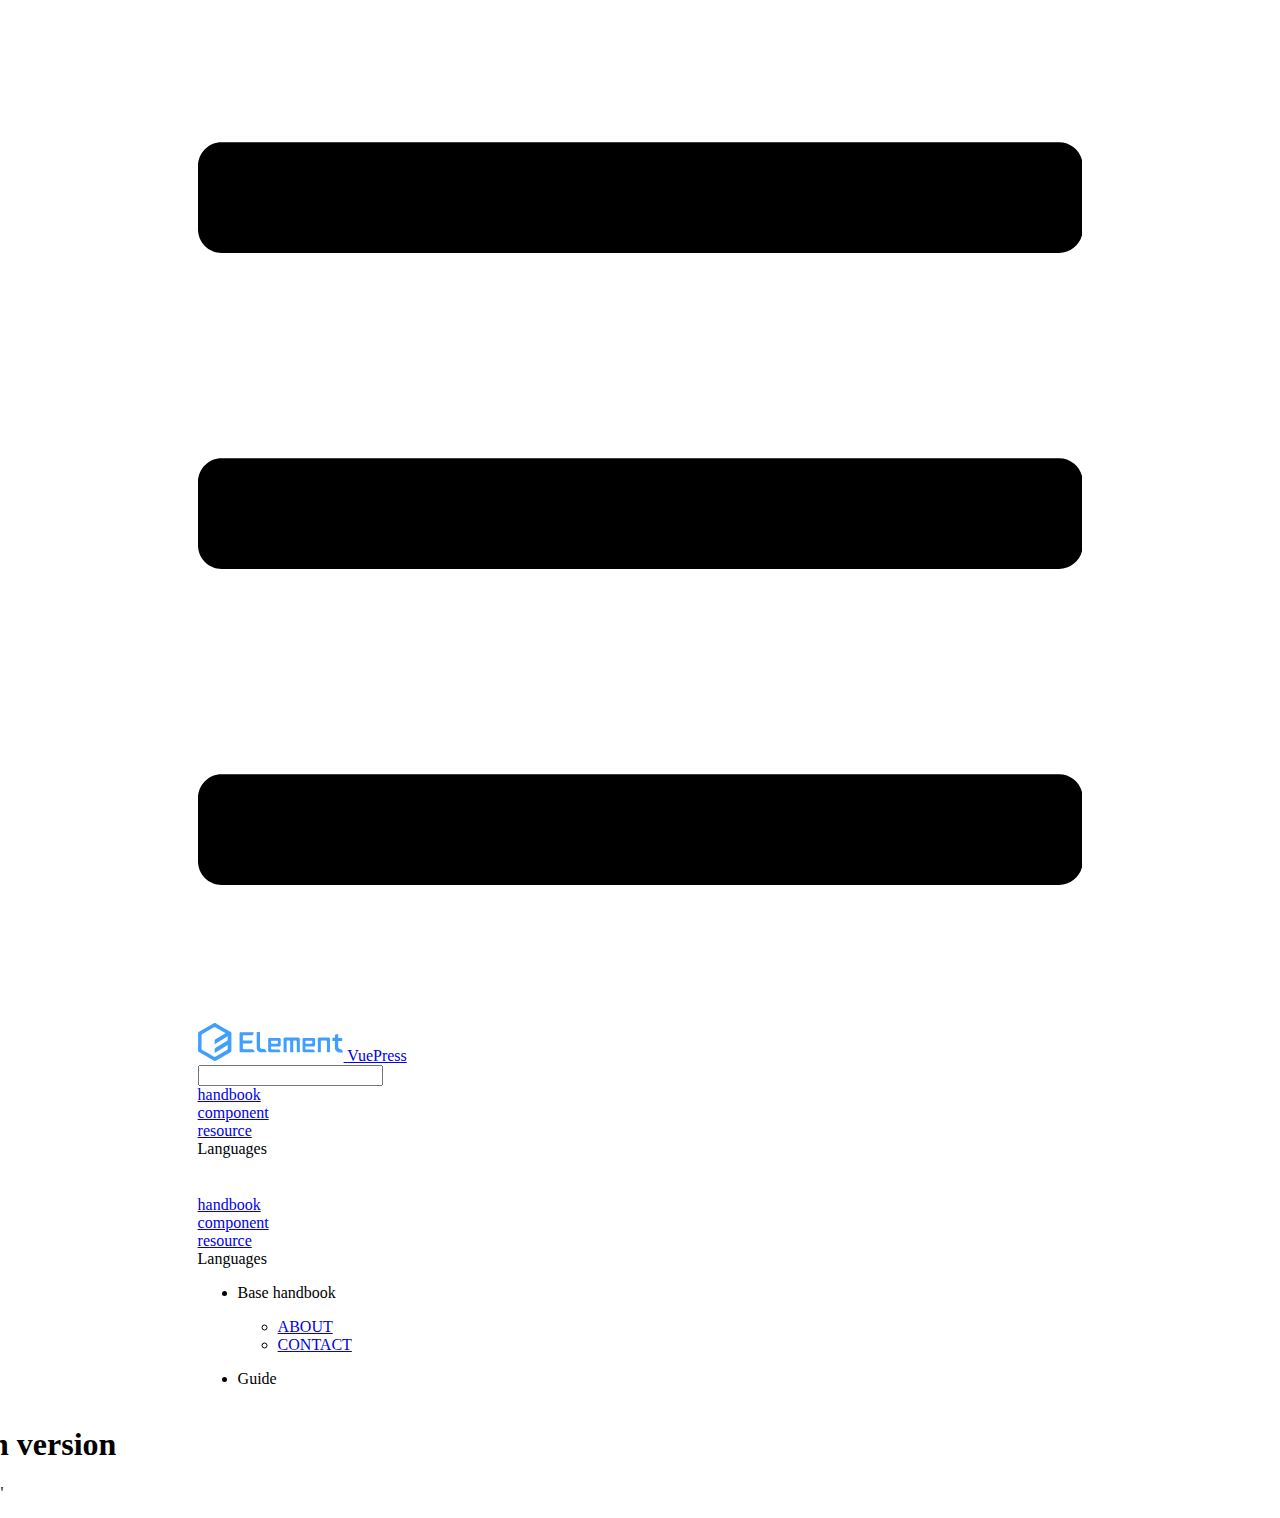
<file: index.html>
<!DOCTYPE html>
<html lang="en-US">
  <head>
    <meta charset="utf-8">
    <meta name="viewport" content="width=device-width,initial-scale=1">
    <title>English version | VuePress</title>
    <meta name="description" content="Vue-powered Static Site Generator">
    
    
    <link rel="preload" href="/assets/css/0.styles.bc71d476.css" as="style"><link rel="preload" href="/assets/js/app.836626f5.js" as="script"><link rel="preload" href="/assets/js/4.731f01b2.js" as="script"><link rel="preload" href="/assets/js/3.486519b9.js" as="script"><link rel="preload" href="/assets/js/7.8009af96.js" as="script"><link rel="prefetch" href="/assets/js/10.badf75c3.js"><link rel="prefetch" href="/assets/js/11.6e926a9c.js"><link rel="prefetch" href="/assets/js/12.c047fc46.js"><link rel="prefetch" href="/assets/js/13.93f38c3d.js"><link rel="prefetch" href="/assets/js/14.1a78a79a.js"><link rel="prefetch" href="/assets/js/15.7bb0792f.js"><link rel="prefetch" href="/assets/js/16.66f0056a.js"><link rel="prefetch" href="/assets/js/17.059be121.js"><link rel="prefetch" href="/assets/js/18.9bf3c644.js"><link rel="prefetch" href="/assets/js/19.71ca84d0.js"><link rel="prefetch" href="/assets/js/20.caa58d5c.js"><link rel="prefetch" href="/assets/js/5.c9765fcb.js"><link rel="prefetch" href="/assets/js/6.a376f2e1.js"><link rel="prefetch" href="/assets/js/8.9fdca982.js"><link rel="prefetch" href="/assets/js/9.24648f5d.js"><link rel="prefetch" href="/assets/js/vendors~docsearch.3273e239.js">
    <link rel="stylesheet" href="/assets/css/0.styles.bc71d476.css">
  </head>
  <body>
    <div id="app" data-server-rendered="true"><div class="theme-container"><header class="navbar" style="margin-left:15%;margin-right:15%;"><div class="sidebar-button"><svg xmlns="http://www.w3.org/2000/svg" aria-hidden="true" role="img" viewBox="0 0 448 512" class="icon"><path fill="currentColor" d="M436 124H12c-6.627 0-12-5.373-12-12V80c0-6.627 5.373-12 12-12h424c6.627 0 12 5.373 12 12v32c0 6.627-5.373 12-12 12zm0 160H12c-6.627 0-12-5.373-12-12v-32c0-6.627 5.373-12 12-12h424c6.627 0 12 5.373 12 12v32c0 6.627-5.373 12-12 12zm0 160H12c-6.627 0-12-5.373-12-12v-32c0-6.627 5.373-12 12-12h424c6.627 0 12 5.373 12 12v32c0 6.627-5.373 12-12 12z"></path></svg></div> <a href="/" class="home-link router-link-exact-active router-link-active"><img src="[data-uri]" alt="VuePress" class="logo"> <span class="site-name can-hide">VuePress</span></a> <div class="links"><div class="search-box"><input aria-label="Search" autocomplete="off" spellcheck="false" value=""> <!----></div> <nav class="nav-links can-hide"><div class="nav-item"><a href="/" class="nav-link router-link-exact-active router-link-active">handbook</a></div><div class="nav-item"><a href="/guide/" class="nav-link">component</a></div><div class="nav-item"><a href="/about.html" class="nav-link">resource</a></div><div class="nav-item"><div class="dropdown-wrapper"><a class="dropdown-title"><span class="title">Languages</span> <span class="arrow right"></span></a> <ul class="nav-dropdown" style="display:none;"><li class="dropdown-item"><!----> <a href="/" class="nav-link router-link-exact-active router-link-active">English</a></li><li class="dropdown-item"><!----> <a href="/zh/" class="nav-link">简体中文</a></li></ul></div></div> <!----></nav></div></header> <div class="sidebar-mask"></div> <aside class="sidebar" style="margin-left:15%;margin-top:3%;"><nav class="nav-links"><div class="nav-item"><a href="/" class="nav-link router-link-exact-active router-link-active">handbook</a></div><div class="nav-item"><a href="/guide/" class="nav-link">component</a></div><div class="nav-item"><a href="/about.html" class="nav-link">resource</a></div><div class="nav-item"><div class="dropdown-wrapper"><a class="dropdown-title"><span class="title">Languages</span> <span class="arrow right"></span></a> <ul class="nav-dropdown" style="display:none;"><li class="dropdown-item"><!----> <a href="/" class="nav-link router-link-exact-active router-link-active">English</a></li><li class="dropdown-item"><!----> <a href="/zh/" class="nav-link">简体中文</a></li></ul></div></div> <!----></nav>  <ul class="sidebar-links"><li><section class="sidebar-group collapsable depth-0"><p class="sidebar-heading open"><span>Base handbook</span> <span class="arrow down"></span></p> <ul class="sidebar-links sidebar-group-items"><li><a href="/about.html" class="sidebar-link">ABOUT</a></li><li><a href="/contact.html" class="sidebar-link">CONTACT</a></li></ul></section></li><li><section class="sidebar-group collapsable depth-0"><p class="sidebar-heading"><span>Guide</span> <span class="arrow right"></span></p> <!----></section></li></ul> </aside> <main class="page" style="margin-left:-10%;margin-top:3%;"> <div class="theme-default-content content__default"><h1 id="english-version"><a href="#english-version" aria-hidden="true" class="header-anchor">#</a> English version</h1> <p>'# Hello VuePress!'</p></div> <footer class="page-edit"><!----> <!----></footer> <!----> </main></div><div class="global-ui"></div></div>
    <script src="/assets/js/app.836626f5.js" defer></script><script src="/assets/js/4.731f01b2.js" defer></script><script src="/assets/js/3.486519b9.js" defer></script><script src="/assets/js/7.8009af96.js" defer></script>
  </body>
</html>
</file>
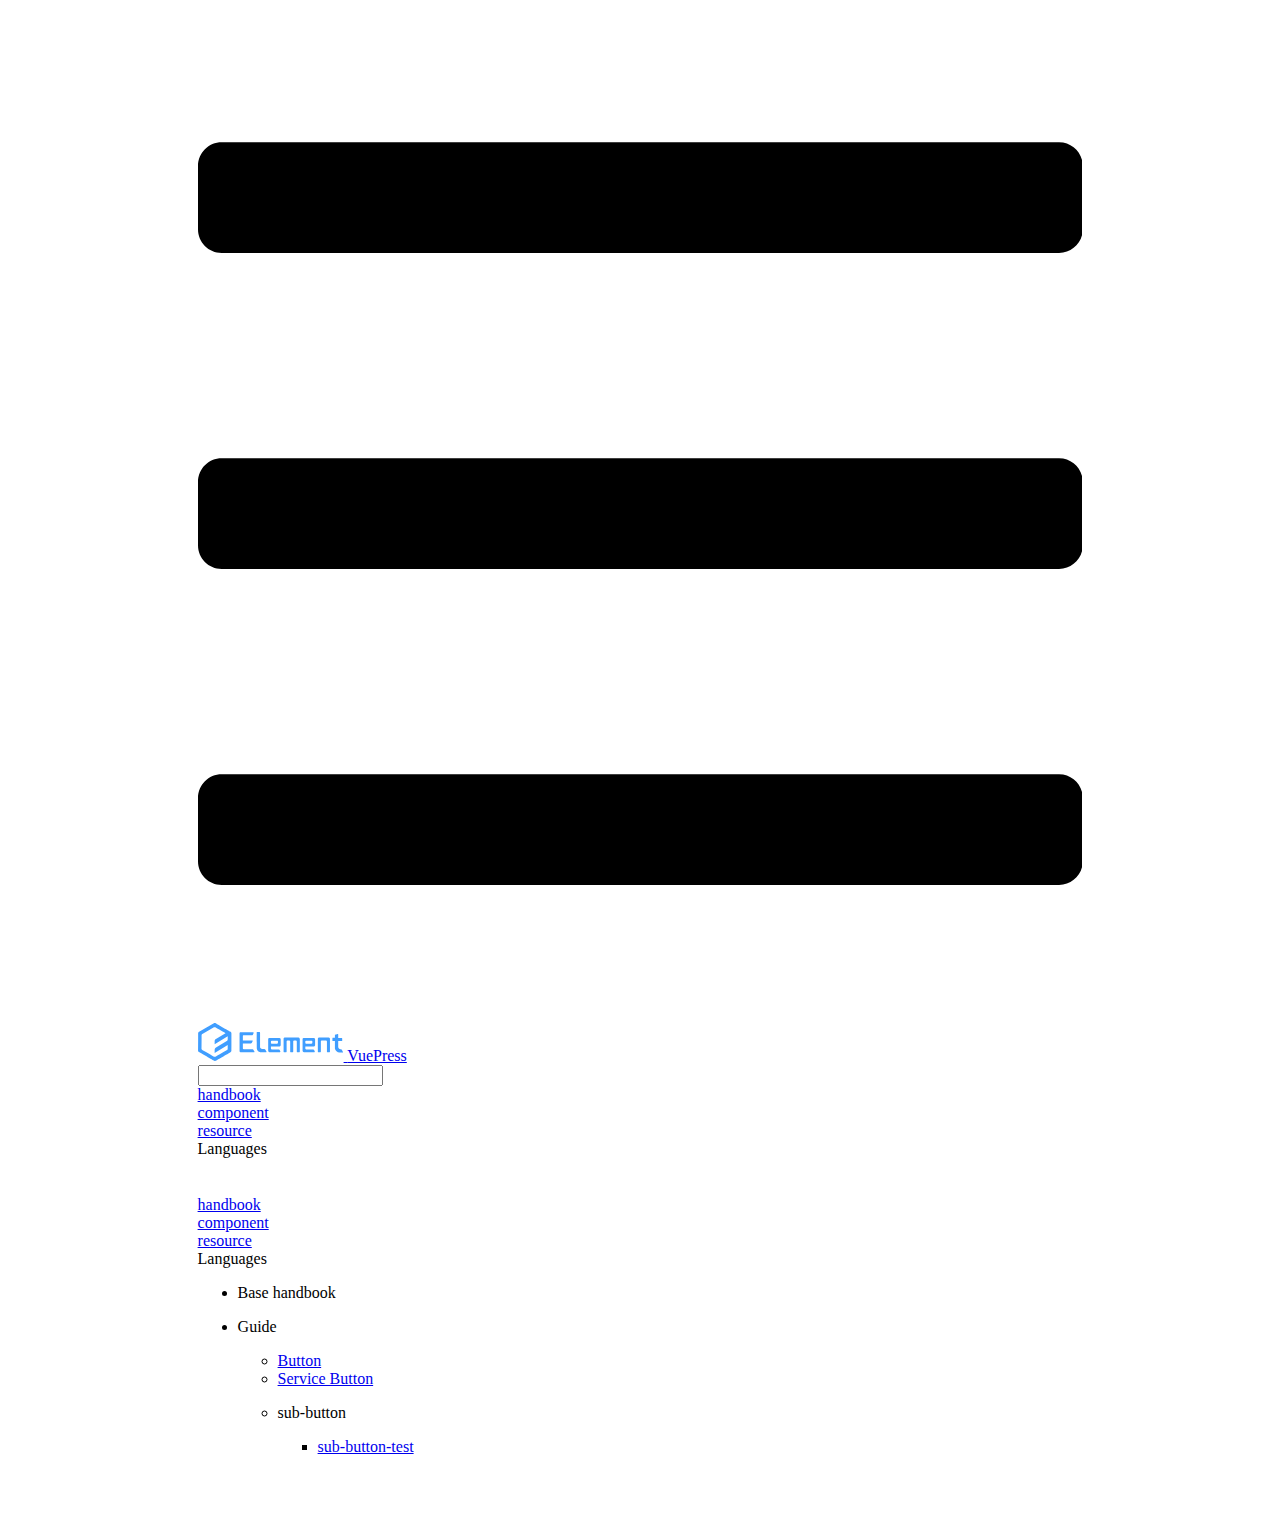
<file: guide/index.html>
<!DOCTYPE html>
<html lang="en-US">
  <head>
    <meta charset="utf-8">
    <meta name="viewport" content="width=device-width,initial-scale=1">
    <title>VuePress</title>
    <meta name="description" content="Vue-powered Static Site Generator">
    
    
    <link rel="preload" href="/assets/css/0.styles.bc71d476.css" as="style"><link rel="preload" href="/assets/js/app.836626f5.js" as="script"><link rel="preload" href="/assets/js/4.731f01b2.js" as="script"><link rel="preload" href="/assets/js/3.486519b9.js" as="script"><link rel="preload" href="/assets/js/10.badf75c3.js" as="script"><link rel="prefetch" href="/assets/js/11.6e926a9c.js"><link rel="prefetch" href="/assets/js/12.c047fc46.js"><link rel="prefetch" href="/assets/js/13.93f38c3d.js"><link rel="prefetch" href="/assets/js/14.1a78a79a.js"><link rel="prefetch" href="/assets/js/15.7bb0792f.js"><link rel="prefetch" href="/assets/js/16.66f0056a.js"><link rel="prefetch" href="/assets/js/17.059be121.js"><link rel="prefetch" href="/assets/js/18.9bf3c644.js"><link rel="prefetch" href="/assets/js/19.71ca84d0.js"><link rel="prefetch" href="/assets/js/20.caa58d5c.js"><link rel="prefetch" href="/assets/js/5.c9765fcb.js"><link rel="prefetch" href="/assets/js/6.a376f2e1.js"><link rel="prefetch" href="/assets/js/7.8009af96.js"><link rel="prefetch" href="/assets/js/8.9fdca982.js"><link rel="prefetch" href="/assets/js/9.24648f5d.js"><link rel="prefetch" href="/assets/js/vendors~docsearch.3273e239.js">
    <link rel="stylesheet" href="/assets/css/0.styles.bc71d476.css">
  </head>
  <body>
    <div id="app" data-server-rendered="true"><div class="theme-container"><header class="navbar" style="margin-left:15%;margin-right:15%;"><div class="sidebar-button"><svg xmlns="http://www.w3.org/2000/svg" aria-hidden="true" role="img" viewBox="0 0 448 512" class="icon"><path fill="currentColor" d="M436 124H12c-6.627 0-12-5.373-12-12V80c0-6.627 5.373-12 12-12h424c6.627 0 12 5.373 12 12v32c0 6.627-5.373 12-12 12zm0 160H12c-6.627 0-12-5.373-12-12v-32c0-6.627 5.373-12 12-12h424c6.627 0 12 5.373 12 12v32c0 6.627-5.373 12-12 12zm0 160H12c-6.627 0-12-5.373-12-12v-32c0-6.627 5.373-12 12-12h424c6.627 0 12 5.373 12 12v32c0 6.627-5.373 12-12 12z"></path></svg></div> <a href="/" class="home-link router-link-active"><img src="[data-uri]" alt="VuePress" class="logo"> <span class="site-name can-hide">VuePress</span></a> <div class="links"><div class="search-box"><input aria-label="Search" autocomplete="off" spellcheck="false" value=""> <!----></div> <nav class="nav-links can-hide"><div class="nav-item"><a href="/" class="nav-link">handbook</a></div><div class="nav-item"><a href="/guide/" class="nav-link router-link-exact-active router-link-active">component</a></div><div class="nav-item"><a href="/about.html" class="nav-link">resource</a></div><div class="nav-item"><div class="dropdown-wrapper"><a class="dropdown-title"><span class="title">Languages</span> <span class="arrow right"></span></a> <ul class="nav-dropdown" style="display:none;"><li class="dropdown-item"><!----> <a href="/guide/" class="nav-link router-link-exact-active router-link-active">English</a></li><li class="dropdown-item"><!----> <a href="/zh/guide/" class="nav-link">简体中文</a></li></ul></div></div> <!----></nav></div></header> <div class="sidebar-mask"></div> <aside class="sidebar" style="margin-left:15%;margin-top:3%;"><nav class="nav-links"><div class="nav-item"><a href="/" class="nav-link">handbook</a></div><div class="nav-item"><a href="/guide/" class="nav-link router-link-exact-active router-link-active">component</a></div><div class="nav-item"><a href="/about.html" class="nav-link">resource</a></div><div class="nav-item"><div class="dropdown-wrapper"><a class="dropdown-title"><span class="title">Languages</span> <span class="arrow right"></span></a> <ul class="nav-dropdown" style="display:none;"><li class="dropdown-item"><!----> <a href="/guide/" class="nav-link router-link-exact-active router-link-active">English</a></li><li class="dropdown-item"><!----> <a href="/zh/guide/" class="nav-link">简体中文</a></li></ul></div></div> <!----></nav>  <ul class="sidebar-links"><li><section class="sidebar-group collapsable depth-0"><p class="sidebar-heading"><span>Base handbook</span> <span class="arrow right"></span></p> <!----></section></li><li><section class="sidebar-group collapsable depth-0"><p class="sidebar-heading open"><span>Guide</span> <span class="arrow down"></span></p> <ul class="sidebar-links sidebar-group-items"><li><a href="/guide/button.html" class="sidebar-link">Button</a></li><li><a href="/guide/service-button.html" class="sidebar-link">Service Button</a></li><li><section class="sidebar-group collapsable is-sub-group depth-1"><p class="sidebar-heading open"><span>sub-button</span> <span class="arrow down"></span></p> <ul class="sidebar-links sidebar-group-items"><li><a href="/guide/" class="active sidebar-link">sub-button-test</a></li></ul></section></li></ul></section></li></ul> </aside> <main class="page" style="margin-left:-10%;margin-top:3%;"> <div class="theme-default-content content__default"></div> <footer class="page-edit"><!----> <!----></footer> <div class="page-nav"><p class="inner"><span class="prev">
      ←
      <a href="/guide/service-button.html" class="prev">Service Button</a></span> <!----></p></div> </main></div><div class="global-ui"></div></div>
    <script src="/assets/js/app.836626f5.js" defer></script><script src="/assets/js/4.731f01b2.js" defer></script><script src="/assets/js/3.486519b9.js" defer></script><script src="/assets/js/10.badf75c3.js" defer></script>
  </body>
</html>
</file>
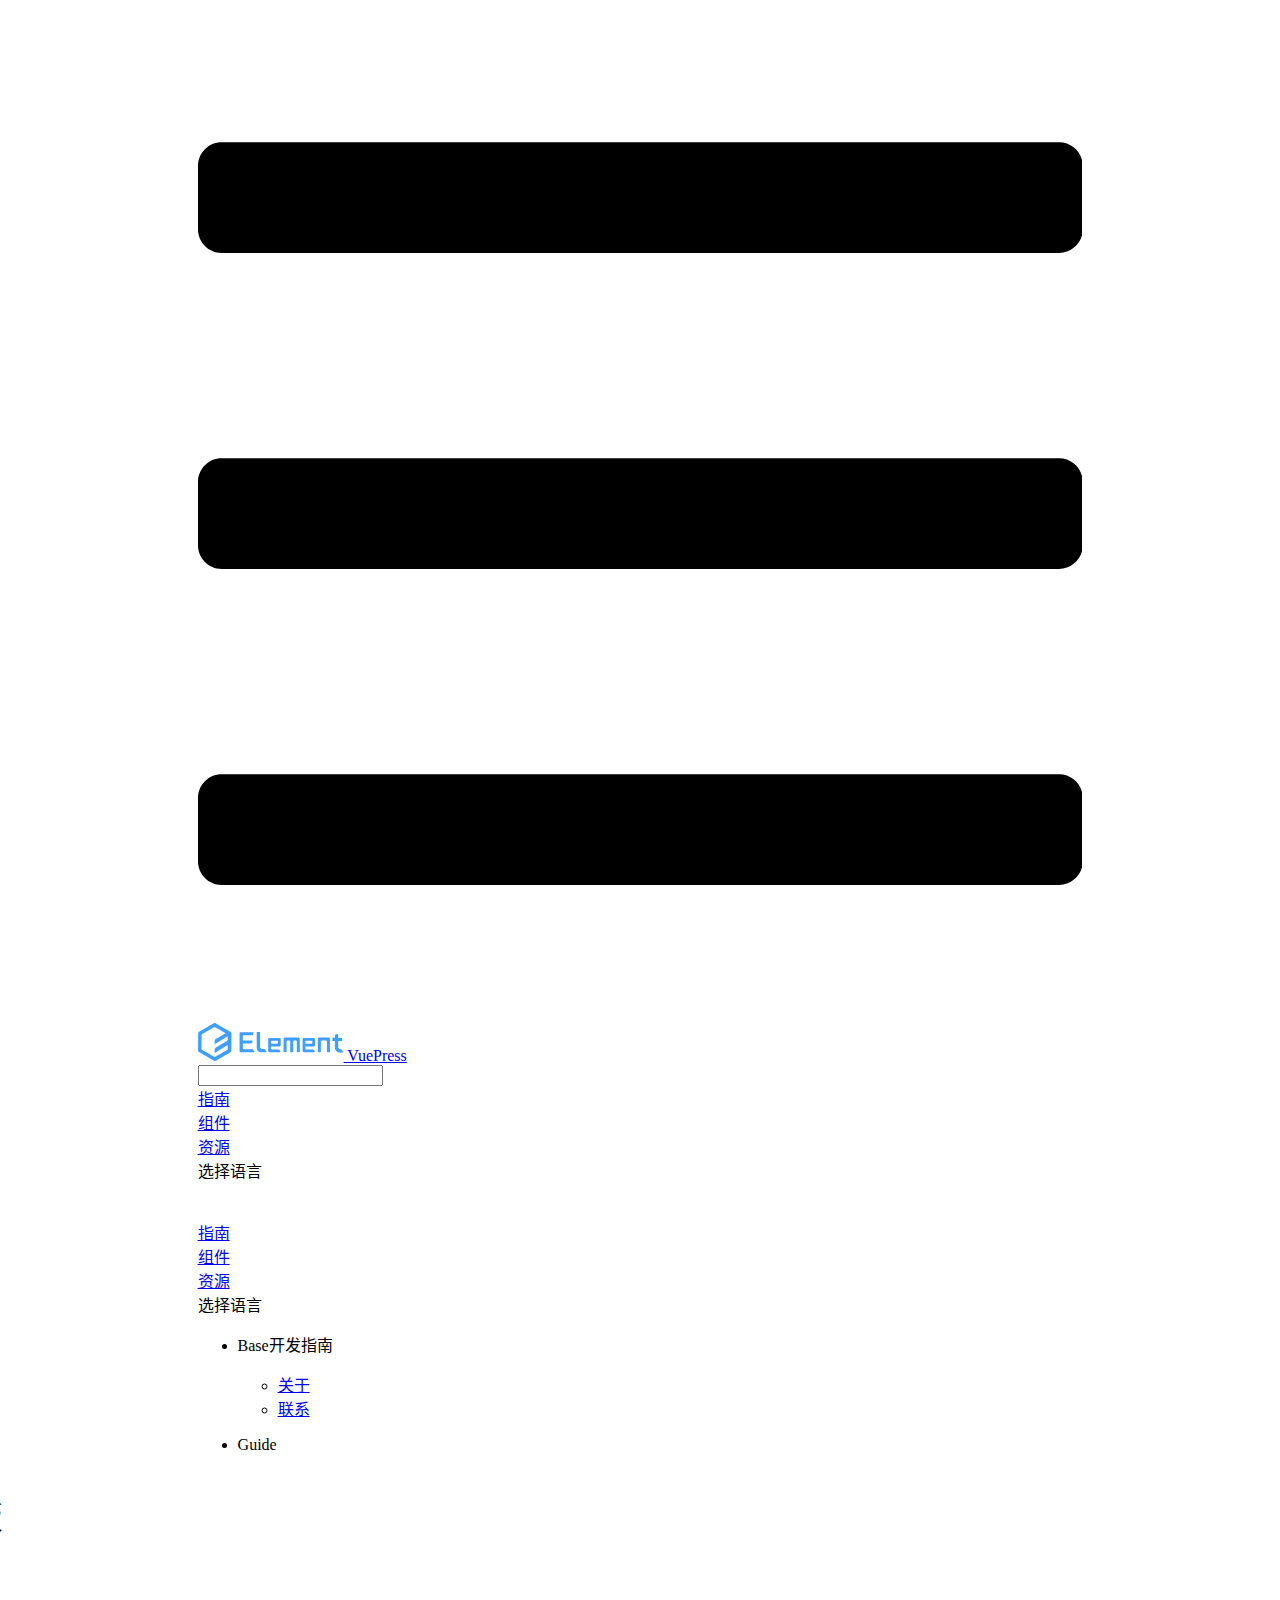
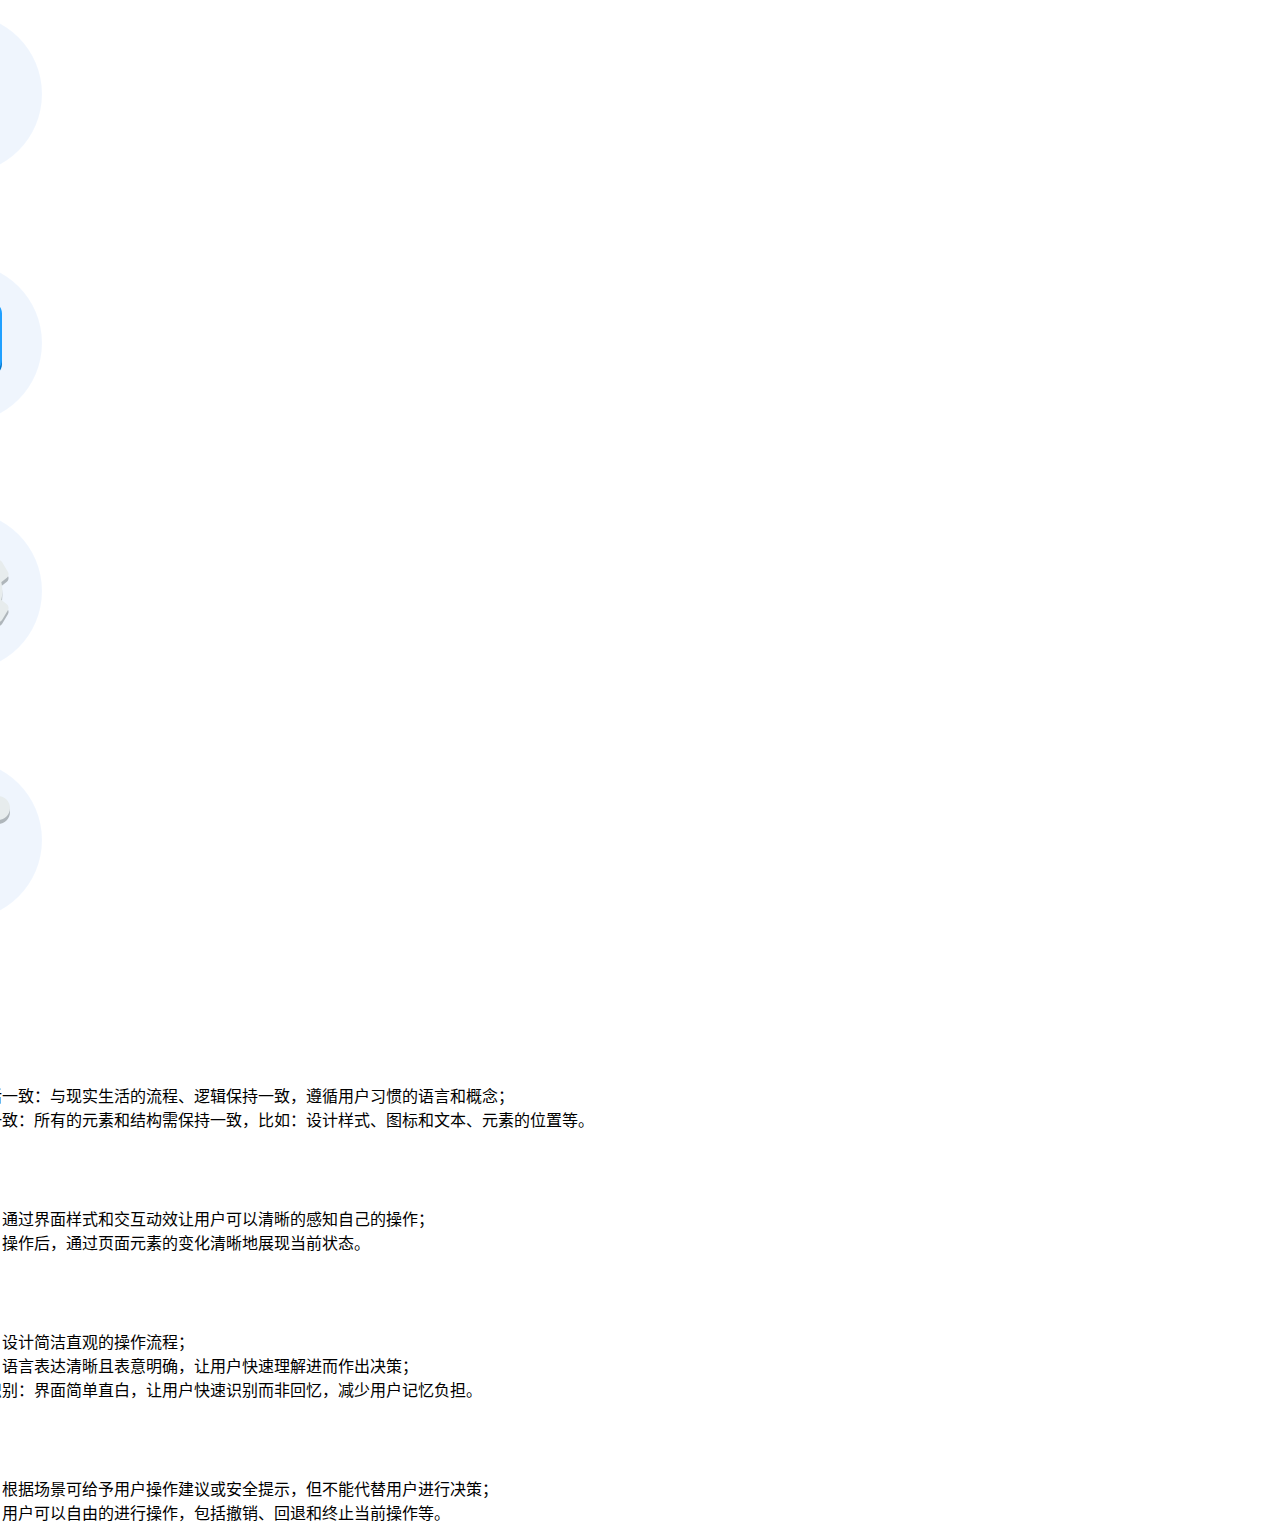
<file: zh/index.html>
<!DOCTYPE html>
<html lang="zh-CN">
  <head>
    <meta charset="utf-8">
    <meta name="viewport" content="width=device-width,initial-scale=1">
    <title>中文版 | VuePress</title>
    <meta name="description" content="Vue 驱动的静态网站生成器">
    
    
    <link rel="preload" href="/assets/css/0.styles.bc71d476.css" as="style"><link rel="preload" href="/assets/js/app.836626f5.js" as="script"><link rel="preload" href="/assets/js/4.731f01b2.js" as="script"><link rel="preload" href="/assets/js/3.486519b9.js" as="script"><link rel="preload" href="/assets/js/13.93f38c3d.js" as="script"><link rel="prefetch" href="/assets/js/10.badf75c3.js"><link rel="prefetch" href="/assets/js/11.6e926a9c.js"><link rel="prefetch" href="/assets/js/12.c047fc46.js"><link rel="prefetch" href="/assets/js/14.1a78a79a.js"><link rel="prefetch" href="/assets/js/15.7bb0792f.js"><link rel="prefetch" href="/assets/js/16.66f0056a.js"><link rel="prefetch" href="/assets/js/17.059be121.js"><link rel="prefetch" href="/assets/js/18.9bf3c644.js"><link rel="prefetch" href="/assets/js/19.71ca84d0.js"><link rel="prefetch" href="/assets/js/20.caa58d5c.js"><link rel="prefetch" href="/assets/js/5.c9765fcb.js"><link rel="prefetch" href="/assets/js/6.a376f2e1.js"><link rel="prefetch" href="/assets/js/7.8009af96.js"><link rel="prefetch" href="/assets/js/8.9fdca982.js"><link rel="prefetch" href="/assets/js/9.24648f5d.js"><link rel="prefetch" href="/assets/js/vendors~docsearch.3273e239.js">
    <link rel="stylesheet" href="/assets/css/0.styles.bc71d476.css">
  </head>
  <body>
    <div id="app" data-server-rendered="true"><div class="theme-container"><header class="navbar" style="margin-left:15%;margin-right:15%;"><div class="sidebar-button"><svg xmlns="http://www.w3.org/2000/svg" aria-hidden="true" role="img" viewBox="0 0 448 512" class="icon"><path fill="currentColor" d="M436 124H12c-6.627 0-12-5.373-12-12V80c0-6.627 5.373-12 12-12h424c6.627 0 12 5.373 12 12v32c0 6.627-5.373 12-12 12zm0 160H12c-6.627 0-12-5.373-12-12v-32c0-6.627 5.373-12 12-12h424c6.627 0 12 5.373 12 12v32c0 6.627-5.373 12-12 12zm0 160H12c-6.627 0-12-5.373-12-12v-32c0-6.627 5.373-12 12-12h424c6.627 0 12 5.373 12 12v32c0 6.627-5.373 12-12 12z"></path></svg></div> <a href="/zh/" class="home-link router-link-exact-active router-link-active"><img src="[data-uri]" alt="VuePress" class="logo"> <span class="site-name can-hide">VuePress</span></a> <div class="links"><div class="search-box"><input aria-label="Search" autocomplete="off" spellcheck="false" value=""> <!----></div> <nav class="nav-links can-hide"><div class="nav-item"><a href="/zh/" class="nav-link router-link-exact-active router-link-active">指南</a></div><div class="nav-item"><a href="/zh/guide/" class="nav-link">组件</a></div><div class="nav-item"><a href="/zh/about.html" class="nav-link">资源</a></div><div class="nav-item"><div class="dropdown-wrapper"><a class="dropdown-title"><span class="title">选择语言</span> <span class="arrow right"></span></a> <ul class="nav-dropdown" style="display:none;"><li class="dropdown-item"><!----> <a href="/" class="nav-link">English</a></li><li class="dropdown-item"><!----> <a href="/zh/" class="nav-link router-link-exact-active router-link-active">简体中文</a></li></ul></div></div> <!----></nav></div></header> <div class="sidebar-mask"></div> <aside class="sidebar" style="margin-left:15%;margin-top:3%;"><nav class="nav-links"><div class="nav-item"><a href="/zh/" class="nav-link router-link-exact-active router-link-active">指南</a></div><div class="nav-item"><a href="/zh/guide/" class="nav-link">组件</a></div><div class="nav-item"><a href="/zh/about.html" class="nav-link">资源</a></div><div class="nav-item"><div class="dropdown-wrapper"><a class="dropdown-title"><span class="title">选择语言</span> <span class="arrow right"></span></a> <ul class="nav-dropdown" style="display:none;"><li class="dropdown-item"><!----> <a href="/" class="nav-link">English</a></li><li class="dropdown-item"><!----> <a href="/zh/" class="nav-link router-link-exact-active router-link-active">简体中文</a></li></ul></div></div> <!----></nav>  <ul class="sidebar-links"><li><section class="sidebar-group collapsable depth-0"><p class="sidebar-heading open"><span>Base开发指南</span> <span class="arrow down"></span></p> <ul class="sidebar-links sidebar-group-items"><li><a href="/zh/about.html" class="sidebar-link">关于</a></li><li><a href="/zh/contact.html" class="sidebar-link">联系</a></li></ul></section></li><li><section class="sidebar-group collapsable depth-0"><p class="sidebar-heading"><span>Guide</span> <span class="arrow right"></span></p> <!----></section></li></ul> </aside> <main class="page" style="margin-left:-10%;margin-top:3%;"> <div class="theme-default-content content__default"><h1 id="中文版"><a href="#中文版" aria-hidden="true" class="header-anchor">#</a> 中文版</h1> <h2 id="设计原则"><a href="#设计原则" aria-hidden="true" class="header-anchor">#</a> 设计原则</h2> <div data-v-8895a632="" class="cards el-row" style="margin-left:-7px;margin-right:-7px;"><div data-v-8895a632="" class="el-col el-col-24 el-col-xs-12 el-col-sm-6" style="padding-left:7px;padding-right:7px;"><div data-v-8895a632="" class="card"><img data-v-8895a632="" src="[data-uri]" alt="Consistency"><h4 data-v-8895a632="">一致</h4><span data-v-8895a632="">Consistency</span></div></div><div data-v-8895a632="" class="el-col el-col-24 el-col-xs-12 el-col-sm-6" style="padding-left:7px;padding-right:7px;"><div data-v-8895a632="" class="card"><img data-v-8895a632="" src="[data-uri]" alt="Feedback"><h4 data-v-8895a632="">反馈</h4><span data-v-8895a632="">Feedback</span></div></div><div data-v-8895a632="" class="el-col el-col-24 el-col-xs-12 el-col-sm-6" style="padding-left:7px;padding-right:7px;"><div data-v-8895a632="" class="card"><img data-v-8895a632="" src="[data-uri]" alt="Efficiency"><h4 data-v-8895a632="">效率</h4><span data-v-8895a632="">Efficiency</span></div></div><div data-v-8895a632="" class="el-col el-col-24 el-col-xs-12 el-col-sm-6" style="padding-left:7px;padding-right:7px;"><div data-v-8895a632="" class="card"><img data-v-8895a632="" src="[data-uri]" alt="Controllability"><h4 data-v-8895a632="">可控</h4><span data-v-8895a632="">Controllability</span></div></div></div> <h2 id="一致性"><a href="#一致性" aria-hidden="true" class="header-anchor">#</a> 一致性</h2> <ul><li>与现实生活一致：与现实生活的流程、逻辑保持一致，遵循用户习惯的语言和概念；</li> <li>在界面中一致：所有的元素和结构需保持一致，比如：设计样式、图标和文本、元素的位置等。</li></ul> <h2 id="反馈"><a href="#反馈" aria-hidden="true" class="header-anchor">#</a> 反馈</h2> <ul><li>控制反馈：通过界面样式和交互动效让用户可以清晰的感知自己的操作；</li> <li>页面反馈：操作后，通过页面元素的变化清晰地展现当前状态。</li></ul> <h2 id="效率"><a href="#效率" aria-hidden="true" class="header-anchor">#</a> 效率</h2> <ul><li>简化流程：设计简洁直观的操作流程；</li> <li>清晰明确：语言表达清晰且表意明确，让用户快速理解进而作出决策；</li> <li>帮助用户识别：界面简单直白，让用户快速识别而非回忆，减少用户记忆负担。</li></ul> <h2 id="可控"><a href="#可控" aria-hidden="true" class="header-anchor">#</a> 可控</h2> <ul><li>用户决策：根据场景可给予用户操作建议或安全提示，但不能代替用户进行决策；</li> <li>结果可控：用户可以自由的进行操作，包括撤销、回退和终止当前操作等。</li></ul></div> <footer class="page-edit"><!----> <!----></footer> <!----> </main></div><div class="global-ui"></div></div>
    <script src="/assets/js/app.836626f5.js" defer></script><script src="/assets/js/4.731f01b2.js" defer></script><script src="/assets/js/3.486519b9.js" defer></script><script src="/assets/js/13.93f38c3d.js" defer></script>
  </body>
</html>
</file>
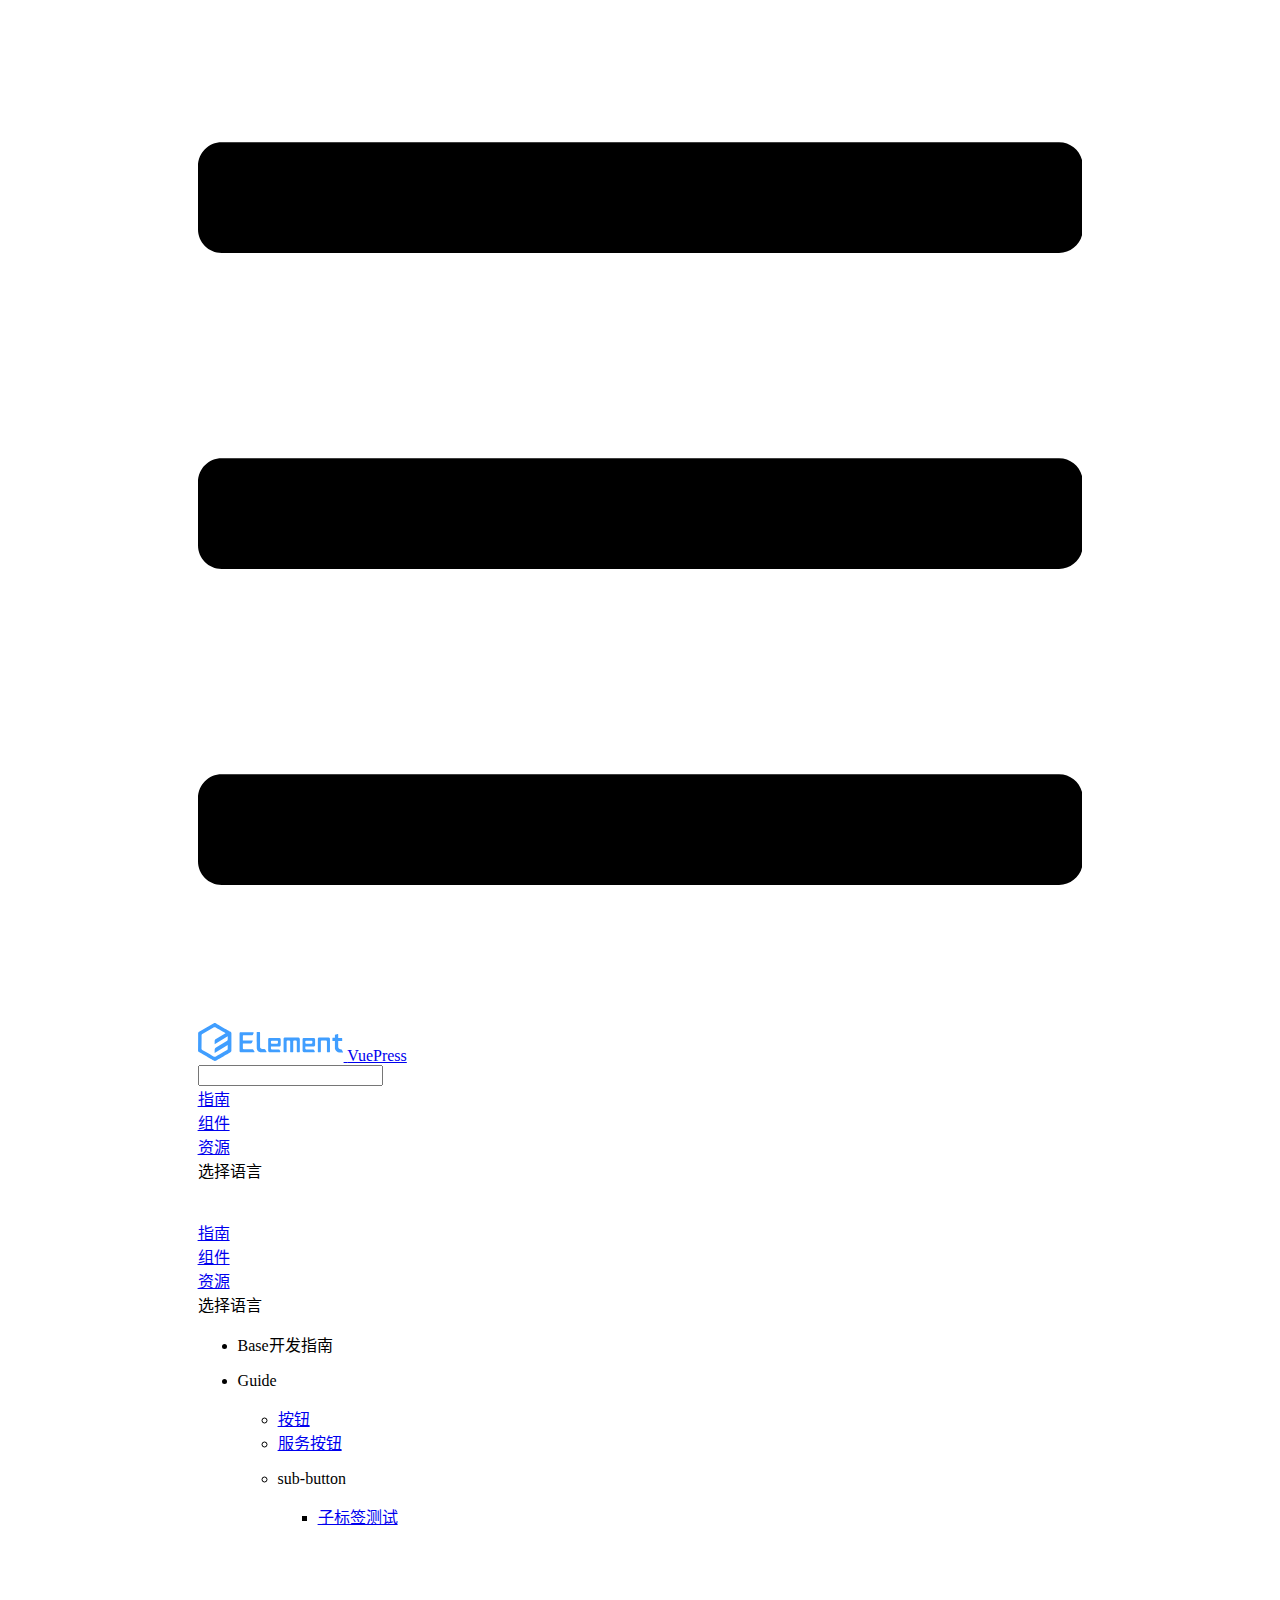
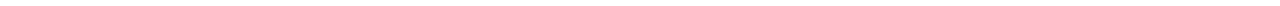
<file: zh/guide/index.html>
<!DOCTYPE html>
<html lang="zh-CN">
  <head>
    <meta charset="utf-8">
    <meta name="viewport" content="width=device-width,initial-scale=1">
    <title>VuePress</title>
    <meta name="description" content="Vue 驱动的静态网站生成器">
    
    
    <link rel="preload" href="/assets/css/0.styles.bc71d476.css" as="style"><link rel="preload" href="/assets/js/app.836626f5.js" as="script"><link rel="preload" href="/assets/js/4.731f01b2.js" as="script"><link rel="preload" href="/assets/js/3.486519b9.js" as="script"><link rel="preload" href="/assets/js/16.66f0056a.js" as="script"><link rel="prefetch" href="/assets/js/10.badf75c3.js"><link rel="prefetch" href="/assets/js/11.6e926a9c.js"><link rel="prefetch" href="/assets/js/12.c047fc46.js"><link rel="prefetch" href="/assets/js/13.93f38c3d.js"><link rel="prefetch" href="/assets/js/14.1a78a79a.js"><link rel="prefetch" href="/assets/js/15.7bb0792f.js"><link rel="prefetch" href="/assets/js/17.059be121.js"><link rel="prefetch" href="/assets/js/18.9bf3c644.js"><link rel="prefetch" href="/assets/js/19.71ca84d0.js"><link rel="prefetch" href="/assets/js/20.caa58d5c.js"><link rel="prefetch" href="/assets/js/5.c9765fcb.js"><link rel="prefetch" href="/assets/js/6.a376f2e1.js"><link rel="prefetch" href="/assets/js/7.8009af96.js"><link rel="prefetch" href="/assets/js/8.9fdca982.js"><link rel="prefetch" href="/assets/js/9.24648f5d.js"><link rel="prefetch" href="/assets/js/vendors~docsearch.3273e239.js">
    <link rel="stylesheet" href="/assets/css/0.styles.bc71d476.css">
  </head>
  <body>
    <div id="app" data-server-rendered="true"><div class="theme-container"><header class="navbar" style="margin-left:15%;margin-right:15%;"><div class="sidebar-button"><svg xmlns="http://www.w3.org/2000/svg" aria-hidden="true" role="img" viewBox="0 0 448 512" class="icon"><path fill="currentColor" d="M436 124H12c-6.627 0-12-5.373-12-12V80c0-6.627 5.373-12 12-12h424c6.627 0 12 5.373 12 12v32c0 6.627-5.373 12-12 12zm0 160H12c-6.627 0-12-5.373-12-12v-32c0-6.627 5.373-12 12-12h424c6.627 0 12 5.373 12 12v32c0 6.627-5.373 12-12 12zm0 160H12c-6.627 0-12-5.373-12-12v-32c0-6.627 5.373-12 12-12h424c6.627 0 12 5.373 12 12v32c0 6.627-5.373 12-12 12z"></path></svg></div> <a href="/zh/" class="home-link router-link-active"><img src="[data-uri]" alt="VuePress" class="logo"> <span class="site-name can-hide">VuePress</span></a> <div class="links"><div class="search-box"><input aria-label="Search" autocomplete="off" spellcheck="false" value=""> <!----></div> <nav class="nav-links can-hide"><div class="nav-item"><a href="/zh/" class="nav-link">指南</a></div><div class="nav-item"><a href="/zh/guide/" class="nav-link router-link-exact-active router-link-active">组件</a></div><div class="nav-item"><a href="/zh/about.html" class="nav-link">资源</a></div><div class="nav-item"><div class="dropdown-wrapper"><a class="dropdown-title"><span class="title">选择语言</span> <span class="arrow right"></span></a> <ul class="nav-dropdown" style="display:none;"><li class="dropdown-item"><!----> <a href="/guide/" class="nav-link">English</a></li><li class="dropdown-item"><!----> <a href="/zh/guide/" class="nav-link router-link-exact-active router-link-active">简体中文</a></li></ul></div></div> <!----></nav></div></header> <div class="sidebar-mask"></div> <aside class="sidebar" style="margin-left:15%;margin-top:3%;"><nav class="nav-links"><div class="nav-item"><a href="/zh/" class="nav-link">指南</a></div><div class="nav-item"><a href="/zh/guide/" class="nav-link router-link-exact-active router-link-active">组件</a></div><div class="nav-item"><a href="/zh/about.html" class="nav-link">资源</a></div><div class="nav-item"><div class="dropdown-wrapper"><a class="dropdown-title"><span class="title">选择语言</span> <span class="arrow right"></span></a> <ul class="nav-dropdown" style="display:none;"><li class="dropdown-item"><!----> <a href="/guide/" class="nav-link">English</a></li><li class="dropdown-item"><!----> <a href="/zh/guide/" class="nav-link router-link-exact-active router-link-active">简体中文</a></li></ul></div></div> <!----></nav>  <ul class="sidebar-links"><li><section class="sidebar-group collapsable depth-0"><p class="sidebar-heading"><span>Base开发指南</span> <span class="arrow right"></span></p> <!----></section></li><li><section class="sidebar-group collapsable depth-0"><p class="sidebar-heading open"><span>Guide</span> <span class="arrow down"></span></p> <ul class="sidebar-links sidebar-group-items"><li><a href="/zh/guide/button.html" class="sidebar-link">按钮</a></li><li><a href="/zh/guide/service-button.html" class="sidebar-link">服务按钮</a></li><li><section class="sidebar-group collapsable is-sub-group depth-1"><p class="sidebar-heading open"><span>sub-button</span> <span class="arrow down"></span></p> <ul class="sidebar-links sidebar-group-items"><li><a href="/zh/guide/" class="active sidebar-link">子标签测试</a></li></ul></section></li></ul></section></li></ul> </aside> <main class="page" style="margin-left:-10%;margin-top:3%;"> <div class="theme-default-content content__default"></div> <footer class="page-edit"><!----> <!----></footer> <div class="page-nav"><p class="inner"><span class="prev">
      ←
      <a href="/zh/guide/service-button.html" class="prev">服务按钮</a></span> <!----></p></div> </main></div><div class="global-ui"></div></div>
    <script src="/assets/js/app.836626f5.js" defer></script><script src="/assets/js/4.731f01b2.js" defer></script><script src="/assets/js/3.486519b9.js" defer></script><script src="/assets/js/16.66f0056a.js" defer></script>
  </body>
</html>
</file>
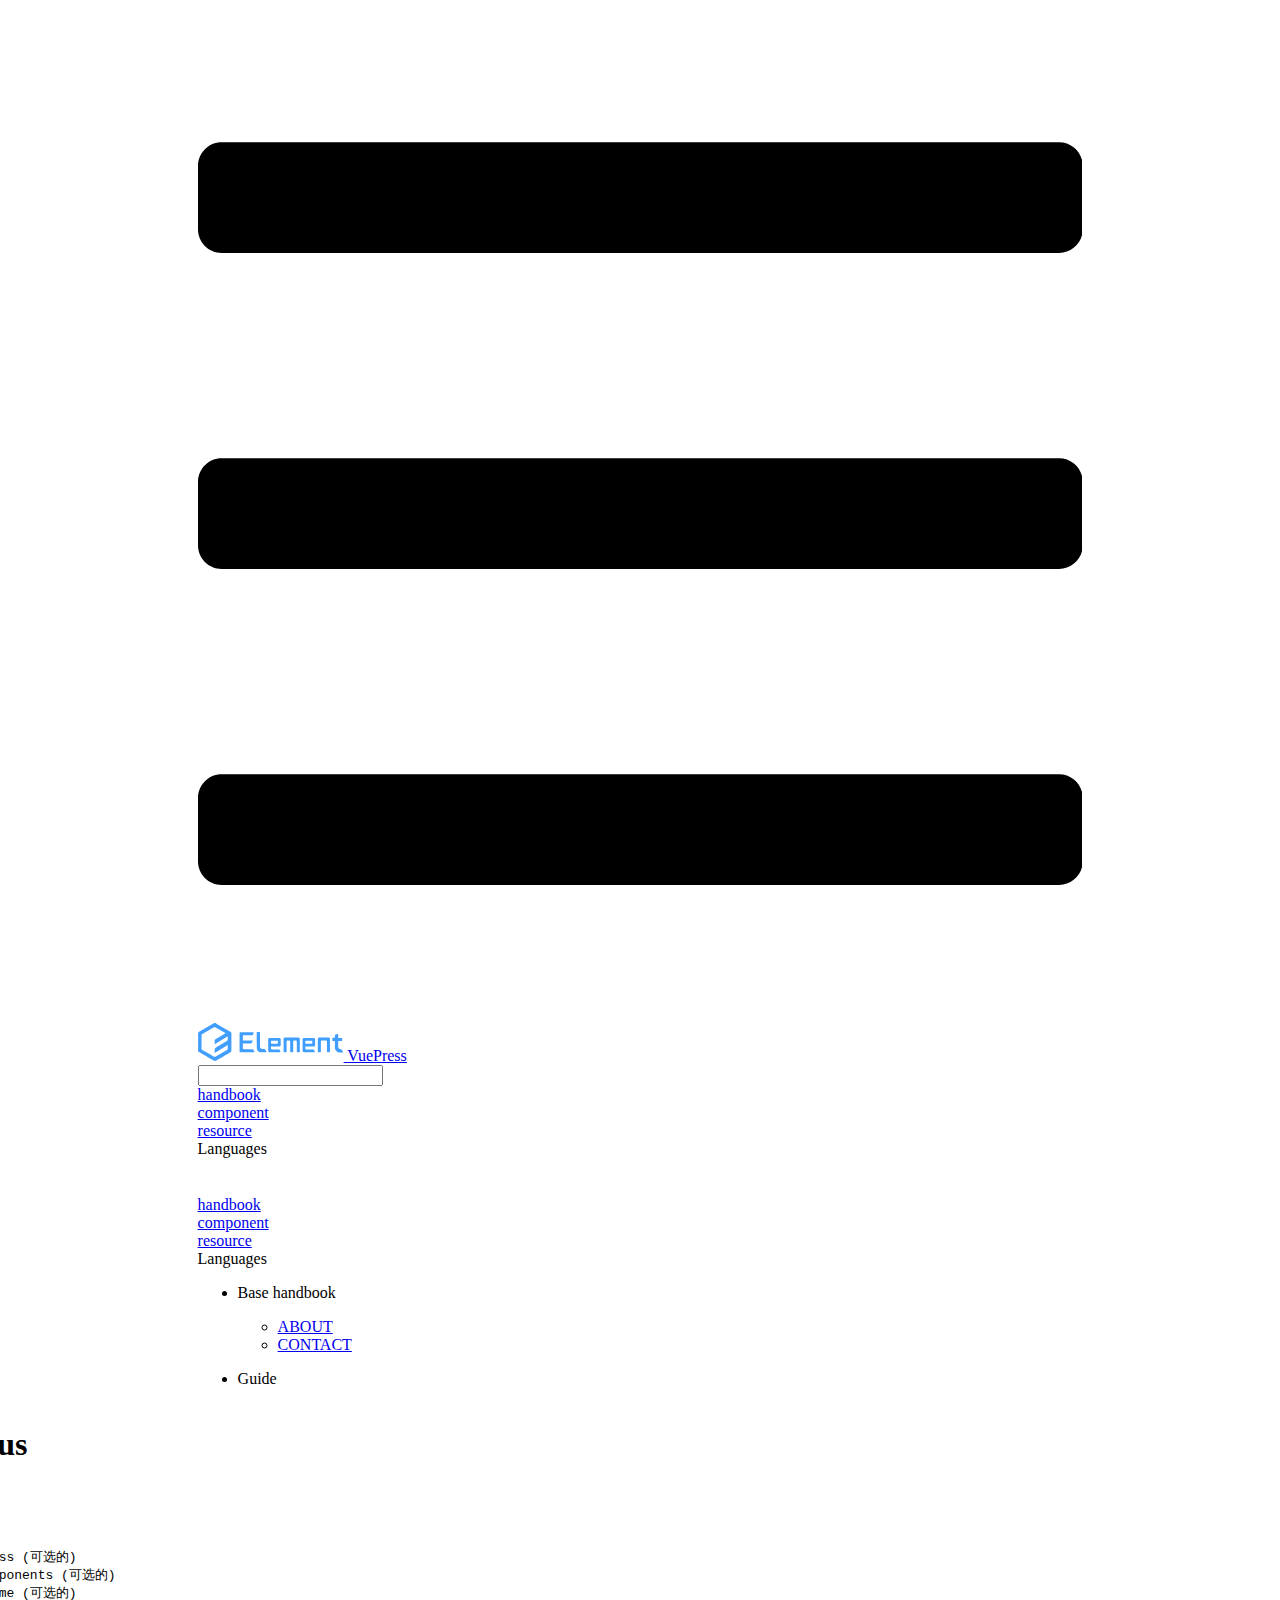
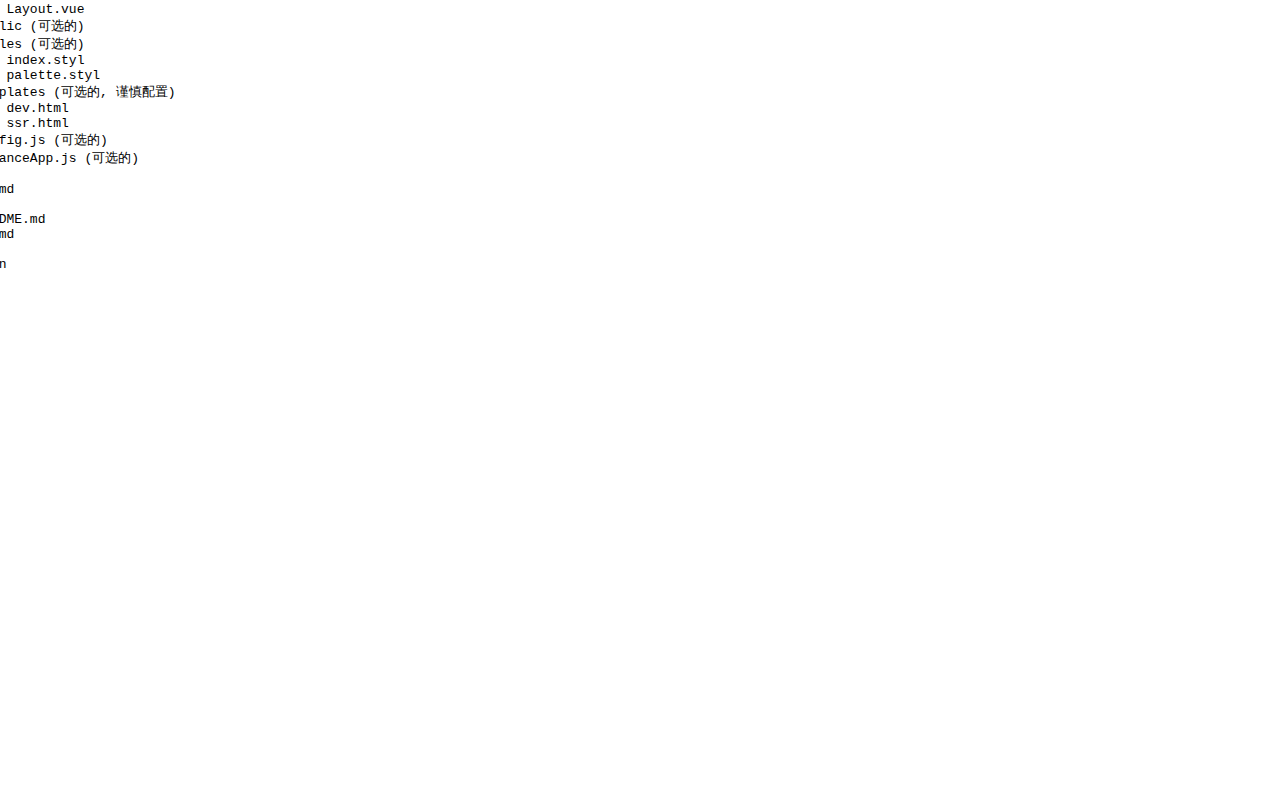
<file: about.html>
<!DOCTYPE html>
<html lang="en-US">
  <head>
    <meta charset="utf-8">
    <meta name="viewport" content="width=device-width,initial-scale=1">
    <title>About us | VuePress</title>
    <meta name="description" content="Vue-powered Static Site Generator">
    
    
    <link rel="preload" href="/assets/css/0.styles.bc71d476.css" as="style"><link rel="preload" href="/assets/js/app.836626f5.js" as="script"><link rel="preload" href="/assets/js/4.731f01b2.js" as="script"><link rel="preload" href="/assets/js/3.486519b9.js" as="script"><link rel="preload" href="/assets/js/8.9fdca982.js" as="script"><link rel="prefetch" href="/assets/js/10.badf75c3.js"><link rel="prefetch" href="/assets/js/11.6e926a9c.js"><link rel="prefetch" href="/assets/js/12.c047fc46.js"><link rel="prefetch" href="/assets/js/13.93f38c3d.js"><link rel="prefetch" href="/assets/js/14.1a78a79a.js"><link rel="prefetch" href="/assets/js/15.7bb0792f.js"><link rel="prefetch" href="/assets/js/16.66f0056a.js"><link rel="prefetch" href="/assets/js/17.059be121.js"><link rel="prefetch" href="/assets/js/18.9bf3c644.js"><link rel="prefetch" href="/assets/js/19.71ca84d0.js"><link rel="prefetch" href="/assets/js/20.caa58d5c.js"><link rel="prefetch" href="/assets/js/5.c9765fcb.js"><link rel="prefetch" href="/assets/js/6.a376f2e1.js"><link rel="prefetch" href="/assets/js/7.8009af96.js"><link rel="prefetch" href="/assets/js/9.24648f5d.js"><link rel="prefetch" href="/assets/js/vendors~docsearch.3273e239.js">
    <link rel="stylesheet" href="/assets/css/0.styles.bc71d476.css">
  </head>
  <body>
    <div id="app" data-server-rendered="true"><div class="theme-container"><header class="navbar" style="margin-left:15%;margin-right:15%;"><div class="sidebar-button"><svg xmlns="http://www.w3.org/2000/svg" aria-hidden="true" role="img" viewBox="0 0 448 512" class="icon"><path fill="currentColor" d="M436 124H12c-6.627 0-12-5.373-12-12V80c0-6.627 5.373-12 12-12h424c6.627 0 12 5.373 12 12v32c0 6.627-5.373 12-12 12zm0 160H12c-6.627 0-12-5.373-12-12v-32c0-6.627 5.373-12 12-12h424c6.627 0 12 5.373 12 12v32c0 6.627-5.373 12-12 12zm0 160H12c-6.627 0-12-5.373-12-12v-32c0-6.627 5.373-12 12-12h424c6.627 0 12 5.373 12 12v32c0 6.627-5.373 12-12 12z"></path></svg></div> <a href="/" class="home-link router-link-active"><img src="[data-uri]" alt="VuePress" class="logo"> <span class="site-name can-hide">VuePress</span></a> <div class="links"><div class="search-box"><input aria-label="Search" autocomplete="off" spellcheck="false" value=""> <!----></div> <nav class="nav-links can-hide"><div class="nav-item"><a href="/" class="nav-link">handbook</a></div><div class="nav-item"><a href="/guide/" class="nav-link">component</a></div><div class="nav-item"><a href="/about.html" class="nav-link router-link-exact-active router-link-active">resource</a></div><div class="nav-item"><div class="dropdown-wrapper"><a class="dropdown-title"><span class="title">Languages</span> <span class="arrow right"></span></a> <ul class="nav-dropdown" style="display:none;"><li class="dropdown-item"><!----> <a href="/about.html" class="nav-link router-link-exact-active router-link-active">English</a></li><li class="dropdown-item"><!----> <a href="/zh/about.html" class="nav-link">简体中文</a></li></ul></div></div> <!----></nav></div></header> <div class="sidebar-mask"></div> <aside class="sidebar" style="margin-left:15%;margin-top:3%;"><nav class="nav-links"><div class="nav-item"><a href="/" class="nav-link">handbook</a></div><div class="nav-item"><a href="/guide/" class="nav-link">component</a></div><div class="nav-item"><a href="/about.html" class="nav-link router-link-exact-active router-link-active">resource</a></div><div class="nav-item"><div class="dropdown-wrapper"><a class="dropdown-title"><span class="title">Languages</span> <span class="arrow right"></span></a> <ul class="nav-dropdown" style="display:none;"><li class="dropdown-item"><!----> <a href="/about.html" class="nav-link router-link-exact-active router-link-active">English</a></li><li class="dropdown-item"><!----> <a href="/zh/about.html" class="nav-link">简体中文</a></li></ul></div></div> <!----></nav>  <ul class="sidebar-links"><li><section class="sidebar-group collapsable depth-0"><p class="sidebar-heading open"><span>Base handbook</span> <span class="arrow down"></span></p> <ul class="sidebar-links sidebar-group-items"><li><a href="/about.html" class="active sidebar-link">ABOUT</a></li><li><a href="/contact.html" class="sidebar-link">CONTACT</a></li></ul></section></li><li><section class="sidebar-group collapsable depth-0"><p class="sidebar-heading"><span>Guide</span> <span class="arrow right"></span></p> <!----></section></li></ul> </aside> <main class="page" style="margin-left:-10%;margin-top:3%;"> <div class="theme-default-content content__default"><h1 id="about-us"><a href="#about-us" aria-hidden="true" class="header-anchor">#</a> About us</h1> <p>something...</p> <div class="language-text line-numbers-mode"><pre class="language-text"><code>.
├── docs
│   ├── .vuepress (可选的)
│   │   ├── components (可选的)
│   │   ├── theme (可选的)
│   │   │   └── Layout.vue
│   │   ├── public (可选的)
│   │   ├── styles (可选的)
│   │   │   ├── index.styl
│   │   │   └── palette.styl
│   │   ├── templates (可选的, 谨慎配置)
│   │   │   ├── dev.html
│   │   │   └── ssr.html
│   │   ├── config.js (可选的)
│   │   └── enhanceApp.js (可选的)
│   │ 
│   ├── README.md
│   ├── guide
│   │   └── README.md
│   └── config.md
│ 
└── package.json


</code></pre> <div class="line-numbers-wrapper"><span class="line-number">1</span><br><span class="line-number">2</span><br><span class="line-number">3</span><br><span class="line-number">4</span><br><span class="line-number">5</span><br><span class="line-number">6</span><br><span class="line-number">7</span><br><span class="line-number">8</span><br><span class="line-number">9</span><br><span class="line-number">10</span><br><span class="line-number">11</span><br><span class="line-number">12</span><br><span class="line-number">13</span><br><span class="line-number">14</span><br><span class="line-number">15</span><br><span class="line-number">16</span><br><span class="line-number">17</span><br><span class="line-number">18</span><br><span class="line-number">19</span><br><span class="line-number">20</span><br><span class="line-number">21</span><br><span class="line-number">22</span><br><span class="line-number">23</span><br><span class="line-number">24</span><br></div></div></div> <footer class="page-edit"><!----> <!----></footer> <div class="page-nav"><p class="inner"><!----> <span class="next"><a href="/contact.html">CONTACT</a>→
    </span></p></div> </main></div><div class="global-ui"></div></div>
    <script src="/assets/js/app.836626f5.js" defer></script><script src="/assets/js/4.731f01b2.js" defer></script><script src="/assets/js/3.486519b9.js" defer></script><script src="/assets/js/8.9fdca982.js" defer></script>
  </body>
</html>
</file>
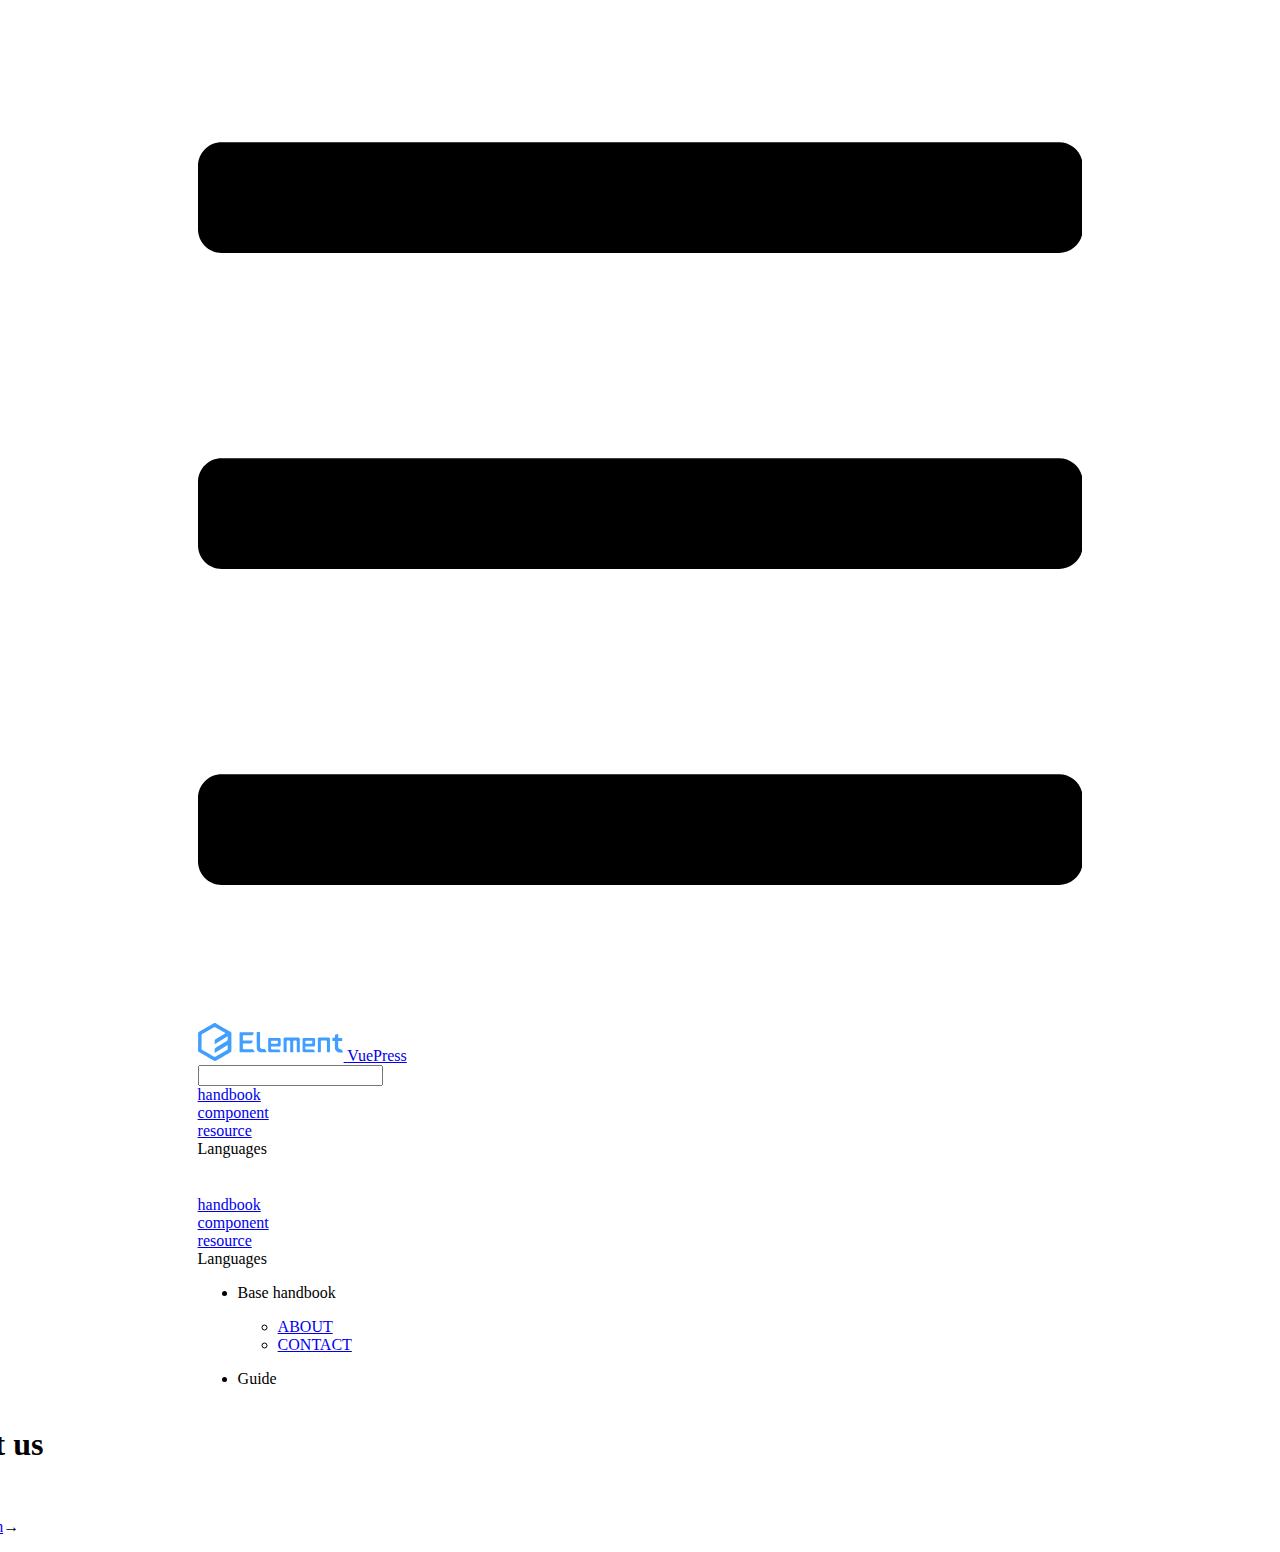
<file: contact.html>
<!DOCTYPE html>
<html lang="en-US">
  <head>
    <meta charset="utf-8">
    <meta name="viewport" content="width=device-width,initial-scale=1">
    <title>contact us | VuePress</title>
    <meta name="description" content="Vue-powered Static Site Generator">
    
    
    <link rel="preload" href="/assets/css/0.styles.bc71d476.css" as="style"><link rel="preload" href="/assets/js/app.836626f5.js" as="script"><link rel="preload" href="/assets/js/4.731f01b2.js" as="script"><link rel="preload" href="/assets/js/3.486519b9.js" as="script"><link rel="preload" href="/assets/js/9.24648f5d.js" as="script"><link rel="prefetch" href="/assets/js/10.badf75c3.js"><link rel="prefetch" href="/assets/js/11.6e926a9c.js"><link rel="prefetch" href="/assets/js/12.c047fc46.js"><link rel="prefetch" href="/assets/js/13.93f38c3d.js"><link rel="prefetch" href="/assets/js/14.1a78a79a.js"><link rel="prefetch" href="/assets/js/15.7bb0792f.js"><link rel="prefetch" href="/assets/js/16.66f0056a.js"><link rel="prefetch" href="/assets/js/17.059be121.js"><link rel="prefetch" href="/assets/js/18.9bf3c644.js"><link rel="prefetch" href="/assets/js/19.71ca84d0.js"><link rel="prefetch" href="/assets/js/20.caa58d5c.js"><link rel="prefetch" href="/assets/js/5.c9765fcb.js"><link rel="prefetch" href="/assets/js/6.a376f2e1.js"><link rel="prefetch" href="/assets/js/7.8009af96.js"><link rel="prefetch" href="/assets/js/8.9fdca982.js"><link rel="prefetch" href="/assets/js/vendors~docsearch.3273e239.js">
    <link rel="stylesheet" href="/assets/css/0.styles.bc71d476.css">
  </head>
  <body>
    <div id="app" data-server-rendered="true"><div class="theme-container"><header class="navbar" style="margin-left:15%;margin-right:15%;"><div class="sidebar-button"><svg xmlns="http://www.w3.org/2000/svg" aria-hidden="true" role="img" viewBox="0 0 448 512" class="icon"><path fill="currentColor" d="M436 124H12c-6.627 0-12-5.373-12-12V80c0-6.627 5.373-12 12-12h424c6.627 0 12 5.373 12 12v32c0 6.627-5.373 12-12 12zm0 160H12c-6.627 0-12-5.373-12-12v-32c0-6.627 5.373-12 12-12h424c6.627 0 12 5.373 12 12v32c0 6.627-5.373 12-12 12zm0 160H12c-6.627 0-12-5.373-12-12v-32c0-6.627 5.373-12 12-12h424c6.627 0 12 5.373 12 12v32c0 6.627-5.373 12-12 12z"></path></svg></div> <a href="/" class="home-link router-link-active"><img src="[data-uri]" alt="VuePress" class="logo"> <span class="site-name can-hide">VuePress</span></a> <div class="links"><div class="search-box"><input aria-label="Search" autocomplete="off" spellcheck="false" value=""> <!----></div> <nav class="nav-links can-hide"><div class="nav-item"><a href="/" class="nav-link">handbook</a></div><div class="nav-item"><a href="/guide/" class="nav-link">component</a></div><div class="nav-item"><a href="/about.html" class="nav-link">resource</a></div><div class="nav-item"><div class="dropdown-wrapper"><a class="dropdown-title"><span class="title">Languages</span> <span class="arrow right"></span></a> <ul class="nav-dropdown" style="display:none;"><li class="dropdown-item"><!----> <a href="/contact.html" class="nav-link router-link-exact-active router-link-active">English</a></li><li class="dropdown-item"><!----> <a href="/zh/contact.html" class="nav-link">简体中文</a></li></ul></div></div> <!----></nav></div></header> <div class="sidebar-mask"></div> <aside class="sidebar" style="margin-left:15%;margin-top:3%;"><nav class="nav-links"><div class="nav-item"><a href="/" class="nav-link">handbook</a></div><div class="nav-item"><a href="/guide/" class="nav-link">component</a></div><div class="nav-item"><a href="/about.html" class="nav-link">resource</a></div><div class="nav-item"><div class="dropdown-wrapper"><a class="dropdown-title"><span class="title">Languages</span> <span class="arrow right"></span></a> <ul class="nav-dropdown" style="display:none;"><li class="dropdown-item"><!----> <a href="/contact.html" class="nav-link router-link-exact-active router-link-active">English</a></li><li class="dropdown-item"><!----> <a href="/zh/contact.html" class="nav-link">简体中文</a></li></ul></div></div> <!----></nav>  <ul class="sidebar-links"><li><section class="sidebar-group collapsable depth-0"><p class="sidebar-heading open"><span>Base handbook</span> <span class="arrow down"></span></p> <ul class="sidebar-links sidebar-group-items"><li><a href="/about.html" class="sidebar-link">ABOUT</a></li><li><a href="/contact.html" class="active sidebar-link">CONTACT</a></li></ul></section></li><li><section class="sidebar-group collapsable depth-0"><p class="sidebar-heading"><span>Guide</span> <span class="arrow right"></span></p> <!----></section></li></ul> </aside> <main class="page" style="margin-left:-10%;margin-top:3%;"> <div class="theme-default-content content__default"><h1 id="contact-us"><a href="#contact-us" aria-hidden="true" class="header-anchor">#</a> contact us</h1> <p>something...</p></div> <footer class="page-edit"><!----> <!----></footer> <div class="page-nav"><p class="inner"><span class="prev">
      ←
      <a href="/about.html" class="prev">ABOUT</a></span> <span class="next"><a href="/guide/button.html">Button</a>→
    </span></p></div> </main></div><div class="global-ui"></div></div>
    <script src="/assets/js/app.836626f5.js" defer></script><script src="/assets/js/4.731f01b2.js" defer></script><script src="/assets/js/3.486519b9.js" defer></script><script src="/assets/js/9.24648f5d.js" defer></script>
  </body>
</html>
</file>
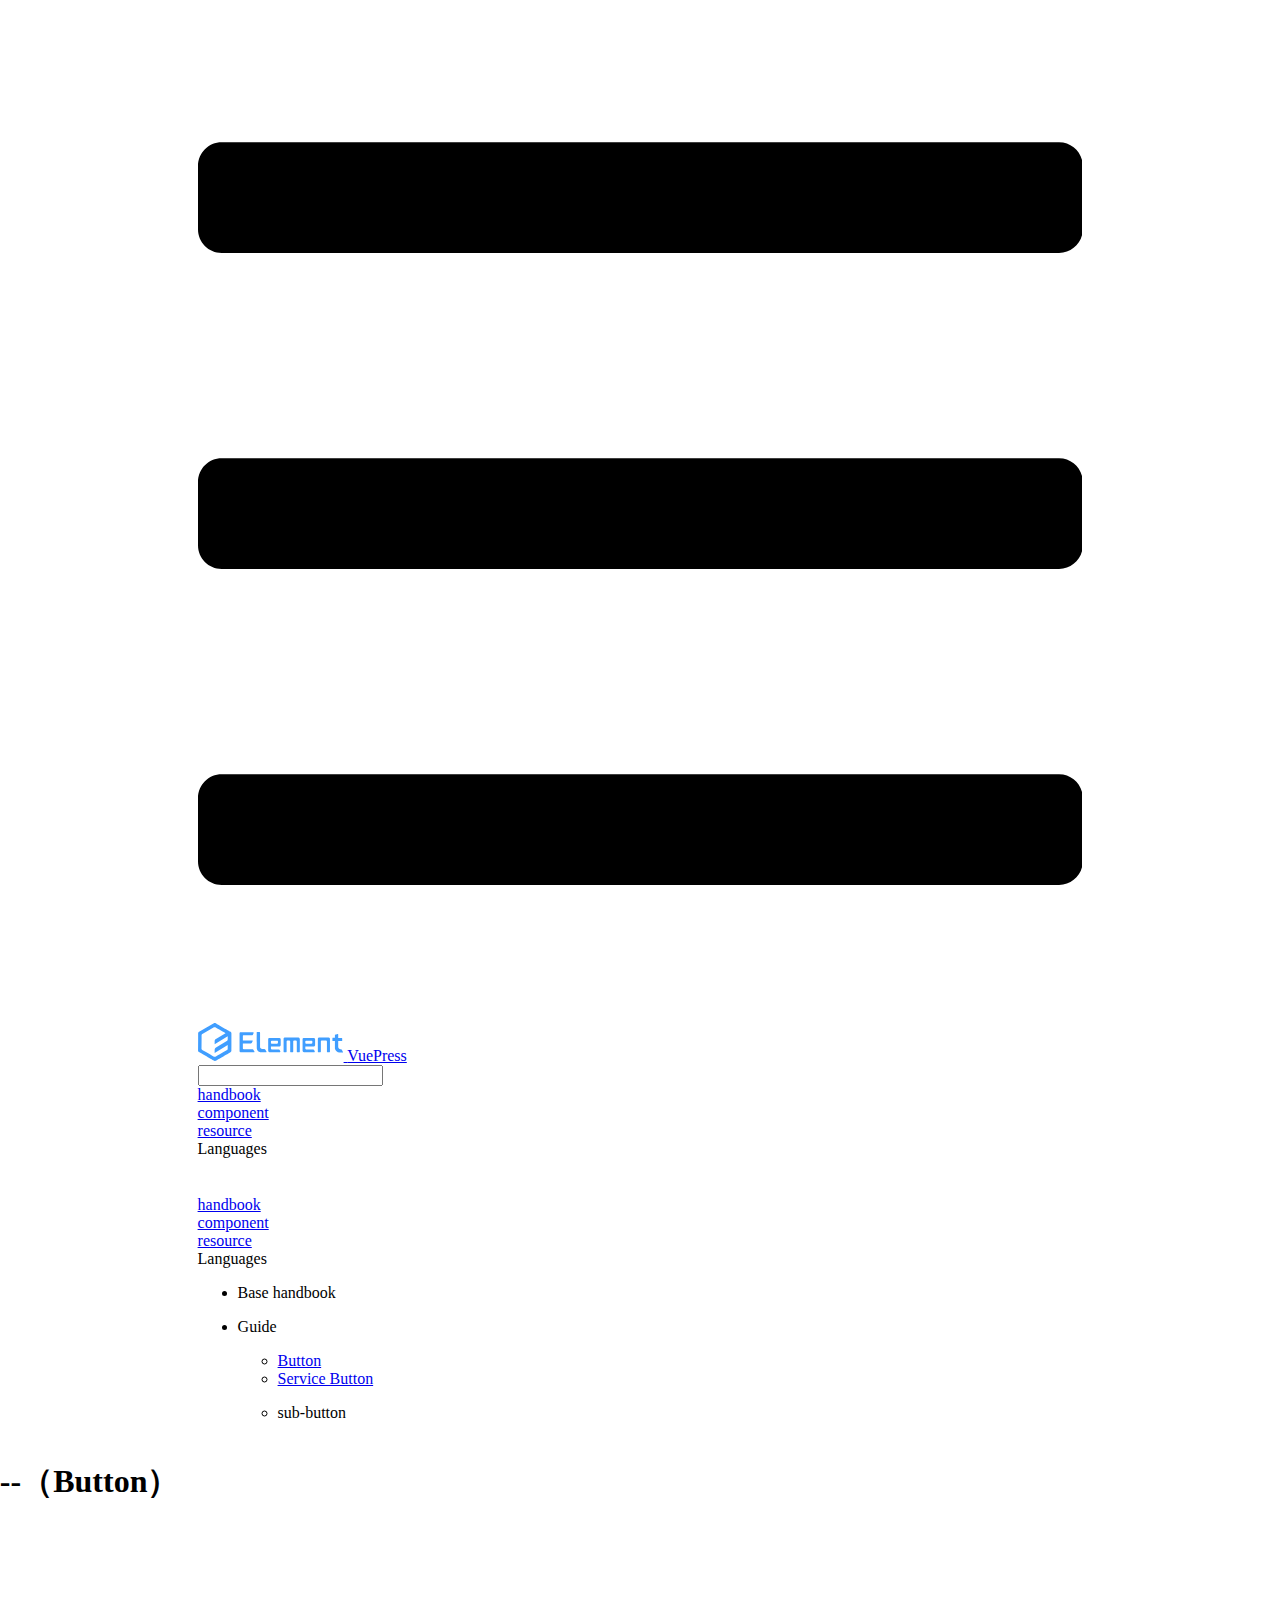
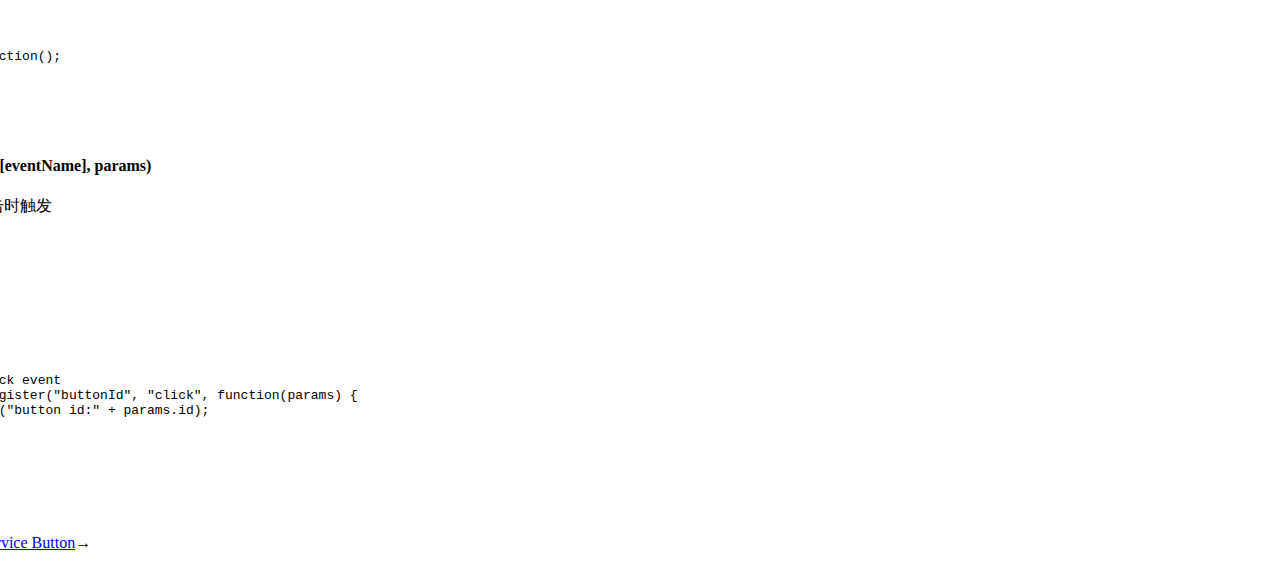
<file: guide/button.html>
<!DOCTYPE html>
<html lang="en-US">
  <head>
    <meta charset="utf-8">
    <meta name="viewport" content="width=device-width,initial-scale=1">
    <title>Button--（Button） | VuePress</title>
    <meta name="description" content="Vue-powered Static Site Generator">
    
    
    <link rel="preload" href="/assets/css/0.styles.bc71d476.css" as="style"><link rel="preload" href="/assets/js/app.836626f5.js" as="script"><link rel="preload" href="/assets/js/4.731f01b2.js" as="script"><link rel="preload" href="/assets/js/3.486519b9.js" as="script"><link rel="preload" href="/assets/js/11.6e926a9c.js" as="script"><link rel="prefetch" href="/assets/js/10.badf75c3.js"><link rel="prefetch" href="/assets/js/12.c047fc46.js"><link rel="prefetch" href="/assets/js/13.93f38c3d.js"><link rel="prefetch" href="/assets/js/14.1a78a79a.js"><link rel="prefetch" href="/assets/js/15.7bb0792f.js"><link rel="prefetch" href="/assets/js/16.66f0056a.js"><link rel="prefetch" href="/assets/js/17.059be121.js"><link rel="prefetch" href="/assets/js/18.9bf3c644.js"><link rel="prefetch" href="/assets/js/19.71ca84d0.js"><link rel="prefetch" href="/assets/js/20.caa58d5c.js"><link rel="prefetch" href="/assets/js/5.c9765fcb.js"><link rel="prefetch" href="/assets/js/6.a376f2e1.js"><link rel="prefetch" href="/assets/js/7.8009af96.js"><link rel="prefetch" href="/assets/js/8.9fdca982.js"><link rel="prefetch" href="/assets/js/9.24648f5d.js"><link rel="prefetch" href="/assets/js/vendors~docsearch.3273e239.js">
    <link rel="stylesheet" href="/assets/css/0.styles.bc71d476.css">
  </head>
  <body>
    <div id="app" data-server-rendered="true"><div class="theme-container"><header class="navbar" style="margin-left:15%;margin-right:15%;"><div class="sidebar-button"><svg xmlns="http://www.w3.org/2000/svg" aria-hidden="true" role="img" viewBox="0 0 448 512" class="icon"><path fill="currentColor" d="M436 124H12c-6.627 0-12-5.373-12-12V80c0-6.627 5.373-12 12-12h424c6.627 0 12 5.373 12 12v32c0 6.627-5.373 12-12 12zm0 160H12c-6.627 0-12-5.373-12-12v-32c0-6.627 5.373-12 12-12h424c6.627 0 12 5.373 12 12v32c0 6.627-5.373 12-12 12zm0 160H12c-6.627 0-12-5.373-12-12v-32c0-6.627 5.373-12 12-12h424c6.627 0 12 5.373 12 12v32c0 6.627-5.373 12-12 12z"></path></svg></div> <a href="/" class="home-link router-link-active"><img src="[data-uri]" alt="VuePress" class="logo"> <span class="site-name can-hide">VuePress</span></a> <div class="links"><div class="search-box"><input aria-label="Search" autocomplete="off" spellcheck="false" value=""> <!----></div> <nav class="nav-links can-hide"><div class="nav-item"><a href="/" class="nav-link">handbook</a></div><div class="nav-item"><a href="/guide/" class="nav-link router-link-active">component</a></div><div class="nav-item"><a href="/about.html" class="nav-link">resource</a></div><div class="nav-item"><div class="dropdown-wrapper"><a class="dropdown-title"><span class="title">Languages</span> <span class="arrow right"></span></a> <ul class="nav-dropdown" style="display:none;"><li class="dropdown-item"><!----> <a href="/guide/button.html" class="nav-link router-link-exact-active router-link-active">English</a></li><li class="dropdown-item"><!----> <a href="/zh/guide/button.html" class="nav-link">简体中文</a></li></ul></div></div> <!----></nav></div></header> <div class="sidebar-mask"></div> <aside class="sidebar" style="margin-left:15%;margin-top:3%;"><nav class="nav-links"><div class="nav-item"><a href="/" class="nav-link">handbook</a></div><div class="nav-item"><a href="/guide/" class="nav-link router-link-active">component</a></div><div class="nav-item"><a href="/about.html" class="nav-link">resource</a></div><div class="nav-item"><div class="dropdown-wrapper"><a class="dropdown-title"><span class="title">Languages</span> <span class="arrow right"></span></a> <ul class="nav-dropdown" style="display:none;"><li class="dropdown-item"><!----> <a href="/guide/button.html" class="nav-link router-link-exact-active router-link-active">English</a></li><li class="dropdown-item"><!----> <a href="/zh/guide/button.html" class="nav-link">简体中文</a></li></ul></div></div> <!----></nav>  <ul class="sidebar-links"><li><section class="sidebar-group collapsable depth-0"><p class="sidebar-heading"><span>Base handbook</span> <span class="arrow right"></span></p> <!----></section></li><li><section class="sidebar-group collapsable depth-0"><p class="sidebar-heading open"><span>Guide</span> <span class="arrow down"></span></p> <ul class="sidebar-links sidebar-group-items"><li><a href="/guide/button.html" class="active sidebar-link">Button</a><ul class="sidebar-sub-headers"></ul></li><li><a href="/guide/service-button.html" class="sidebar-link">Service Button</a></li><li><section class="sidebar-group collapsable is-sub-group depth-1"><p class="sidebar-heading"><span>sub-button</span> <span class="arrow right"></span></p> <!----></section></li></ul></section></li></ul> </aside> <main class="page" style="margin-left:-10%;margin-top:3%;"> <div class="theme-default-content content__default"><h1 id="button-（button）"><a href="#button-（button）" aria-hidden="true" class="header-anchor">#</a> Button--（Button）</h1> <h3 id="attribute"><a href="#attribute" aria-hidden="true" class="header-anchor">#</a> Attribute</h3> <h3 id="api"><a href="#api" aria-hidden="true" class="header-anchor">#</a> API</h3> <h4 id="doaction"><a href="#doaction" aria-hidden="true" class="header-anchor">#</a> doAction()</h4> <div class="language-js line-numbers-mode"><pre class="language-js"><code><span class="token constant">S</span><span class="token punctuation">(</span><span class="token string">&quot;compId&quot;</span><span class="token punctuation">)</span><span class="token punctuation">.</span><span class="token function">doAction</span><span class="token punctuation">(</span><span class="token punctuation">)</span><span class="token punctuation">;</span>
</code></pre> <div class="line-numbers-wrapper"><span class="line-number">1</span><br></div></div><h3 id="events"><a href="#events" aria-hidden="true" class="header-anchor">#</a> Events</h3> <h4 id="click-buttonid-eventname-params"><a href="#click-buttonid-eventname-params" aria-hidden="true" class="header-anchor">#</a> click(buttonId, [eventName], params)</h4> <p><strong><code>描述</code></strong>：按钮被点击时触发</p> <p><strong><code>样例</code></strong>：</p> <div class="language-js line-numbers-mode"><div class="highlight-lines"><br><br><div class="highlighted"> </div><br><br></div><pre class="language-js"><code><span class="token comment">// register click event</span>
Spl<span class="token punctuation">.</span>EventBus<span class="token punctuation">.</span><span class="token function">register</span><span class="token punctuation">(</span><span class="token string">&quot;buttonId&quot;</span><span class="token punctuation">,</span> <span class="token string">&quot;click&quot;</span><span class="token punctuation">,</span> <span class="token keyword">function</span><span class="token punctuation">(</span><span class="token parameter">params</span><span class="token punctuation">)</span> <span class="token punctuation">{</span>
    console<span class="token punctuation">.</span><span class="token function">log</span><span class="token punctuation">(</span><span class="token string">&quot;button id:&quot;</span> <span class="token operator">+</span> params<span class="token punctuation">.</span>id<span class="token punctuation">)</span><span class="token punctuation">;</span>
<span class="token punctuation">}</span><span class="token punctuation">)</span><span class="token punctuation">;</span>
</code></pre><div class="line-numbers-wrapper"><span class="line-number">1</span><br><span class="line-number">2</span><br><span class="line-number">3</span><br><span class="line-number">4</span><br></div></div></div> <footer class="page-edit"><!----> <!----></footer> <div class="page-nav"><p class="inner"><span class="prev">
      ←
      <a href="/contact.html" class="prev">CONTACT</a></span> <span class="next"><a href="/guide/service-button.html">Service Button</a>→
    </span></p></div> </main></div><div class="global-ui"></div></div>
    <script src="/assets/js/app.836626f5.js" defer></script><script src="/assets/js/4.731f01b2.js" defer></script><script src="/assets/js/3.486519b9.js" defer></script><script src="/assets/js/11.6e926a9c.js" defer></script>
  </body>
</html>
</file>
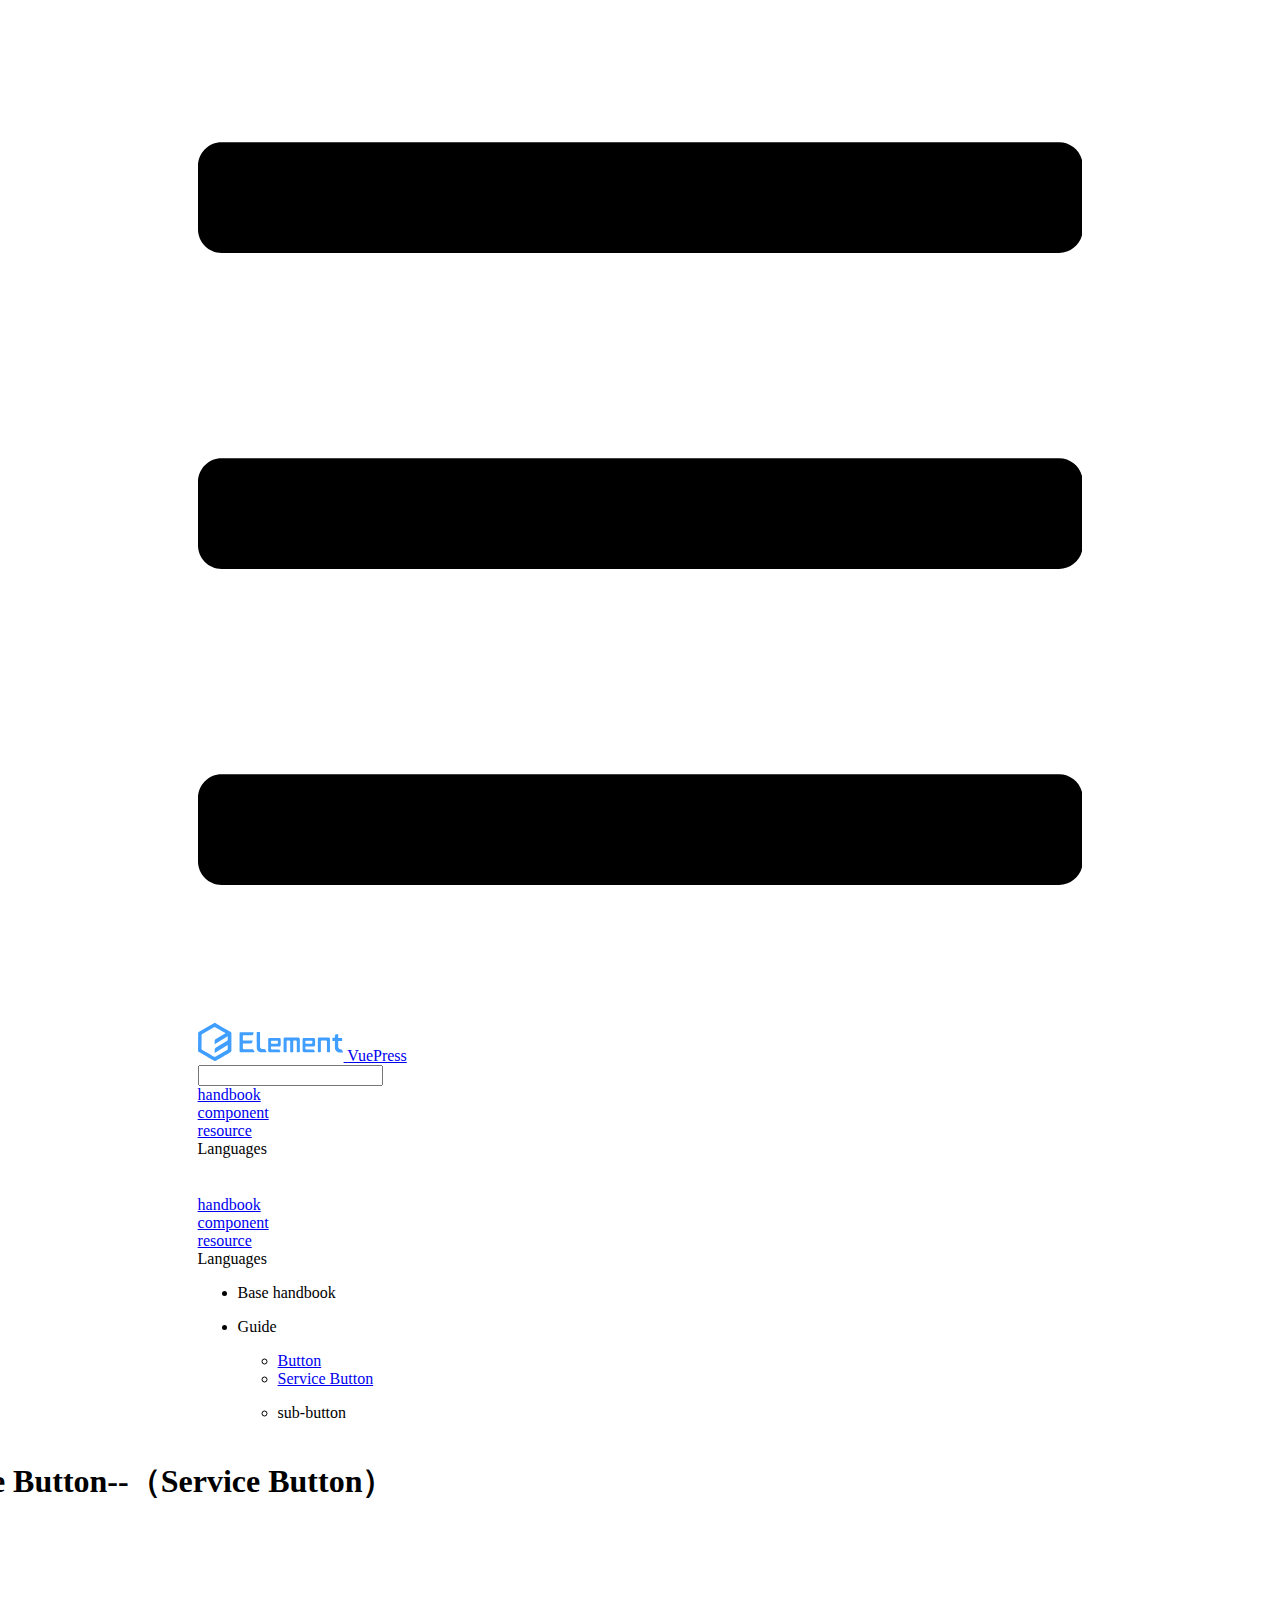
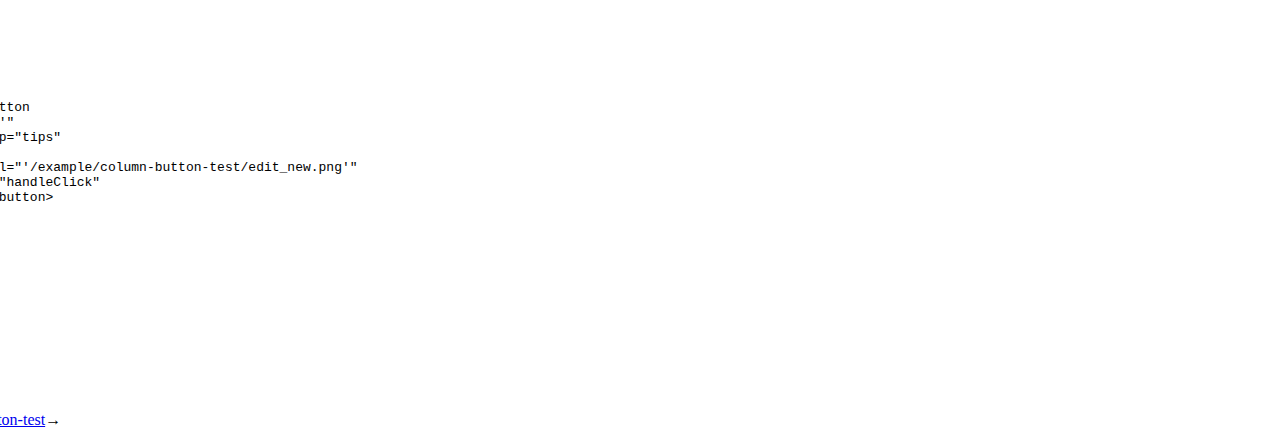
<file: guide/service-button.html>
<!DOCTYPE html>
<html lang="en-US">
  <head>
    <meta charset="utf-8">
    <meta name="viewport" content="width=device-width,initial-scale=1">
    <title>Service Button--（Service Button） | VuePress</title>
    <meta name="description" content="Vue-powered Static Site Generator">
    
    
    <link rel="preload" href="/assets/css/0.styles.bc71d476.css" as="style"><link rel="preload" href="/assets/js/app.836626f5.js" as="script"><link rel="preload" href="/assets/js/4.731f01b2.js" as="script"><link rel="preload" href="/assets/js/3.486519b9.js" as="script"><link rel="preload" href="/assets/js/12.c047fc46.js" as="script"><link rel="prefetch" href="/assets/js/10.badf75c3.js"><link rel="prefetch" href="/assets/js/11.6e926a9c.js"><link rel="prefetch" href="/assets/js/13.93f38c3d.js"><link rel="prefetch" href="/assets/js/14.1a78a79a.js"><link rel="prefetch" href="/assets/js/15.7bb0792f.js"><link rel="prefetch" href="/assets/js/16.66f0056a.js"><link rel="prefetch" href="/assets/js/17.059be121.js"><link rel="prefetch" href="/assets/js/18.9bf3c644.js"><link rel="prefetch" href="/assets/js/19.71ca84d0.js"><link rel="prefetch" href="/assets/js/20.caa58d5c.js"><link rel="prefetch" href="/assets/js/5.c9765fcb.js"><link rel="prefetch" href="/assets/js/6.a376f2e1.js"><link rel="prefetch" href="/assets/js/7.8009af96.js"><link rel="prefetch" href="/assets/js/8.9fdca982.js"><link rel="prefetch" href="/assets/js/9.24648f5d.js"><link rel="prefetch" href="/assets/js/vendors~docsearch.3273e239.js">
    <link rel="stylesheet" href="/assets/css/0.styles.bc71d476.css">
  </head>
  <body>
    <div id="app" data-server-rendered="true"><div class="theme-container"><header class="navbar" style="margin-left:15%;margin-right:15%;"><div class="sidebar-button"><svg xmlns="http://www.w3.org/2000/svg" aria-hidden="true" role="img" viewBox="0 0 448 512" class="icon"><path fill="currentColor" d="M436 124H12c-6.627 0-12-5.373-12-12V80c0-6.627 5.373-12 12-12h424c6.627 0 12 5.373 12 12v32c0 6.627-5.373 12-12 12zm0 160H12c-6.627 0-12-5.373-12-12v-32c0-6.627 5.373-12 12-12h424c6.627 0 12 5.373 12 12v32c0 6.627-5.373 12-12 12zm0 160H12c-6.627 0-12-5.373-12-12v-32c0-6.627 5.373-12 12-12h424c6.627 0 12 5.373 12 12v32c0 6.627-5.373 12-12 12z"></path></svg></div> <a href="/" class="home-link router-link-active"><img src="[data-uri]" alt="VuePress" class="logo"> <span class="site-name can-hide">VuePress</span></a> <div class="links"><div class="search-box"><input aria-label="Search" autocomplete="off" spellcheck="false" value=""> <!----></div> <nav class="nav-links can-hide"><div class="nav-item"><a href="/" class="nav-link">handbook</a></div><div class="nav-item"><a href="/guide/" class="nav-link router-link-active">component</a></div><div class="nav-item"><a href="/about.html" class="nav-link">resource</a></div><div class="nav-item"><div class="dropdown-wrapper"><a class="dropdown-title"><span class="title">Languages</span> <span class="arrow right"></span></a> <ul class="nav-dropdown" style="display:none;"><li class="dropdown-item"><!----> <a href="/guide/service-button.html" class="nav-link router-link-exact-active router-link-active">English</a></li><li class="dropdown-item"><!----> <a href="/zh/guide/service-button.html" class="nav-link">简体中文</a></li></ul></div></div> <!----></nav></div></header> <div class="sidebar-mask"></div> <aside class="sidebar" style="margin-left:15%;margin-top:3%;"><nav class="nav-links"><div class="nav-item"><a href="/" class="nav-link">handbook</a></div><div class="nav-item"><a href="/guide/" class="nav-link router-link-active">component</a></div><div class="nav-item"><a href="/about.html" class="nav-link">resource</a></div><div class="nav-item"><div class="dropdown-wrapper"><a class="dropdown-title"><span class="title">Languages</span> <span class="arrow right"></span></a> <ul class="nav-dropdown" style="display:none;"><li class="dropdown-item"><!----> <a href="/guide/service-button.html" class="nav-link router-link-exact-active router-link-active">English</a></li><li class="dropdown-item"><!----> <a href="/zh/guide/service-button.html" class="nav-link">简体中文</a></li></ul></div></div> <!----></nav>  <ul class="sidebar-links"><li><section class="sidebar-group collapsable depth-0"><p class="sidebar-heading"><span>Base handbook</span> <span class="arrow right"></span></p> <!----></section></li><li><section class="sidebar-group collapsable depth-0"><p class="sidebar-heading open"><span>Guide</span> <span class="arrow down"></span></p> <ul class="sidebar-links sidebar-group-items"><li><a href="/guide/button.html" class="sidebar-link">Button</a></li><li><a href="/guide/service-button.html" class="active sidebar-link">Service Button</a><ul class="sidebar-sub-headers"></ul></li><li><section class="sidebar-group collapsable is-sub-group depth-1"><p class="sidebar-heading"><span>sub-button</span> <span class="arrow right"></span></p> <!----></section></li></ul></section></li></ul> </aside> <main class="page" style="margin-left:-10%;margin-top:3%;"> <div class="theme-default-content content__default"><h1 id="service-button-（service-button）"><a href="#service-button-（service-button）" aria-hidden="true" class="header-anchor">#</a> Service Button--（Service Button）</h1> <p>xxxx</p> <h3 id="attribute"><a href="#attribute" aria-hidden="true" class="header-anchor">#</a> Attribute</h3> <h3 id="api"><a href="#api" aria-hidden="true" class="header-anchor">#</a> API</h3> <h4 id="doaction"><a href="#doaction" aria-hidden="true" class="header-anchor">#</a> doAction()</h4> <div class="language-html vue line-numbers-mode"><pre class="language-html"><code><span class="token tag"><span class="token tag"><span class="token punctuation">&lt;</span>div</span><span class="token punctuation">&gt;</span></span>
    <span class="token tag"><span class="token tag"><span class="token punctuation">&lt;</span>service-button</span>
        <span class="token attr-name">:id</span><span class="token attr-value"><span class="token punctuation">=</span><span class="token punctuation">&quot;</span><span class="token punctuation">'</span>1'<span class="token punctuation">&quot;</span></span>
        <span class="token attr-name">:tooltip</span><span class="token attr-value"><span class="token punctuation">=</span><span class="token punctuation">&quot;</span>tips<span class="token punctuation">&quot;</span></span>
        <span class="token attr-name">R</span>
        <span class="token attr-name">:iconUrl</span><span class="token attr-value"><span class="token punctuation">=</span><span class="token punctuation">&quot;</span><span class="token punctuation">'</span>/example/column-button-test/edit_new.png'<span class="token punctuation">&quot;</span></span>
        <span class="token attr-name">@click</span><span class="token attr-value"><span class="token punctuation">=</span><span class="token punctuation">&quot;</span>handleClick<span class="token punctuation">&quot;</span></span>
    <span class="token punctuation">&gt;</span></span><span class="token tag"><span class="token tag"><span class="token punctuation">&lt;/</span>service-button</span><span class="token punctuation">&gt;</span></span>
<span class="token tag"><span class="token tag"><span class="token punctuation">&lt;/</span>div</span><span class="token punctuation">&gt;</span></span>
</code></pre> <div class="line-numbers-wrapper"><span class="line-number">1</span><br><span class="line-number">2</span><br><span class="line-number">3</span><br><span class="line-number">4</span><br><span class="line-number">5</span><br><span class="line-number">6</span><br><span class="line-number">7</span><br><span class="line-number">8</span><br><span class="line-number">9</span><br></div></div></div> <footer class="page-edit"><!----> <!----></footer> <div class="page-nav"><p class="inner"><span class="prev">
      ←
      <a href="/guide/button.html" class="prev">Button</a></span> <span class="next"><a href="/guide/" class="router-link-active">sub-button-test</a>→
    </span></p></div> </main></div><div class="global-ui"></div></div>
    <script src="/assets/js/app.836626f5.js" defer></script><script src="/assets/js/4.731f01b2.js" defer></script><script src="/assets/js/3.486519b9.js" defer></script><script src="/assets/js/12.c047fc46.js" defer></script>
  </body>
</html>
</file>
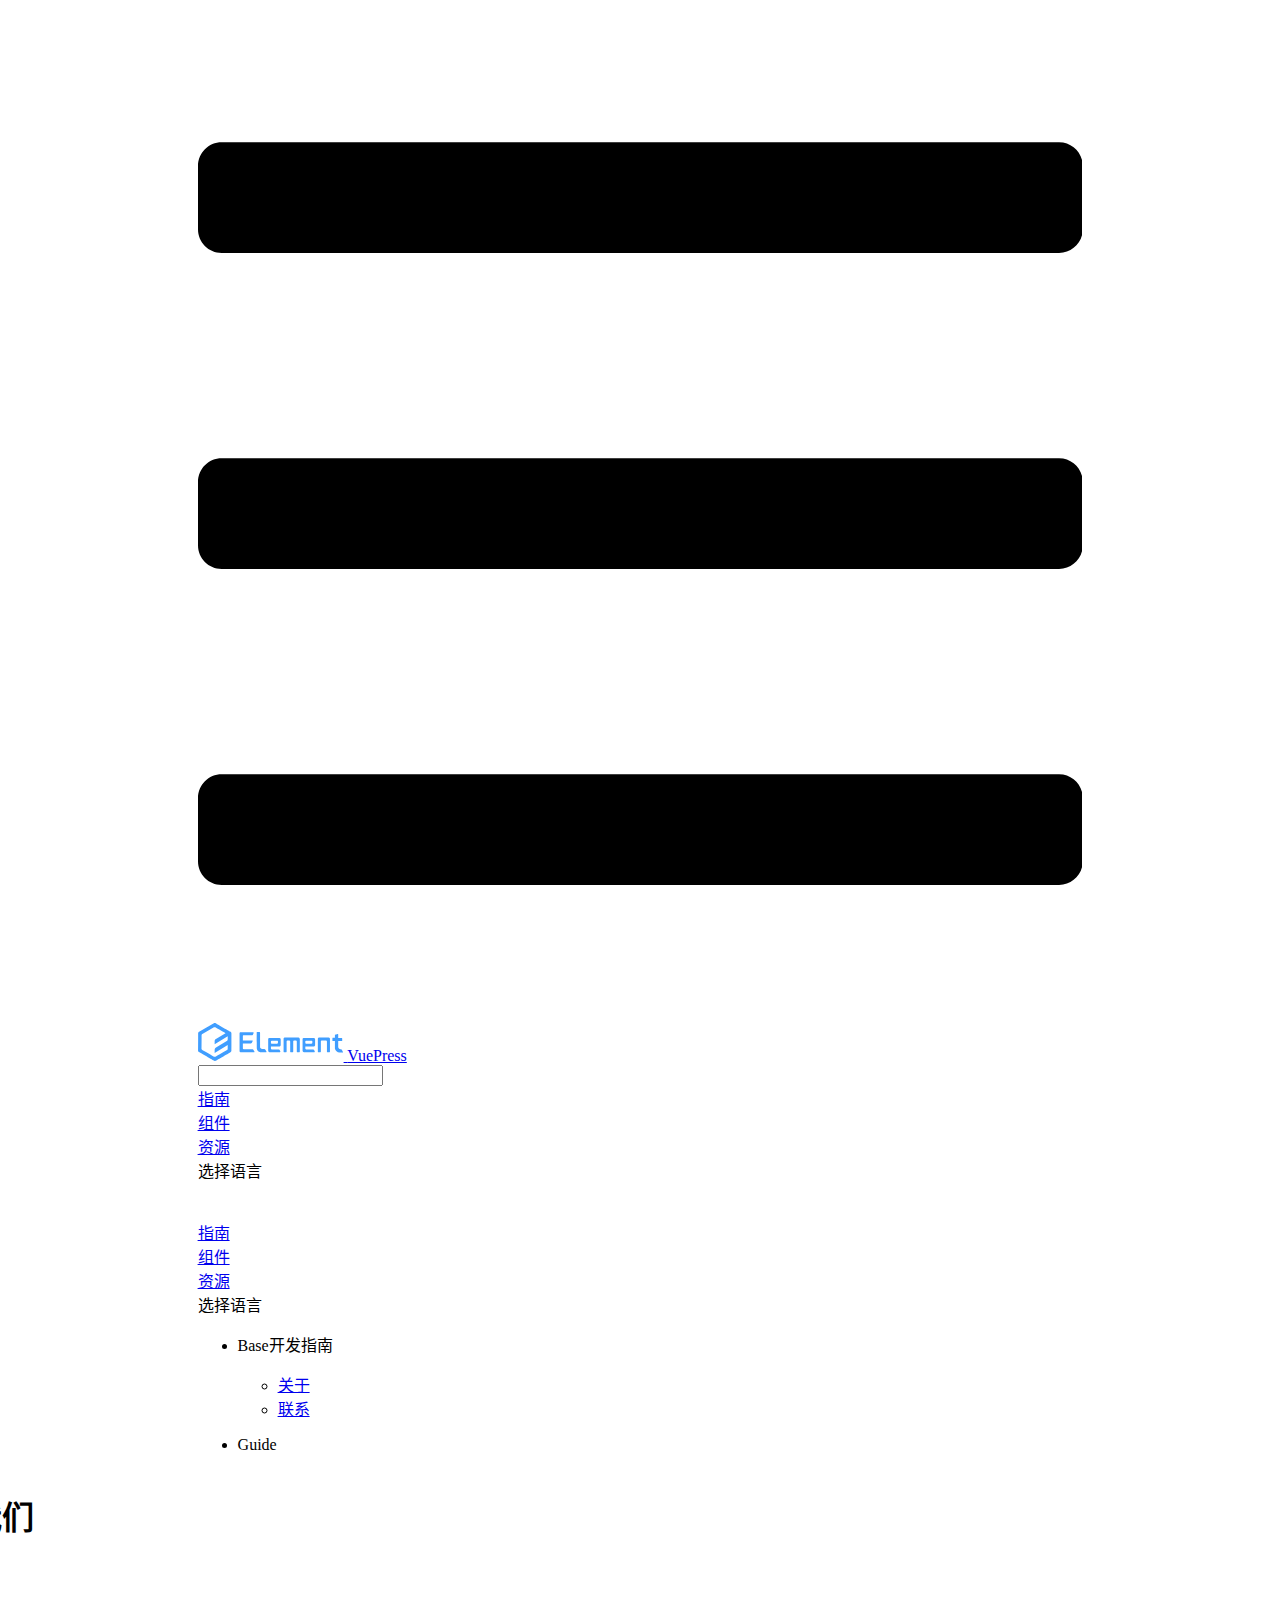
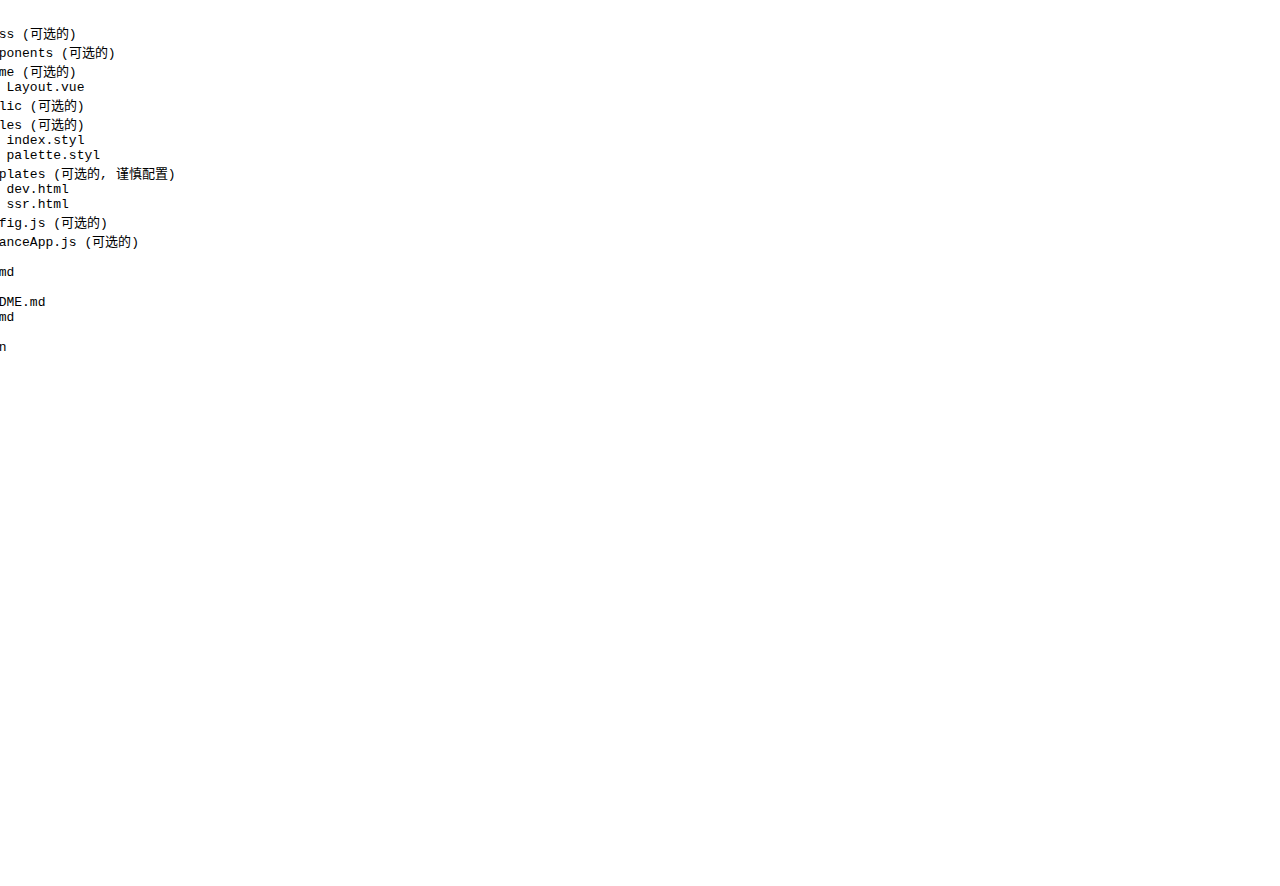
<file: zh/about.html>
<!DOCTYPE html>
<html lang="zh-CN">
  <head>
    <meta charset="utf-8">
    <meta name="viewport" content="width=device-width,initial-scale=1">
    <title>关于我们 | VuePress</title>
    <meta name="description" content="Vue 驱动的静态网站生成器">
    
    
    <link rel="preload" href="/assets/css/0.styles.bc71d476.css" as="style"><link rel="preload" href="/assets/js/app.836626f5.js" as="script"><link rel="preload" href="/assets/js/4.731f01b2.js" as="script"><link rel="preload" href="/assets/js/3.486519b9.js" as="script"><link rel="preload" href="/assets/js/14.1a78a79a.js" as="script"><link rel="prefetch" href="/assets/js/10.badf75c3.js"><link rel="prefetch" href="/assets/js/11.6e926a9c.js"><link rel="prefetch" href="/assets/js/12.c047fc46.js"><link rel="prefetch" href="/assets/js/13.93f38c3d.js"><link rel="prefetch" href="/assets/js/15.7bb0792f.js"><link rel="prefetch" href="/assets/js/16.66f0056a.js"><link rel="prefetch" href="/assets/js/17.059be121.js"><link rel="prefetch" href="/assets/js/18.9bf3c644.js"><link rel="prefetch" href="/assets/js/19.71ca84d0.js"><link rel="prefetch" href="/assets/js/20.caa58d5c.js"><link rel="prefetch" href="/assets/js/5.c9765fcb.js"><link rel="prefetch" href="/assets/js/6.a376f2e1.js"><link rel="prefetch" href="/assets/js/7.8009af96.js"><link rel="prefetch" href="/assets/js/8.9fdca982.js"><link rel="prefetch" href="/assets/js/9.24648f5d.js"><link rel="prefetch" href="/assets/js/vendors~docsearch.3273e239.js">
    <link rel="stylesheet" href="/assets/css/0.styles.bc71d476.css">
  </head>
  <body>
    <div id="app" data-server-rendered="true"><div class="theme-container"><header class="navbar" style="margin-left:15%;margin-right:15%;"><div class="sidebar-button"><svg xmlns="http://www.w3.org/2000/svg" aria-hidden="true" role="img" viewBox="0 0 448 512" class="icon"><path fill="currentColor" d="M436 124H12c-6.627 0-12-5.373-12-12V80c0-6.627 5.373-12 12-12h424c6.627 0 12 5.373 12 12v32c0 6.627-5.373 12-12 12zm0 160H12c-6.627 0-12-5.373-12-12v-32c0-6.627 5.373-12 12-12h424c6.627 0 12 5.373 12 12v32c0 6.627-5.373 12-12 12zm0 160H12c-6.627 0-12-5.373-12-12v-32c0-6.627 5.373-12 12-12h424c6.627 0 12 5.373 12 12v32c0 6.627-5.373 12-12 12z"></path></svg></div> <a href="/zh/" class="home-link router-link-active"><img src="[data-uri]" alt="VuePress" class="logo"> <span class="site-name can-hide">VuePress</span></a> <div class="links"><div class="search-box"><input aria-label="Search" autocomplete="off" spellcheck="false" value=""> <!----></div> <nav class="nav-links can-hide"><div class="nav-item"><a href="/zh/" class="nav-link">指南</a></div><div class="nav-item"><a href="/zh/guide/" class="nav-link">组件</a></div><div class="nav-item"><a href="/zh/about.html" class="nav-link router-link-exact-active router-link-active">资源</a></div><div class="nav-item"><div class="dropdown-wrapper"><a class="dropdown-title"><span class="title">选择语言</span> <span class="arrow right"></span></a> <ul class="nav-dropdown" style="display:none;"><li class="dropdown-item"><!----> <a href="/about.html" class="nav-link">English</a></li><li class="dropdown-item"><!----> <a href="/zh/about.html" class="nav-link router-link-exact-active router-link-active">简体中文</a></li></ul></div></div> <!----></nav></div></header> <div class="sidebar-mask"></div> <aside class="sidebar" style="margin-left:15%;margin-top:3%;"><nav class="nav-links"><div class="nav-item"><a href="/zh/" class="nav-link">指南</a></div><div class="nav-item"><a href="/zh/guide/" class="nav-link">组件</a></div><div class="nav-item"><a href="/zh/about.html" class="nav-link router-link-exact-active router-link-active">资源</a></div><div class="nav-item"><div class="dropdown-wrapper"><a class="dropdown-title"><span class="title">选择语言</span> <span class="arrow right"></span></a> <ul class="nav-dropdown" style="display:none;"><li class="dropdown-item"><!----> <a href="/about.html" class="nav-link">English</a></li><li class="dropdown-item"><!----> <a href="/zh/about.html" class="nav-link router-link-exact-active router-link-active">简体中文</a></li></ul></div></div> <!----></nav>  <ul class="sidebar-links"><li><section class="sidebar-group collapsable depth-0"><p class="sidebar-heading open"><span>Base开发指南</span> <span class="arrow down"></span></p> <ul class="sidebar-links sidebar-group-items"><li><a href="/zh/about.html" class="active sidebar-link">关于</a></li><li><a href="/zh/contact.html" class="sidebar-link">联系</a></li></ul></section></li><li><section class="sidebar-group collapsable depth-0"><p class="sidebar-heading"><span>Guide</span> <span class="arrow right"></span></p> <!----></section></li></ul> </aside> <main class="page" style="margin-left:-10%;margin-top:3%;"> <div class="theme-default-content content__default"><h1 id="关于我们"><a href="#关于我们" aria-hidden="true" class="header-anchor">#</a> 关于我们</h1> <p>something...</p> <div class="language-text line-numbers-mode"><pre class="language-text"><code>.
├── docs
│   ├── .vuepress (可选的)
│   │   ├── components (可选的)
│   │   ├── theme (可选的)
│   │   │   └── Layout.vue
│   │   ├── public (可选的)
│   │   ├── styles (可选的)
│   │   │   ├── index.styl
│   │   │   └── palette.styl
│   │   ├── templates (可选的, 谨慎配置)
│   │   │   ├── dev.html
│   │   │   └── ssr.html
│   │   ├── config.js (可选的)
│   │   └── enhanceApp.js (可选的)
│   │
│   ├── README.md
│   ├── guide
│   │   └── README.md
│   └── config.md
│
└── package.json


</code></pre> <div class="line-numbers-wrapper"><span class="line-number">1</span><br><span class="line-number">2</span><br><span class="line-number">3</span><br><span class="line-number">4</span><br><span class="line-number">5</span><br><span class="line-number">6</span><br><span class="line-number">7</span><br><span class="line-number">8</span><br><span class="line-number">9</span><br><span class="line-number">10</span><br><span class="line-number">11</span><br><span class="line-number">12</span><br><span class="line-number">13</span><br><span class="line-number">14</span><br><span class="line-number">15</span><br><span class="line-number">16</span><br><span class="line-number">17</span><br><span class="line-number">18</span><br><span class="line-number">19</span><br><span class="line-number">20</span><br><span class="line-number">21</span><br><span class="line-number">22</span><br><span class="line-number">23</span><br><span class="line-number">24</span><br></div></div></div> <footer class="page-edit"><!----> <!----></footer> <div class="page-nav"><p class="inner"><!----> <span class="next"><a href="/zh/contact.html">联系</a>→
    </span></p></div> </main></div><div class="global-ui"></div></div>
    <script src="/assets/js/app.836626f5.js" defer></script><script src="/assets/js/4.731f01b2.js" defer></script><script src="/assets/js/3.486519b9.js" defer></script><script src="/assets/js/14.1a78a79a.js" defer></script>
  </body>
</html>
</file>
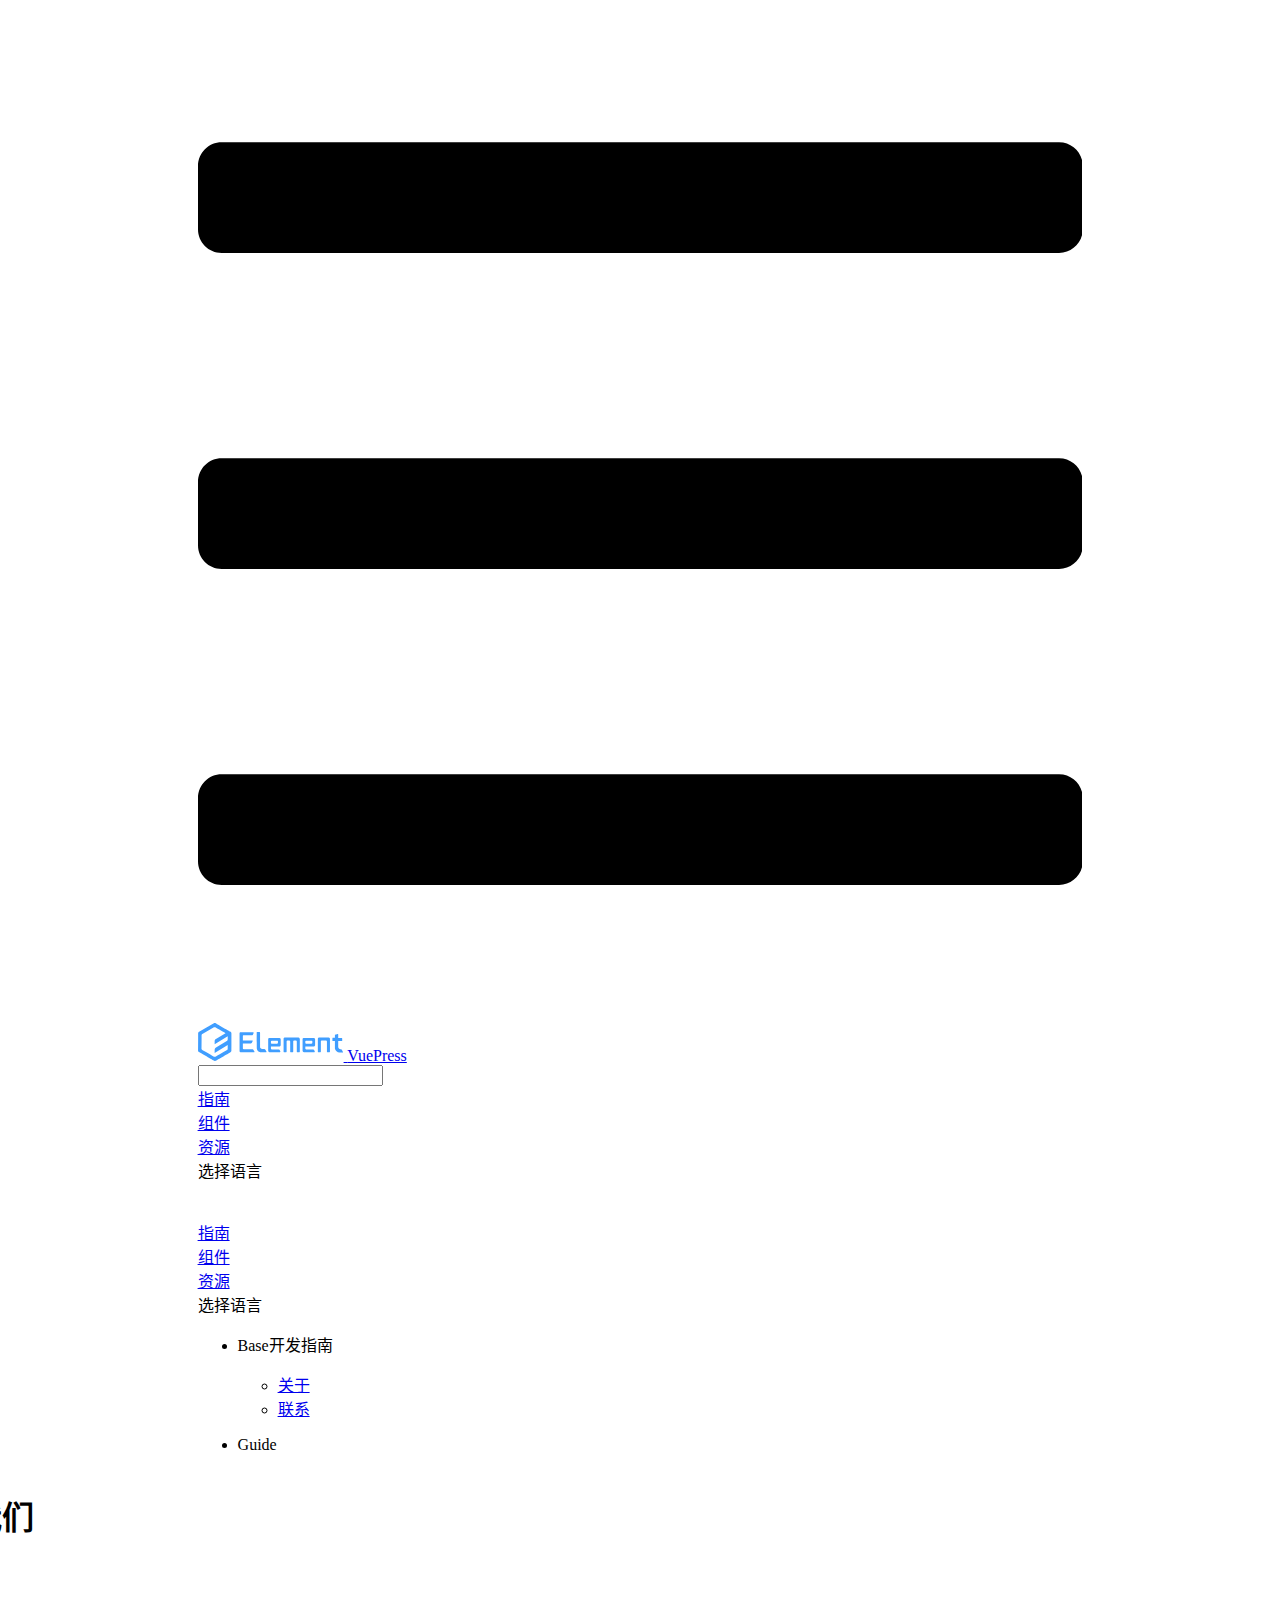
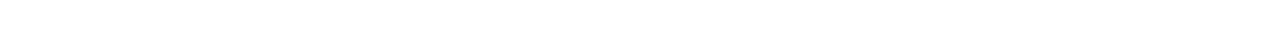
<file: zh/contact.html>
<!DOCTYPE html>
<html lang="zh-CN">
  <head>
    <meta charset="utf-8">
    <meta name="viewport" content="width=device-width,initial-scale=1">
    <title>联系我们 | VuePress</title>
    <meta name="description" content="Vue 驱动的静态网站生成器">
    
    
    <link rel="preload" href="/assets/css/0.styles.bc71d476.css" as="style"><link rel="preload" href="/assets/js/app.836626f5.js" as="script"><link rel="preload" href="/assets/js/4.731f01b2.js" as="script"><link rel="preload" href="/assets/js/3.486519b9.js" as="script"><link rel="preload" href="/assets/js/15.7bb0792f.js" as="script"><link rel="prefetch" href="/assets/js/10.badf75c3.js"><link rel="prefetch" href="/assets/js/11.6e926a9c.js"><link rel="prefetch" href="/assets/js/12.c047fc46.js"><link rel="prefetch" href="/assets/js/13.93f38c3d.js"><link rel="prefetch" href="/assets/js/14.1a78a79a.js"><link rel="prefetch" href="/assets/js/16.66f0056a.js"><link rel="prefetch" href="/assets/js/17.059be121.js"><link rel="prefetch" href="/assets/js/18.9bf3c644.js"><link rel="prefetch" href="/assets/js/19.71ca84d0.js"><link rel="prefetch" href="/assets/js/20.caa58d5c.js"><link rel="prefetch" href="/assets/js/5.c9765fcb.js"><link rel="prefetch" href="/assets/js/6.a376f2e1.js"><link rel="prefetch" href="/assets/js/7.8009af96.js"><link rel="prefetch" href="/assets/js/8.9fdca982.js"><link rel="prefetch" href="/assets/js/9.24648f5d.js"><link rel="prefetch" href="/assets/js/vendors~docsearch.3273e239.js">
    <link rel="stylesheet" href="/assets/css/0.styles.bc71d476.css">
  </head>
  <body>
    <div id="app" data-server-rendered="true"><div class="theme-container"><header class="navbar" style="margin-left:15%;margin-right:15%;"><div class="sidebar-button"><svg xmlns="http://www.w3.org/2000/svg" aria-hidden="true" role="img" viewBox="0 0 448 512" class="icon"><path fill="currentColor" d="M436 124H12c-6.627 0-12-5.373-12-12V80c0-6.627 5.373-12 12-12h424c6.627 0 12 5.373 12 12v32c0 6.627-5.373 12-12 12zm0 160H12c-6.627 0-12-5.373-12-12v-32c0-6.627 5.373-12 12-12h424c6.627 0 12 5.373 12 12v32c0 6.627-5.373 12-12 12zm0 160H12c-6.627 0-12-5.373-12-12v-32c0-6.627 5.373-12 12-12h424c6.627 0 12 5.373 12 12v32c0 6.627-5.373 12-12 12z"></path></svg></div> <a href="/zh/" class="home-link router-link-active"><img src="[data-uri]" alt="VuePress" class="logo"> <span class="site-name can-hide">VuePress</span></a> <div class="links"><div class="search-box"><input aria-label="Search" autocomplete="off" spellcheck="false" value=""> <!----></div> <nav class="nav-links can-hide"><div class="nav-item"><a href="/zh/" class="nav-link">指南</a></div><div class="nav-item"><a href="/zh/guide/" class="nav-link">组件</a></div><div class="nav-item"><a href="/zh/about.html" class="nav-link">资源</a></div><div class="nav-item"><div class="dropdown-wrapper"><a class="dropdown-title"><span class="title">选择语言</span> <span class="arrow right"></span></a> <ul class="nav-dropdown" style="display:none;"><li class="dropdown-item"><!----> <a href="/contact.html" class="nav-link">English</a></li><li class="dropdown-item"><!----> <a href="/zh/contact.html" class="nav-link router-link-exact-active router-link-active">简体中文</a></li></ul></div></div> <!----></nav></div></header> <div class="sidebar-mask"></div> <aside class="sidebar" style="margin-left:15%;margin-top:3%;"><nav class="nav-links"><div class="nav-item"><a href="/zh/" class="nav-link">指南</a></div><div class="nav-item"><a href="/zh/guide/" class="nav-link">组件</a></div><div class="nav-item"><a href="/zh/about.html" class="nav-link">资源</a></div><div class="nav-item"><div class="dropdown-wrapper"><a class="dropdown-title"><span class="title">选择语言</span> <span class="arrow right"></span></a> <ul class="nav-dropdown" style="display:none;"><li class="dropdown-item"><!----> <a href="/contact.html" class="nav-link">English</a></li><li class="dropdown-item"><!----> <a href="/zh/contact.html" class="nav-link router-link-exact-active router-link-active">简体中文</a></li></ul></div></div> <!----></nav>  <ul class="sidebar-links"><li><section class="sidebar-group collapsable depth-0"><p class="sidebar-heading open"><span>Base开发指南</span> <span class="arrow down"></span></p> <ul class="sidebar-links sidebar-group-items"><li><a href="/zh/about.html" class="sidebar-link">关于</a></li><li><a href="/zh/contact.html" class="active sidebar-link">联系</a></li></ul></section></li><li><section class="sidebar-group collapsable depth-0"><p class="sidebar-heading"><span>Guide</span> <span class="arrow right"></span></p> <!----></section></li></ul> </aside> <main class="page" style="margin-left:-10%;margin-top:3%;"> <div class="theme-default-content content__default"><h1 id="联系我们"><a href="#联系我们" aria-hidden="true" class="header-anchor">#</a> 联系我们</h1> <p>something...</p></div> <footer class="page-edit"><!----> <!----></footer> <div class="page-nav"><p class="inner"><span class="prev">
      ←
      <a href="/zh/about.html" class="prev">关于</a></span> <span class="next"><a href="/zh/guide/button.html">按钮</a>→
    </span></p></div> </main></div><div class="global-ui"></div></div>
    <script src="/assets/js/app.836626f5.js" defer></script><script src="/assets/js/4.731f01b2.js" defer></script><script src="/assets/js/3.486519b9.js" defer></script><script src="/assets/js/15.7bb0792f.js" defer></script>
  </body>
</html>
</file>
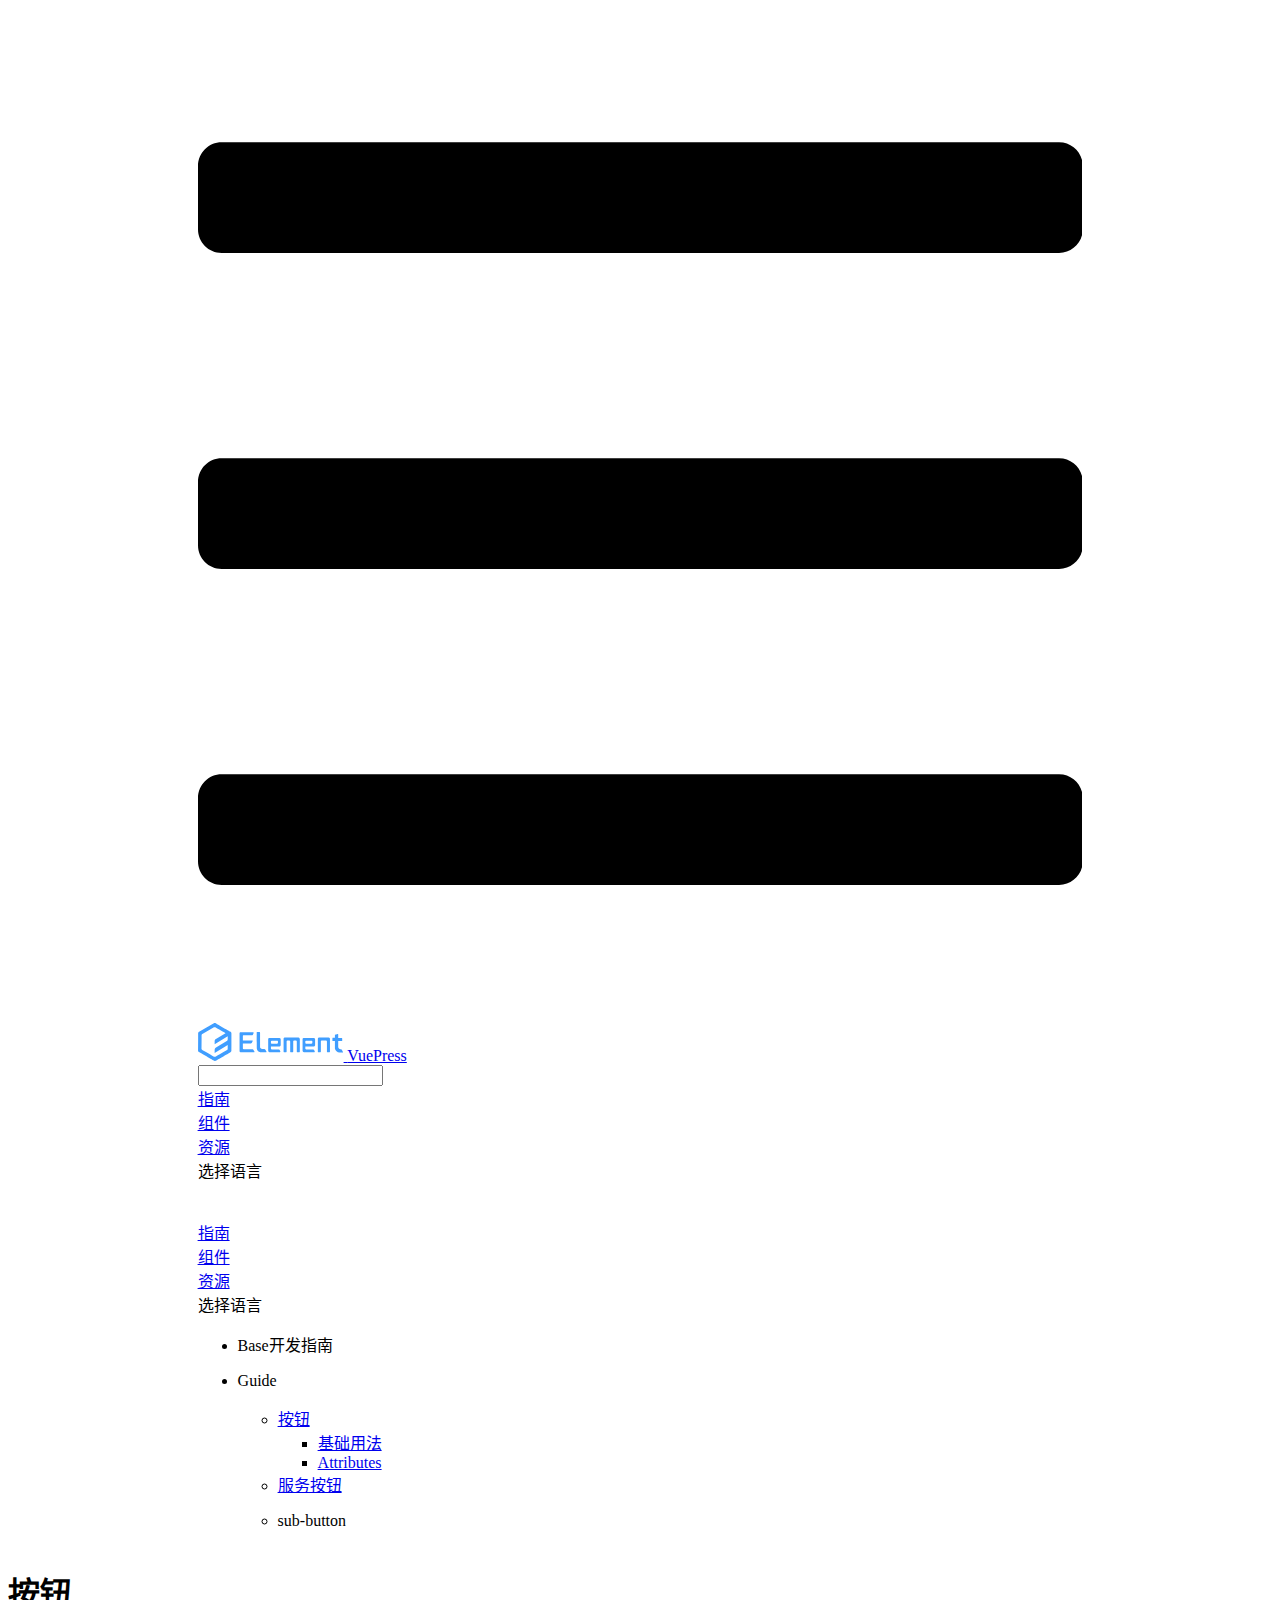
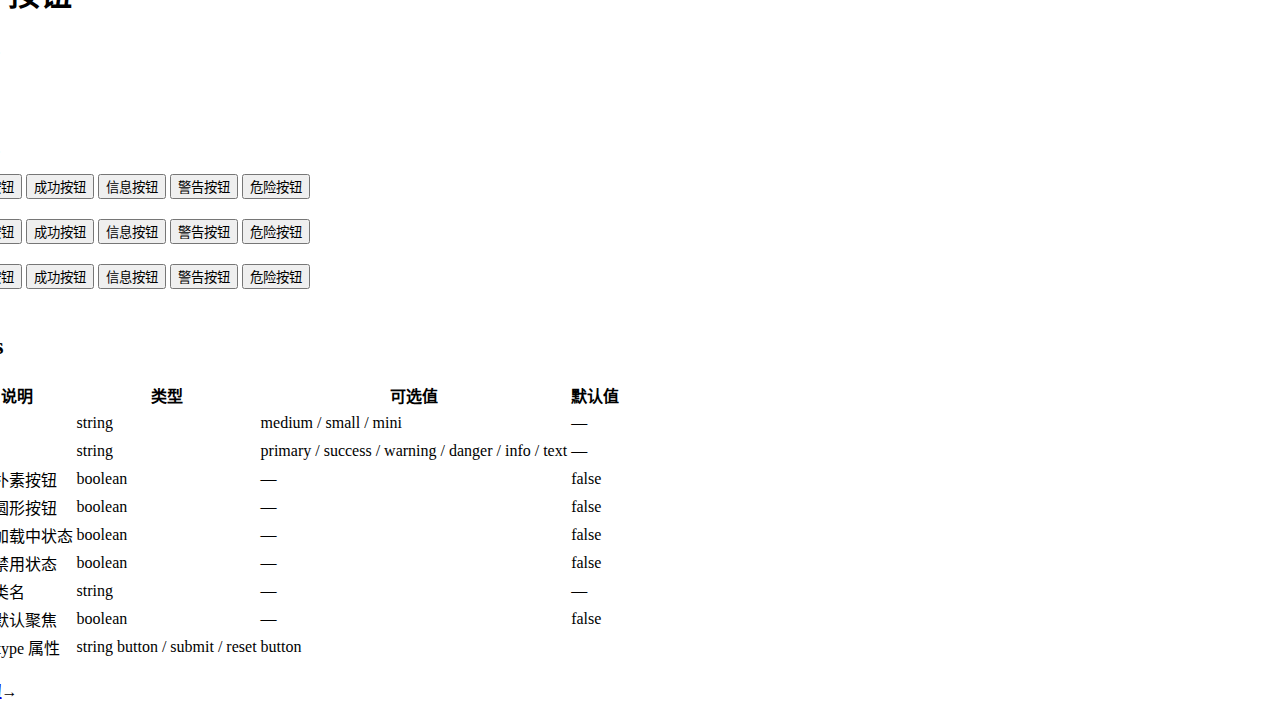
<file: zh/guide/button.html>
<!DOCTYPE html>
<html lang="zh-CN">
  <head>
    <meta charset="utf-8">
    <meta name="viewport" content="width=device-width,initial-scale=1">
    <title>Button 按钮 | VuePress</title>
    <meta name="description" content="Vue 驱动的静态网站生成器">
    
    
    <link rel="preload" href="/assets/css/0.styles.bc71d476.css" as="style"><link rel="preload" href="/assets/js/app.836626f5.js" as="script"><link rel="preload" href="/assets/js/4.731f01b2.js" as="script"><link rel="preload" href="/assets/js/3.486519b9.js" as="script"><link rel="preload" href="/assets/js/17.059be121.js" as="script"><link rel="prefetch" href="/assets/js/10.badf75c3.js"><link rel="prefetch" href="/assets/js/11.6e926a9c.js"><link rel="prefetch" href="/assets/js/12.c047fc46.js"><link rel="prefetch" href="/assets/js/13.93f38c3d.js"><link rel="prefetch" href="/assets/js/14.1a78a79a.js"><link rel="prefetch" href="/assets/js/15.7bb0792f.js"><link rel="prefetch" href="/assets/js/16.66f0056a.js"><link rel="prefetch" href="/assets/js/18.9bf3c644.js"><link rel="prefetch" href="/assets/js/19.71ca84d0.js"><link rel="prefetch" href="/assets/js/20.caa58d5c.js"><link rel="prefetch" href="/assets/js/5.c9765fcb.js"><link rel="prefetch" href="/assets/js/6.a376f2e1.js"><link rel="prefetch" href="/assets/js/7.8009af96.js"><link rel="prefetch" href="/assets/js/8.9fdca982.js"><link rel="prefetch" href="/assets/js/9.24648f5d.js"><link rel="prefetch" href="/assets/js/vendors~docsearch.3273e239.js">
    <link rel="stylesheet" href="/assets/css/0.styles.bc71d476.css">
  </head>
  <body>
    <div id="app" data-server-rendered="true"><div class="theme-container"><header class="navbar" style="margin-left:15%;margin-right:15%;"><div class="sidebar-button"><svg xmlns="http://www.w3.org/2000/svg" aria-hidden="true" role="img" viewBox="0 0 448 512" class="icon"><path fill="currentColor" d="M436 124H12c-6.627 0-12-5.373-12-12V80c0-6.627 5.373-12 12-12h424c6.627 0 12 5.373 12 12v32c0 6.627-5.373 12-12 12zm0 160H12c-6.627 0-12-5.373-12-12v-32c0-6.627 5.373-12 12-12h424c6.627 0 12 5.373 12 12v32c0 6.627-5.373 12-12 12zm0 160H12c-6.627 0-12-5.373-12-12v-32c0-6.627 5.373-12 12-12h424c6.627 0 12 5.373 12 12v32c0 6.627-5.373 12-12 12z"></path></svg></div> <a href="/zh/" class="home-link router-link-active"><img src="[data-uri]" alt="VuePress" class="logo"> <span class="site-name can-hide">VuePress</span></a> <div class="links"><div class="search-box"><input aria-label="Search" autocomplete="off" spellcheck="false" value=""> <!----></div> <nav class="nav-links can-hide"><div class="nav-item"><a href="/zh/" class="nav-link">指南</a></div><div class="nav-item"><a href="/zh/guide/" class="nav-link router-link-active">组件</a></div><div class="nav-item"><a href="/zh/about.html" class="nav-link">资源</a></div><div class="nav-item"><div class="dropdown-wrapper"><a class="dropdown-title"><span class="title">选择语言</span> <span class="arrow right"></span></a> <ul class="nav-dropdown" style="display:none;"><li class="dropdown-item"><!----> <a href="/guide/button.html" class="nav-link">English</a></li><li class="dropdown-item"><!----> <a href="/zh/guide/button.html" class="nav-link router-link-exact-active router-link-active">简体中文</a></li></ul></div></div> <!----></nav></div></header> <div class="sidebar-mask"></div> <aside class="sidebar" style="margin-left:15%;margin-top:3%;"><nav class="nav-links"><div class="nav-item"><a href="/zh/" class="nav-link">指南</a></div><div class="nav-item"><a href="/zh/guide/" class="nav-link router-link-active">组件</a></div><div class="nav-item"><a href="/zh/about.html" class="nav-link">资源</a></div><div class="nav-item"><div class="dropdown-wrapper"><a class="dropdown-title"><span class="title">选择语言</span> <span class="arrow right"></span></a> <ul class="nav-dropdown" style="display:none;"><li class="dropdown-item"><!----> <a href="/guide/button.html" class="nav-link">English</a></li><li class="dropdown-item"><!----> <a href="/zh/guide/button.html" class="nav-link router-link-exact-active router-link-active">简体中文</a></li></ul></div></div> <!----></nav>  <ul class="sidebar-links"><li><section class="sidebar-group collapsable depth-0"><p class="sidebar-heading"><span>Base开发指南</span> <span class="arrow right"></span></p> <!----></section></li><li><section class="sidebar-group collapsable depth-0"><p class="sidebar-heading open"><span>Guide</span> <span class="arrow down"></span></p> <ul class="sidebar-links sidebar-group-items"><li><a href="/zh/guide/button.html" class="active sidebar-link">按钮</a><ul class="sidebar-sub-headers"><li class="sidebar-sub-header"><a href="/zh/guide/button.html#基础用法" class="sidebar-link">基础用法</a></li><li class="sidebar-sub-header"><a href="/zh/guide/button.html#attributes" class="sidebar-link">Attributes</a></li></ul></li><li><a href="/zh/guide/service-button.html" class="sidebar-link">服务按钮</a></li><li><section class="sidebar-group collapsable is-sub-group depth-1"><p class="sidebar-heading"><span>sub-button</span> <span class="arrow right"></span></p> <!----></section></li></ul></section></li></ul> </aside> <main class="page" style="margin-left:-10%;margin-top:3%;"> <div class="theme-default-content content__default"><h1 id="button-按钮"><a href="#button-按钮" aria-hidden="true" class="header-anchor">#</a> Button 按钮</h1> <p>常用的操作按钮。</p> <h2 id="基础用法"><a href="#基础用法" aria-hidden="true" class="header-anchor">#</a> 基础用法</h2> <p>基础的按钮用法。</p> <div class="pane"><div class="centerpane"><div><button type="button" class="el-button el-button--default"><!----><!----><span>默认按钮</span></button> <button type="button" class="el-button el-button--primary"><!----><!----><span>主要按钮</span></button> <button type="button" class="el-button el-button--success"><!----><!----><span>成功按钮</span></button> <button type="button" class="el-button el-button--info"><!----><!----><span>信息按钮</span></button> <button type="button" class="el-button el-button--warning"><!----><!----><span>警告按钮</span></button> <button type="button" class="el-button el-button--danger"><!----><!----><span>危险按钮</span></button></div> <div style="margin:20px 0;"><button type="button" class="el-button el-button--default is-plain"><!----><!----><span>朴素按钮</span></button> <button type="button" class="el-button el-button--primary is-plain"><!----><!----><span>主要按钮</span></button> <button type="button" class="el-button el-button--success is-plain"><!----><!----><span>成功按钮</span></button> <button type="button" class="el-button el-button--info is-plain"><!----><!----><span>信息按钮</span></button> <button type="button" class="el-button el-button--warning is-plain"><!----><!----><span>警告按钮</span></button> <button type="button" class="el-button el-button--danger is-plain"><!----><!----><span>危险按钮</span></button></div> <div><button type="button" class="el-button el-button--default is-round"><!----><!----><span>圆形按钮</span></button> <button type="button" class="el-button el-button--primary is-round"><!----><!----><span>主要按钮</span></button> <button type="button" class="el-button el-button--success is-round"><!----><!----><span>成功按钮</span></button> <button type="button" class="el-button el-button--info is-round"><!----><!----><span>信息按钮</span></button> <button type="button" class="el-button el-button--warning is-round"><!----><!----><span>警告按钮</span></button> <button type="button" class="el-button el-button--danger is-round"><!----><!----><span>危险按钮</span></button></div></div></div> <details class="codepane"><summary class="codepane-title">查看代码</summary> <div class="language-html line-numbers-mode"><pre class="language-html"><code><span class="token tag"><span class="token tag"><span class="token punctuation">&lt;</span>div</span><span class="token punctuation">&gt;</span></span>
    <span class="token tag"><span class="token tag"><span class="token punctuation">&lt;</span>el-button</span><span class="token punctuation">&gt;</span></span>默认按钮<span class="token tag"><span class="token tag"><span class="token punctuation">&lt;/</span>el-button</span><span class="token punctuation">&gt;</span></span>
    <span class="token tag"><span class="token tag"><span class="token punctuation">&lt;</span>el-button</span> <span class="token attr-name">type</span><span class="token attr-value"><span class="token punctuation">=</span><span class="token punctuation">&quot;</span>primary<span class="token punctuation">&quot;</span></span><span class="token punctuation">&gt;</span></span>主要按钮<span class="token tag"><span class="token tag"><span class="token punctuation">&lt;/</span>el-button</span><span class="token punctuation">&gt;</span></span>
    <span class="token tag"><span class="token tag"><span class="token punctuation">&lt;</span>el-button</span> <span class="token attr-name">type</span><span class="token attr-value"><span class="token punctuation">=</span><span class="token punctuation">&quot;</span>success<span class="token punctuation">&quot;</span></span><span class="token punctuation">&gt;</span></span>成功按钮<span class="token tag"><span class="token tag"><span class="token punctuation">&lt;/</span>el-button</span><span class="token punctuation">&gt;</span></span>
    <span class="token tag"><span class="token tag"><span class="token punctuation">&lt;</span>el-button</span> <span class="token attr-name">type</span><span class="token attr-value"><span class="token punctuation">=</span><span class="token punctuation">&quot;</span>info<span class="token punctuation">&quot;</span></span><span class="token punctuation">&gt;</span></span>信息按钮<span class="token tag"><span class="token tag"><span class="token punctuation">&lt;/</span>el-button</span><span class="token punctuation">&gt;</span></span>
    <span class="token tag"><span class="token tag"><span class="token punctuation">&lt;</span>el-button</span> <span class="token attr-name">type</span><span class="token attr-value"><span class="token punctuation">=</span><span class="token punctuation">&quot;</span>warning<span class="token punctuation">&quot;</span></span><span class="token punctuation">&gt;</span></span>警告按钮<span class="token tag"><span class="token tag"><span class="token punctuation">&lt;/</span>el-button</span><span class="token punctuation">&gt;</span></span>
    <span class="token tag"><span class="token tag"><span class="token punctuation">&lt;</span>el-button</span> <span class="token attr-name">type</span><span class="token attr-value"><span class="token punctuation">=</span><span class="token punctuation">&quot;</span>danger<span class="token punctuation">&quot;</span></span><span class="token punctuation">&gt;</span></span>危险按钮<span class="token tag"><span class="token tag"><span class="token punctuation">&lt;/</span>el-button</span><span class="token punctuation">&gt;</span></span>
<span class="token tag"><span class="token tag"><span class="token punctuation">&lt;/</span>div</span><span class="token punctuation">&gt;</span></span>
<span class="token tag"><span class="token tag"><span class="token punctuation">&lt;</span>div</span><span class="token style-attr language-css"><span class="token attr-name"> <span class="token attr-name">style</span></span><span class="token punctuation">=&quot;</span><span class="token attr-value"><span class="token property">margin</span><span class="token punctuation">:</span> 20px 0</span><span class="token punctuation">&quot;</span></span><span class="token punctuation">&gt;</span></span>
    <span class="token tag"><span class="token tag"><span class="token punctuation">&lt;</span>el-button</span> <span class="token attr-name">plain</span><span class="token punctuation">&gt;</span></span>朴素按钮<span class="token tag"><span class="token tag"><span class="token punctuation">&lt;/</span>el-button</span><span class="token punctuation">&gt;</span></span>
    <span class="token tag"><span class="token tag"><span class="token punctuation">&lt;</span>el-button</span> <span class="token attr-name">type</span><span class="token attr-value"><span class="token punctuation">=</span><span class="token punctuation">&quot;</span>primary<span class="token punctuation">&quot;</span></span> <span class="token attr-name">plain</span><span class="token punctuation">&gt;</span></span>主要按钮<span class="token tag"><span class="token tag"><span class="token punctuation">&lt;/</span>el-button</span><span class="token punctuation">&gt;</span></span>
    <span class="token tag"><span class="token tag"><span class="token punctuation">&lt;</span>el-button</span> <span class="token attr-name">type</span><span class="token attr-value"><span class="token punctuation">=</span><span class="token punctuation">&quot;</span>success<span class="token punctuation">&quot;</span></span> <span class="token attr-name">plain</span><span class="token punctuation">&gt;</span></span>成功按钮<span class="token tag"><span class="token tag"><span class="token punctuation">&lt;/</span>el-button</span><span class="token punctuation">&gt;</span></span>
    <span class="token tag"><span class="token tag"><span class="token punctuation">&lt;</span>el-button</span> <span class="token attr-name">type</span><span class="token attr-value"><span class="token punctuation">=</span><span class="token punctuation">&quot;</span>info<span class="token punctuation">&quot;</span></span> <span class="token attr-name">plain</span><span class="token punctuation">&gt;</span></span>信息按钮<span class="token tag"><span class="token tag"><span class="token punctuation">&lt;/</span>el-button</span><span class="token punctuation">&gt;</span></span>
    <span class="token tag"><span class="token tag"><span class="token punctuation">&lt;</span>el-button</span> <span class="token attr-name">type</span><span class="token attr-value"><span class="token punctuation">=</span><span class="token punctuation">&quot;</span>warning<span class="token punctuation">&quot;</span></span> <span class="token attr-name">plain</span><span class="token punctuation">&gt;</span></span>警告按钮<span class="token tag"><span class="token tag"><span class="token punctuation">&lt;/</span>el-button</span><span class="token punctuation">&gt;</span></span>
    <span class="token tag"><span class="token tag"><span class="token punctuation">&lt;</span>el-button</span> <span class="token attr-name">type</span><span class="token attr-value"><span class="token punctuation">=</span><span class="token punctuation">&quot;</span>danger<span class="token punctuation">&quot;</span></span> <span class="token attr-name">plain</span><span class="token punctuation">&gt;</span></span>危险按钮<span class="token tag"><span class="token tag"><span class="token punctuation">&lt;/</span>el-button</span><span class="token punctuation">&gt;</span></span>
<span class="token tag"><span class="token tag"><span class="token punctuation">&lt;/</span>div</span><span class="token punctuation">&gt;</span></span>
<span class="token tag"><span class="token tag"><span class="token punctuation">&lt;</span>div</span><span class="token punctuation">&gt;</span></span>
    <span class="token tag"><span class="token tag"><span class="token punctuation">&lt;</span>el-button</span> <span class="token attr-name">round</span><span class="token punctuation">&gt;</span></span>圆形按钮<span class="token tag"><span class="token tag"><span class="token punctuation">&lt;/</span>el-button</span><span class="token punctuation">&gt;</span></span>
    <span class="token tag"><span class="token tag"><span class="token punctuation">&lt;</span>el-button</span> <span class="token attr-name">type</span><span class="token attr-value"><span class="token punctuation">=</span><span class="token punctuation">&quot;</span>primary<span class="token punctuation">&quot;</span></span> <span class="token attr-name">round</span><span class="token punctuation">&gt;</span></span>主要按钮<span class="token tag"><span class="token tag"><span class="token punctuation">&lt;/</span>el-button</span><span class="token punctuation">&gt;</span></span>
    <span class="token tag"><span class="token tag"><span class="token punctuation">&lt;</span>el-button</span> <span class="token attr-name">type</span><span class="token attr-value"><span class="token punctuation">=</span><span class="token punctuation">&quot;</span>success<span class="token punctuation">&quot;</span></span> <span class="token attr-name">round</span><span class="token punctuation">&gt;</span></span>成功按钮<span class="token tag"><span class="token tag"><span class="token punctuation">&lt;/</span>el-button</span><span class="token punctuation">&gt;</span></span>
    <span class="token tag"><span class="token tag"><span class="token punctuation">&lt;</span>el-button</span> <span class="token attr-name">type</span><span class="token attr-value"><span class="token punctuation">=</span><span class="token punctuation">&quot;</span>info<span class="token punctuation">&quot;</span></span> <span class="token attr-name">round</span><span class="token punctuation">&gt;</span></span>信息按钮<span class="token tag"><span class="token tag"><span class="token punctuation">&lt;/</span>el-button</span><span class="token punctuation">&gt;</span></span>
    <span class="token tag"><span class="token tag"><span class="token punctuation">&lt;</span>el-button</span> <span class="token attr-name">type</span><span class="token attr-value"><span class="token punctuation">=</span><span class="token punctuation">&quot;</span>warning<span class="token punctuation">&quot;</span></span> <span class="token attr-name">round</span><span class="token punctuation">&gt;</span></span>警告按钮<span class="token tag"><span class="token tag"><span class="token punctuation">&lt;/</span>el-button</span><span class="token punctuation">&gt;</span></span>
    <span class="token tag"><span class="token tag"><span class="token punctuation">&lt;</span>el-button</span> <span class="token attr-name">type</span><span class="token attr-value"><span class="token punctuation">=</span><span class="token punctuation">&quot;</span>danger<span class="token punctuation">&quot;</span></span> <span class="token attr-name">round</span><span class="token punctuation">&gt;</span></span>危险按钮<span class="token tag"><span class="token tag"><span class="token punctuation">&lt;/</span>el-button</span><span class="token punctuation">&gt;</span></span>
<span class="token tag"><span class="token tag"><span class="token punctuation">&lt;/</span>div</span><span class="token punctuation">&gt;</span></span>
</code></pre> <div class="line-numbers-wrapper"><span class="line-number">1</span><br><span class="line-number">2</span><br><span class="line-number">3</span><br><span class="line-number">4</span><br><span class="line-number">5</span><br><span class="line-number">6</span><br><span class="line-number">7</span><br><span class="line-number">8</span><br><span class="line-number">9</span><br><span class="line-number">10</span><br><span class="line-number">11</span><br><span class="line-number">12</span><br><span class="line-number">13</span><br><span class="line-number">14</span><br><span class="line-number">15</span><br><span class="line-number">16</span><br><span class="line-number">17</span><br><span class="line-number">18</span><br><span class="line-number">19</span><br><span class="line-number">20</span><br><span class="line-number">21</span><br><span class="line-number">22</span><br><span class="line-number">23</span><br><span class="line-number">24</span><br></div></div></details> <h2 id="attributes"><a href="#attributes" aria-hidden="true" class="header-anchor">#</a> Attributes</h2> <table><thead><tr><th>参数</th> <th>说明</th> <th>类型</th> <th>可选值</th> <th>默认值</th></tr></thead> <tbody><tr><td>size</td> <td>尺寸</td> <td>string</td> <td>medium / small / mini</td> <td>—</td></tr> <tr><td>type</td> <td>类型</td> <td>string</td> <td>primary / success / warning / danger / info / text</td> <td>—</td></tr> <tr><td>plain</td> <td>是否朴素按钮</td> <td>boolean</td> <td>—</td> <td>false</td></tr> <tr><td>round</td> <td>是否圆形按钮</td> <td>boolean</td> <td>—</td> <td>false</td></tr> <tr><td>loading</td> <td>是否加载中状态</td> <td>boolean</td> <td>—</td> <td>false</td></tr> <tr><td>disabled</td> <td>是否禁用状态</td> <td>boolean</td> <td>—</td> <td>false</td></tr> <tr><td>icon</td> <td>图标类名</td> <td>string</td> <td>—</td> <td>—</td></tr> <tr><td>autofocus</td> <td>是否默认聚焦</td> <td>boolean</td> <td>—</td> <td>false</td></tr> <tr><td>native-type</td> <td>原生 type 属性</td> <td>string button / submit / reset</td> <td>button</td> <td></td></tr></tbody></table></div> <footer class="page-edit"><!----> <!----></footer> <div class="page-nav"><p class="inner"><span class="prev">
      ←
      <a href="/zh/contact.html" class="prev">联系</a></span> <span class="next"><a href="/zh/guide/service-button.html">服务按钮</a>→
    </span></p></div> </main></div><div class="global-ui"></div></div>
    <script src="/assets/js/app.836626f5.js" defer></script><script src="/assets/js/4.731f01b2.js" defer></script><script src="/assets/js/3.486519b9.js" defer></script><script src="/assets/js/17.059be121.js" defer></script>
  </body>
</html>
</file>
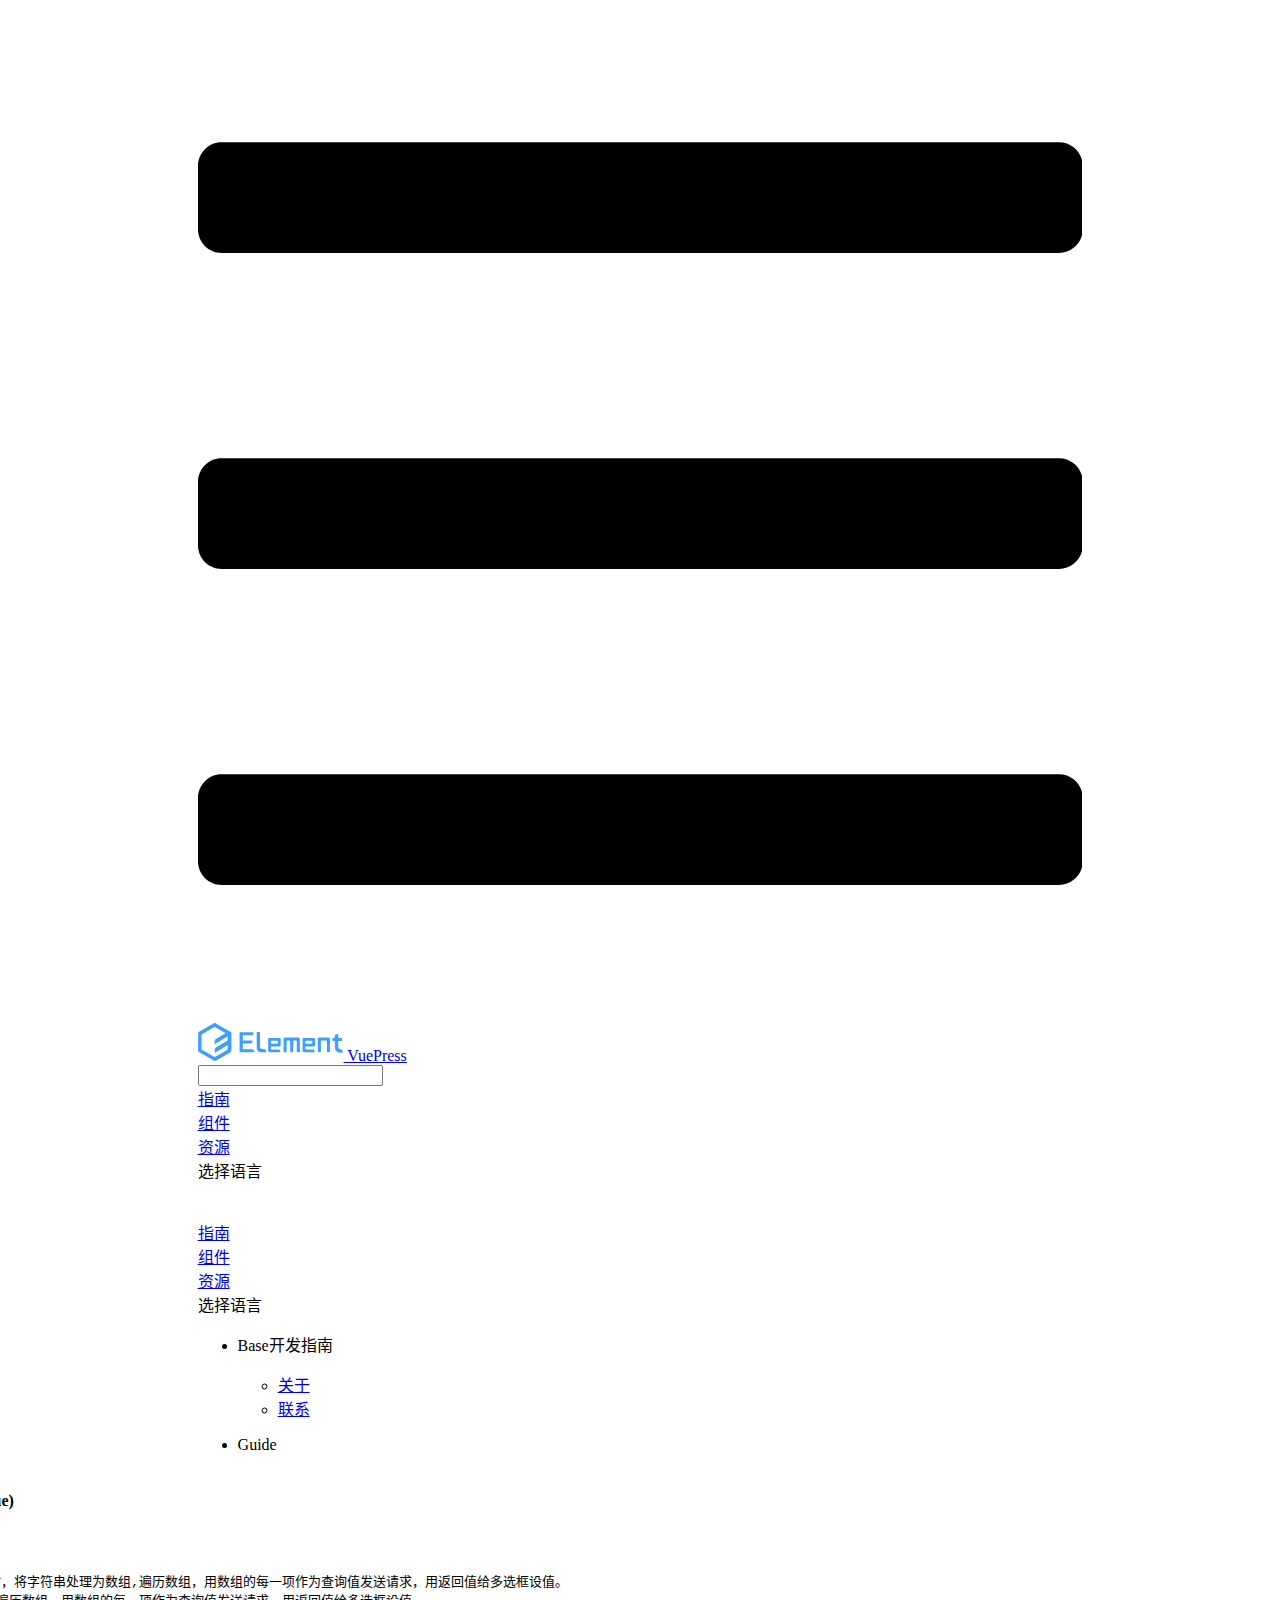
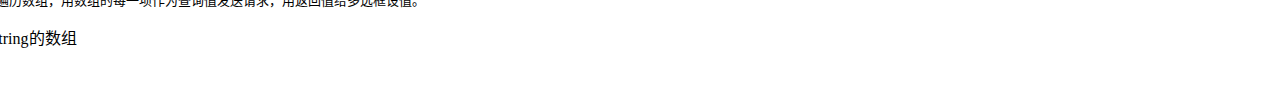
<file: zh/guide/multi-select.html>
<!DOCTYPE html>
<html lang="zh-CN">
  <head>
    <meta charset="utf-8">
    <meta name="viewport" content="width=device-width,initial-scale=1">
    <title>__setValue(value) | VuePress</title>
    <meta name="description" content="Vue 驱动的静态网站生成器">
    
    
    <link rel="preload" href="/assets/css/0.styles.bc71d476.css" as="style"><link rel="preload" href="/assets/js/app.836626f5.js" as="script"><link rel="preload" href="/assets/js/4.731f01b2.js" as="script"><link rel="preload" href="/assets/js/3.486519b9.js" as="script"><link rel="preload" href="/assets/js/18.9bf3c644.js" as="script"><link rel="prefetch" href="/assets/js/10.badf75c3.js"><link rel="prefetch" href="/assets/js/11.6e926a9c.js"><link rel="prefetch" href="/assets/js/12.c047fc46.js"><link rel="prefetch" href="/assets/js/13.93f38c3d.js"><link rel="prefetch" href="/assets/js/14.1a78a79a.js"><link rel="prefetch" href="/assets/js/15.7bb0792f.js"><link rel="prefetch" href="/assets/js/16.66f0056a.js"><link rel="prefetch" href="/assets/js/17.059be121.js"><link rel="prefetch" href="/assets/js/19.71ca84d0.js"><link rel="prefetch" href="/assets/js/20.caa58d5c.js"><link rel="prefetch" href="/assets/js/5.c9765fcb.js"><link rel="prefetch" href="/assets/js/6.a376f2e1.js"><link rel="prefetch" href="/assets/js/7.8009af96.js"><link rel="prefetch" href="/assets/js/8.9fdca982.js"><link rel="prefetch" href="/assets/js/9.24648f5d.js"><link rel="prefetch" href="/assets/js/vendors~docsearch.3273e239.js">
    <link rel="stylesheet" href="/assets/css/0.styles.bc71d476.css">
  </head>
  <body>
    <div id="app" data-server-rendered="true"><div class="theme-container"><header class="navbar" style="margin-left:15%;margin-right:15%;"><div class="sidebar-button"><svg xmlns="http://www.w3.org/2000/svg" aria-hidden="true" role="img" viewBox="0 0 448 512" class="icon"><path fill="currentColor" d="M436 124H12c-6.627 0-12-5.373-12-12V80c0-6.627 5.373-12 12-12h424c6.627 0 12 5.373 12 12v32c0 6.627-5.373 12-12 12zm0 160H12c-6.627 0-12-5.373-12-12v-32c0-6.627 5.373-12 12-12h424c6.627 0 12 5.373 12 12v32c0 6.627-5.373 12-12 12zm0 160H12c-6.627 0-12-5.373-12-12v-32c0-6.627 5.373-12 12-12h424c6.627 0 12 5.373 12 12v32c0 6.627-5.373 12-12 12z"></path></svg></div> <a href="/zh/" class="home-link router-link-active"><img src="[data-uri]" alt="VuePress" class="logo"> <span class="site-name can-hide">VuePress</span></a> <div class="links"><div class="search-box"><input aria-label="Search" autocomplete="off" spellcheck="false" value=""> <!----></div> <nav class="nav-links can-hide"><div class="nav-item"><a href="/zh/" class="nav-link">指南</a></div><div class="nav-item"><a href="/zh/guide/" class="nav-link router-link-active">组件</a></div><div class="nav-item"><a href="/zh/about.html" class="nav-link">资源</a></div><div class="nav-item"><div class="dropdown-wrapper"><a class="dropdown-title"><span class="title">选择语言</span> <span class="arrow right"></span></a> <ul class="nav-dropdown" style="display:none;"><li class="dropdown-item"><!----> <a href="/" class="nav-link">English</a></li><li class="dropdown-item"><!----> <a href="/zh/guide/multi-select.html" class="nav-link router-link-exact-active router-link-active">简体中文</a></li></ul></div></div> <!----></nav></div></header> <div class="sidebar-mask"></div> <aside class="sidebar" style="margin-left:15%;margin-top:3%;"><nav class="nav-links"><div class="nav-item"><a href="/zh/" class="nav-link">指南</a></div><div class="nav-item"><a href="/zh/guide/" class="nav-link router-link-active">组件</a></div><div class="nav-item"><a href="/zh/about.html" class="nav-link">资源</a></div><div class="nav-item"><div class="dropdown-wrapper"><a class="dropdown-title"><span class="title">选择语言</span> <span class="arrow right"></span></a> <ul class="nav-dropdown" style="display:none;"><li class="dropdown-item"><!----> <a href="/" class="nav-link">English</a></li><li class="dropdown-item"><!----> <a href="/zh/guide/multi-select.html" class="nav-link router-link-exact-active router-link-active">简体中文</a></li></ul></div></div> <!----></nav>  <ul class="sidebar-links"><li><section class="sidebar-group collapsable depth-0"><p class="sidebar-heading open"><span>Base开发指南</span> <span class="arrow down"></span></p> <ul class="sidebar-links sidebar-group-items"><li><a href="/zh/about.html" class="sidebar-link">关于</a></li><li><a href="/zh/contact.html" class="sidebar-link">联系</a></li></ul></section></li><li><section class="sidebar-group collapsable depth-0"><p class="sidebar-heading"><span>Guide</span> <span class="arrow right"></span></p> <!----></section></li></ul> </aside> <main class="page" style="margin-left:-10%;margin-top:3%;"> <div class="theme-default-content content__default"><h4 id="setvalue-value"><a href="#setvalue-value" aria-hidden="true" class="header-anchor">#</a> __setValue(value)</h4> <p><strong><code>场景描述</code></strong>: 设值</p> <pre><code>1.当入参为字符串时，将字符串处理为数组,遍历数组，用数组的每一项作为查询值发送请求，用返回值给多选框设值。
2.当入参为数组时,遍历数组，用数组的每一项作为查询值发送请求，用返回值给多选框设值。
</code></pre> <p><strong><code>入参</code></strong>：string或者string的数组</p> <p><strong><code>出参</code></strong>：None</p></div> <footer class="page-edit"><!----> <!----></footer> <!----> </main></div><div class="global-ui"></div></div>
    <script src="/assets/js/app.836626f5.js" defer></script><script src="/assets/js/4.731f01b2.js" defer></script><script src="/assets/js/3.486519b9.js" defer></script><script src="/assets/js/18.9bf3c644.js" defer></script>
  </body>
</html>
</file>
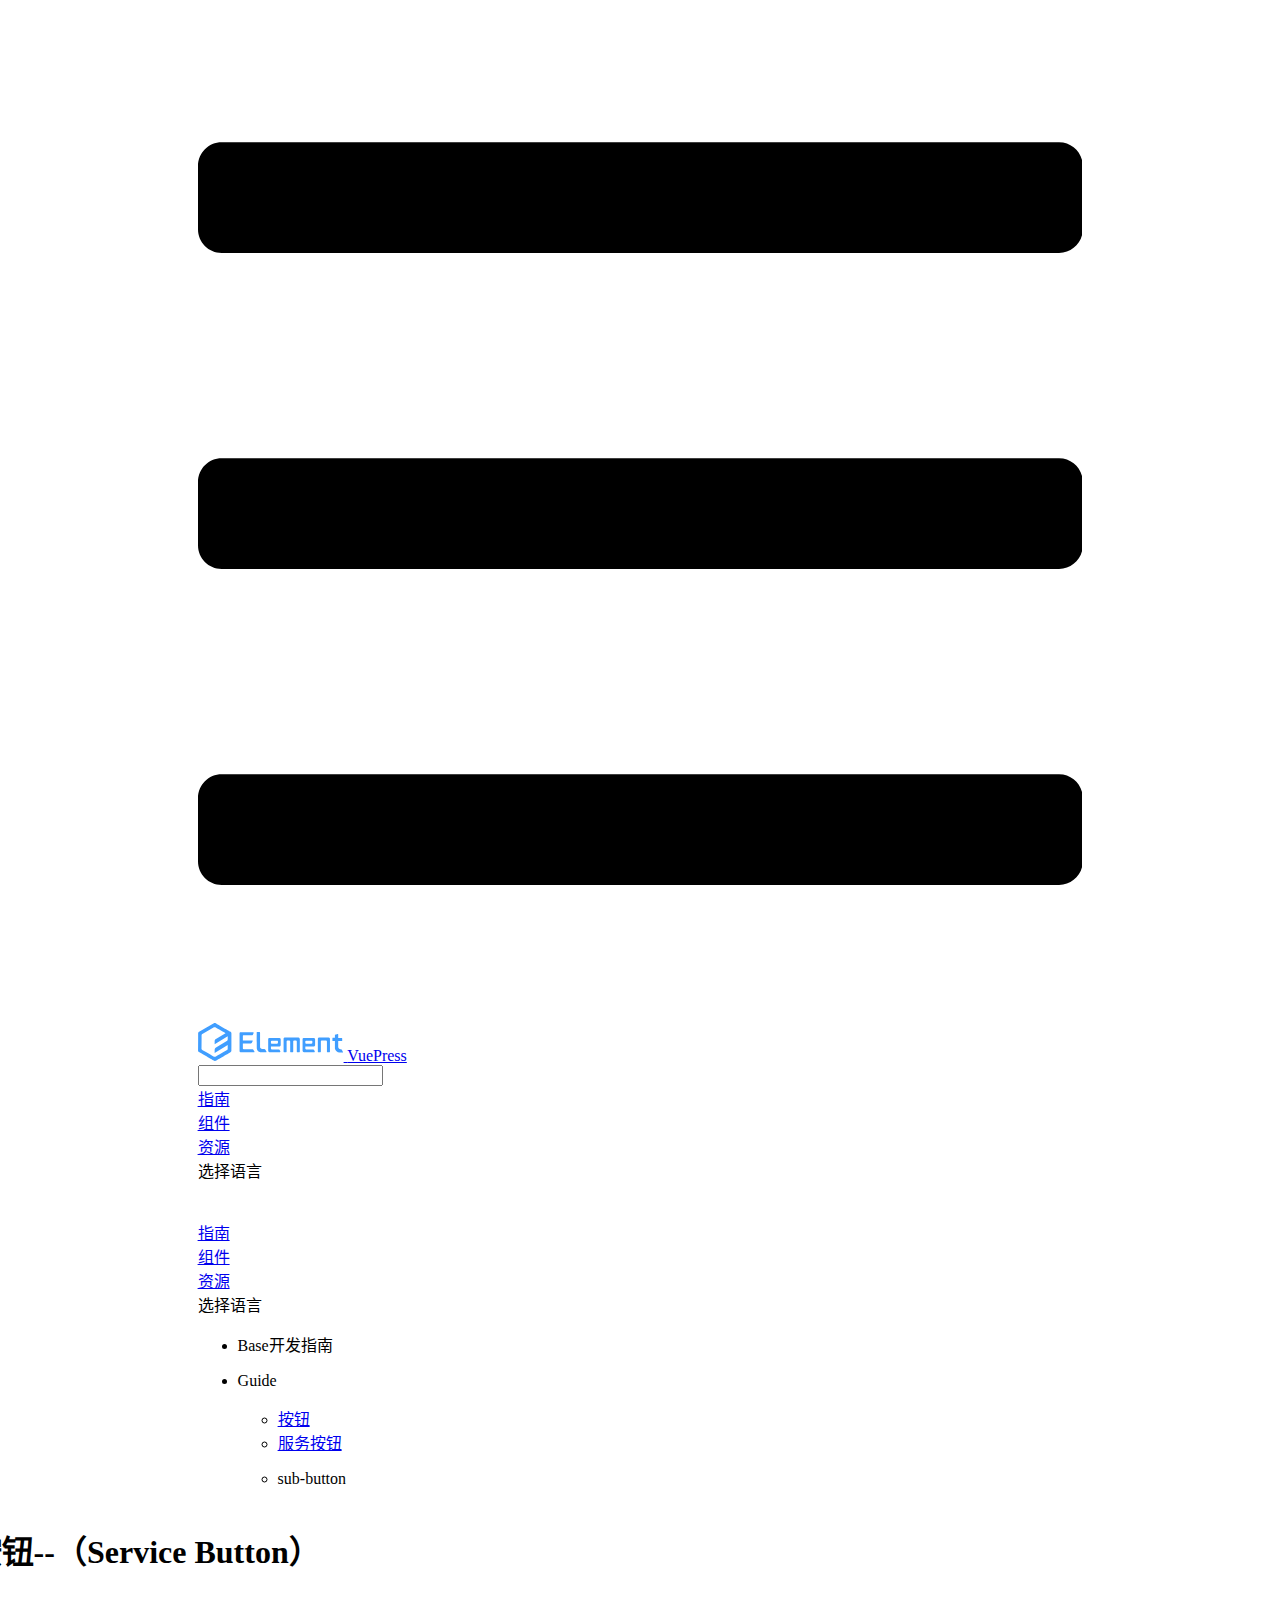
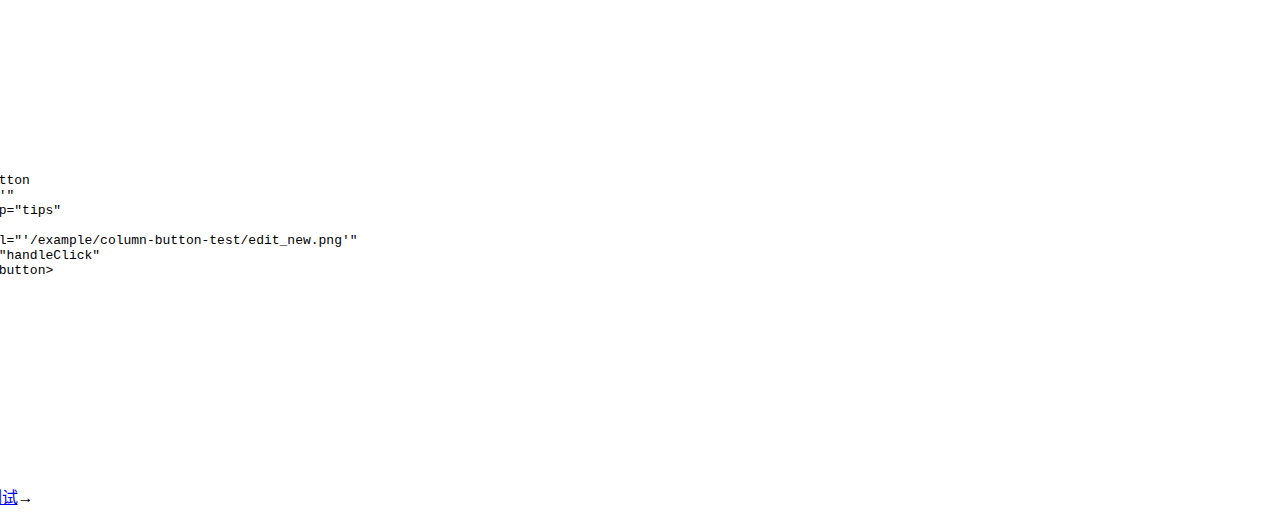
<file: zh/guide/service-button.html>
<!DOCTYPE html>
<html lang="zh-CN">
  <head>
    <meta charset="utf-8">
    <meta name="viewport" content="width=device-width,initial-scale=1">
    <title>服务按钮--（Service Button） | VuePress</title>
    <meta name="description" content="Vue 驱动的静态网站生成器">
    
    
    <link rel="preload" href="/assets/css/0.styles.bc71d476.css" as="style"><link rel="preload" href="/assets/js/app.836626f5.js" as="script"><link rel="preload" href="/assets/js/4.731f01b2.js" as="script"><link rel="preload" href="/assets/js/3.486519b9.js" as="script"><link rel="preload" href="/assets/js/19.71ca84d0.js" as="script"><link rel="prefetch" href="/assets/js/10.badf75c3.js"><link rel="prefetch" href="/assets/js/11.6e926a9c.js"><link rel="prefetch" href="/assets/js/12.c047fc46.js"><link rel="prefetch" href="/assets/js/13.93f38c3d.js"><link rel="prefetch" href="/assets/js/14.1a78a79a.js"><link rel="prefetch" href="/assets/js/15.7bb0792f.js"><link rel="prefetch" href="/assets/js/16.66f0056a.js"><link rel="prefetch" href="/assets/js/17.059be121.js"><link rel="prefetch" href="/assets/js/18.9bf3c644.js"><link rel="prefetch" href="/assets/js/20.caa58d5c.js"><link rel="prefetch" href="/assets/js/5.c9765fcb.js"><link rel="prefetch" href="/assets/js/6.a376f2e1.js"><link rel="prefetch" href="/assets/js/7.8009af96.js"><link rel="prefetch" href="/assets/js/8.9fdca982.js"><link rel="prefetch" href="/assets/js/9.24648f5d.js"><link rel="prefetch" href="/assets/js/vendors~docsearch.3273e239.js">
    <link rel="stylesheet" href="/assets/css/0.styles.bc71d476.css">
  </head>
  <body>
    <div id="app" data-server-rendered="true"><div class="theme-container"><header class="navbar" style="margin-left:15%;margin-right:15%;"><div class="sidebar-button"><svg xmlns="http://www.w3.org/2000/svg" aria-hidden="true" role="img" viewBox="0 0 448 512" class="icon"><path fill="currentColor" d="M436 124H12c-6.627 0-12-5.373-12-12V80c0-6.627 5.373-12 12-12h424c6.627 0 12 5.373 12 12v32c0 6.627-5.373 12-12 12zm0 160H12c-6.627 0-12-5.373-12-12v-32c0-6.627 5.373-12 12-12h424c6.627 0 12 5.373 12 12v32c0 6.627-5.373 12-12 12zm0 160H12c-6.627 0-12-5.373-12-12v-32c0-6.627 5.373-12 12-12h424c6.627 0 12 5.373 12 12v32c0 6.627-5.373 12-12 12z"></path></svg></div> <a href="/zh/" class="home-link router-link-active"><img src="[data-uri]" alt="VuePress" class="logo"> <span class="site-name can-hide">VuePress</span></a> <div class="links"><div class="search-box"><input aria-label="Search" autocomplete="off" spellcheck="false" value=""> <!----></div> <nav class="nav-links can-hide"><div class="nav-item"><a href="/zh/" class="nav-link">指南</a></div><div class="nav-item"><a href="/zh/guide/" class="nav-link router-link-active">组件</a></div><div class="nav-item"><a href="/zh/about.html" class="nav-link">资源</a></div><div class="nav-item"><div class="dropdown-wrapper"><a class="dropdown-title"><span class="title">选择语言</span> <span class="arrow right"></span></a> <ul class="nav-dropdown" style="display:none;"><li class="dropdown-item"><!----> <a href="/guide/service-button.html" class="nav-link">English</a></li><li class="dropdown-item"><!----> <a href="/zh/guide/service-button.html" class="nav-link router-link-exact-active router-link-active">简体中文</a></li></ul></div></div> <!----></nav></div></header> <div class="sidebar-mask"></div> <aside class="sidebar" style="margin-left:15%;margin-top:3%;"><nav class="nav-links"><div class="nav-item"><a href="/zh/" class="nav-link">指南</a></div><div class="nav-item"><a href="/zh/guide/" class="nav-link router-link-active">组件</a></div><div class="nav-item"><a href="/zh/about.html" class="nav-link">资源</a></div><div class="nav-item"><div class="dropdown-wrapper"><a class="dropdown-title"><span class="title">选择语言</span> <span class="arrow right"></span></a> <ul class="nav-dropdown" style="display:none;"><li class="dropdown-item"><!----> <a href="/guide/service-button.html" class="nav-link">English</a></li><li class="dropdown-item"><!----> <a href="/zh/guide/service-button.html" class="nav-link router-link-exact-active router-link-active">简体中文</a></li></ul></div></div> <!----></nav>  <ul class="sidebar-links"><li><section class="sidebar-group collapsable depth-0"><p class="sidebar-heading"><span>Base开发指南</span> <span class="arrow right"></span></p> <!----></section></li><li><section class="sidebar-group collapsable depth-0"><p class="sidebar-heading open"><span>Guide</span> <span class="arrow down"></span></p> <ul class="sidebar-links sidebar-group-items"><li><a href="/zh/guide/button.html" class="sidebar-link">按钮</a></li><li><a href="/zh/guide/service-button.html" class="active sidebar-link">服务按钮</a><ul class="sidebar-sub-headers"></ul></li><li><section class="sidebar-group collapsable is-sub-group depth-1"><p class="sidebar-heading"><span>sub-button</span> <span class="arrow right"></span></p> <!----></section></li></ul></section></li></ul> </aside> <main class="page" style="margin-left:-10%;margin-top:3%;"> <div class="theme-default-content content__default"><h1 id="服务按钮-（service-button）"><a href="#服务按钮-（service-button）" aria-hidden="true" class="header-anchor">#</a> 服务按钮--（Service Button）</h1> <p>xxxxx</p> <h3 id="属性"><a href="#属性" aria-hidden="true" class="header-anchor">#</a> 属性</h3> <h3 id="api"><a href="#api" aria-hidden="true" class="header-anchor">#</a> API</h3> <h4 id="doaction"><a href="#doaction" aria-hidden="true" class="header-anchor">#</a> doAction()</h4> <div class="language-html vue line-numbers-mode"><pre class="language-html"><code><span class="token tag"><span class="token tag"><span class="token punctuation">&lt;</span>div</span><span class="token punctuation">&gt;</span></span>
    <span class="token tag"><span class="token tag"><span class="token punctuation">&lt;</span>service-button</span>
        <span class="token attr-name">:id</span><span class="token attr-value"><span class="token punctuation">=</span><span class="token punctuation">&quot;</span><span class="token punctuation">'</span>1'<span class="token punctuation">&quot;</span></span>
        <span class="token attr-name">:tooltip</span><span class="token attr-value"><span class="token punctuation">=</span><span class="token punctuation">&quot;</span>tips<span class="token punctuation">&quot;</span></span>
        <span class="token attr-name">R</span>
        <span class="token attr-name">:iconUrl</span><span class="token attr-value"><span class="token punctuation">=</span><span class="token punctuation">&quot;</span><span class="token punctuation">'</span>/example/column-button-test/edit_new.png'<span class="token punctuation">&quot;</span></span>
        <span class="token attr-name">@click</span><span class="token attr-value"><span class="token punctuation">=</span><span class="token punctuation">&quot;</span>handleClick<span class="token punctuation">&quot;</span></span>
    <span class="token punctuation">&gt;</span></span><span class="token tag"><span class="token tag"><span class="token punctuation">&lt;/</span>service-button</span><span class="token punctuation">&gt;</span></span>
<span class="token tag"><span class="token tag"><span class="token punctuation">&lt;/</span>div</span><span class="token punctuation">&gt;</span></span>
</code></pre> <div class="line-numbers-wrapper"><span class="line-number">1</span><br><span class="line-number">2</span><br><span class="line-number">3</span><br><span class="line-number">4</span><br><span class="line-number">5</span><br><span class="line-number">6</span><br><span class="line-number">7</span><br><span class="line-number">8</span><br><span class="line-number">9</span><br></div></div></div> <footer class="page-edit"><!----> <!----></footer> <div class="page-nav"><p class="inner"><span class="prev">
      ←
      <a href="/zh/guide/button.html" class="prev">按钮</a></span> <span class="next"><a href="/zh/guide/" class="router-link-active">子标签测试</a>→
    </span></p></div> </main></div><div class="global-ui"></div></div>
    <script src="/assets/js/app.836626f5.js" defer></script><script src="/assets/js/4.731f01b2.js" defer></script><script src="/assets/js/3.486519b9.js" defer></script><script src="/assets/js/19.71ca84d0.js" defer></script>
  </body>
</html>
</file>
<file: assets/css/0.styles.bc71d476.css>
.el-pagination--small .arrow.disabled,.el-table--hidden,.el-table .hidden-columns,.el-table td.is-hidden>*,.el-table th.is-hidden>*{visibility:hidden}.el-dropdown .el-dropdown-selfdefine:focus:active,.el-dropdown .el-dropdown-selfdefine:focus:not(.focusing),.el-message__closeBtn:focus,.el-message__content:focus,.el-popover:focus,.el-popover:focus:active,.el-popover__reference:focus:hover,.el-popover__reference:focus:not(.focusing),.el-rate:active,.el-rate:focus,.el-tooltip:focus:hover,.el-tooltip:focus:not(.focusing),.el-upload-list__item.is-success:active,.el-upload-list__item.is-success:not(.focusing):focus{outline-width:0}.el-input__suffix,.el-tree.is-dragging .el-tree-node__content *{pointer-events:none}@font-face{font-family:element-icons;src:url(/assets/fonts/element-icons.535877f5.woff) format("woff"),url(/assets/fonts/element-icons.732389de.ttf) format("truetype");font-weight:400;font-display:"auto";font-style:normal}[class*=" el-icon-"],[class^=el-icon-]{font-family:element-icons!important;speak:none;font-style:normal;font-weight:400;font-variant:normal;text-transform:none;line-height:1;vertical-align:baseline;display:inline-block;-webkit-font-smoothing:antialiased;-moz-osx-font-smoothing:grayscale}.el-icon-ice-cream-round:before{content:"\e6a0"}.el-icon-ice-cream-square:before{content:"\e6a3"}.el-icon-lollipop:before{content:"\e6a4"}.el-icon-potato-strips:before{content:"\e6a5"}.el-icon-milk-tea:before{content:"\e6a6"}.el-icon-ice-drink:before{content:"\e6a7"}.el-icon-ice-tea:before{content:"\e6a9"}.el-icon-coffee:before{content:"\e6aa"}.el-icon-orange:before{content:"\e6ab"}.el-icon-pear:before{content:"\e6ac"}.el-icon-apple:before{content:"\e6ad"}.el-icon-cherry:before{content:"\e6ae"}.el-icon-watermelon:before{content:"\e6af"}.el-icon-grape:before{content:"\e6b0"}.el-icon-refrigerator:before{content:"\e6b1"}.el-icon-goblet-square-full:before{content:"\e6b2"}
</file>
